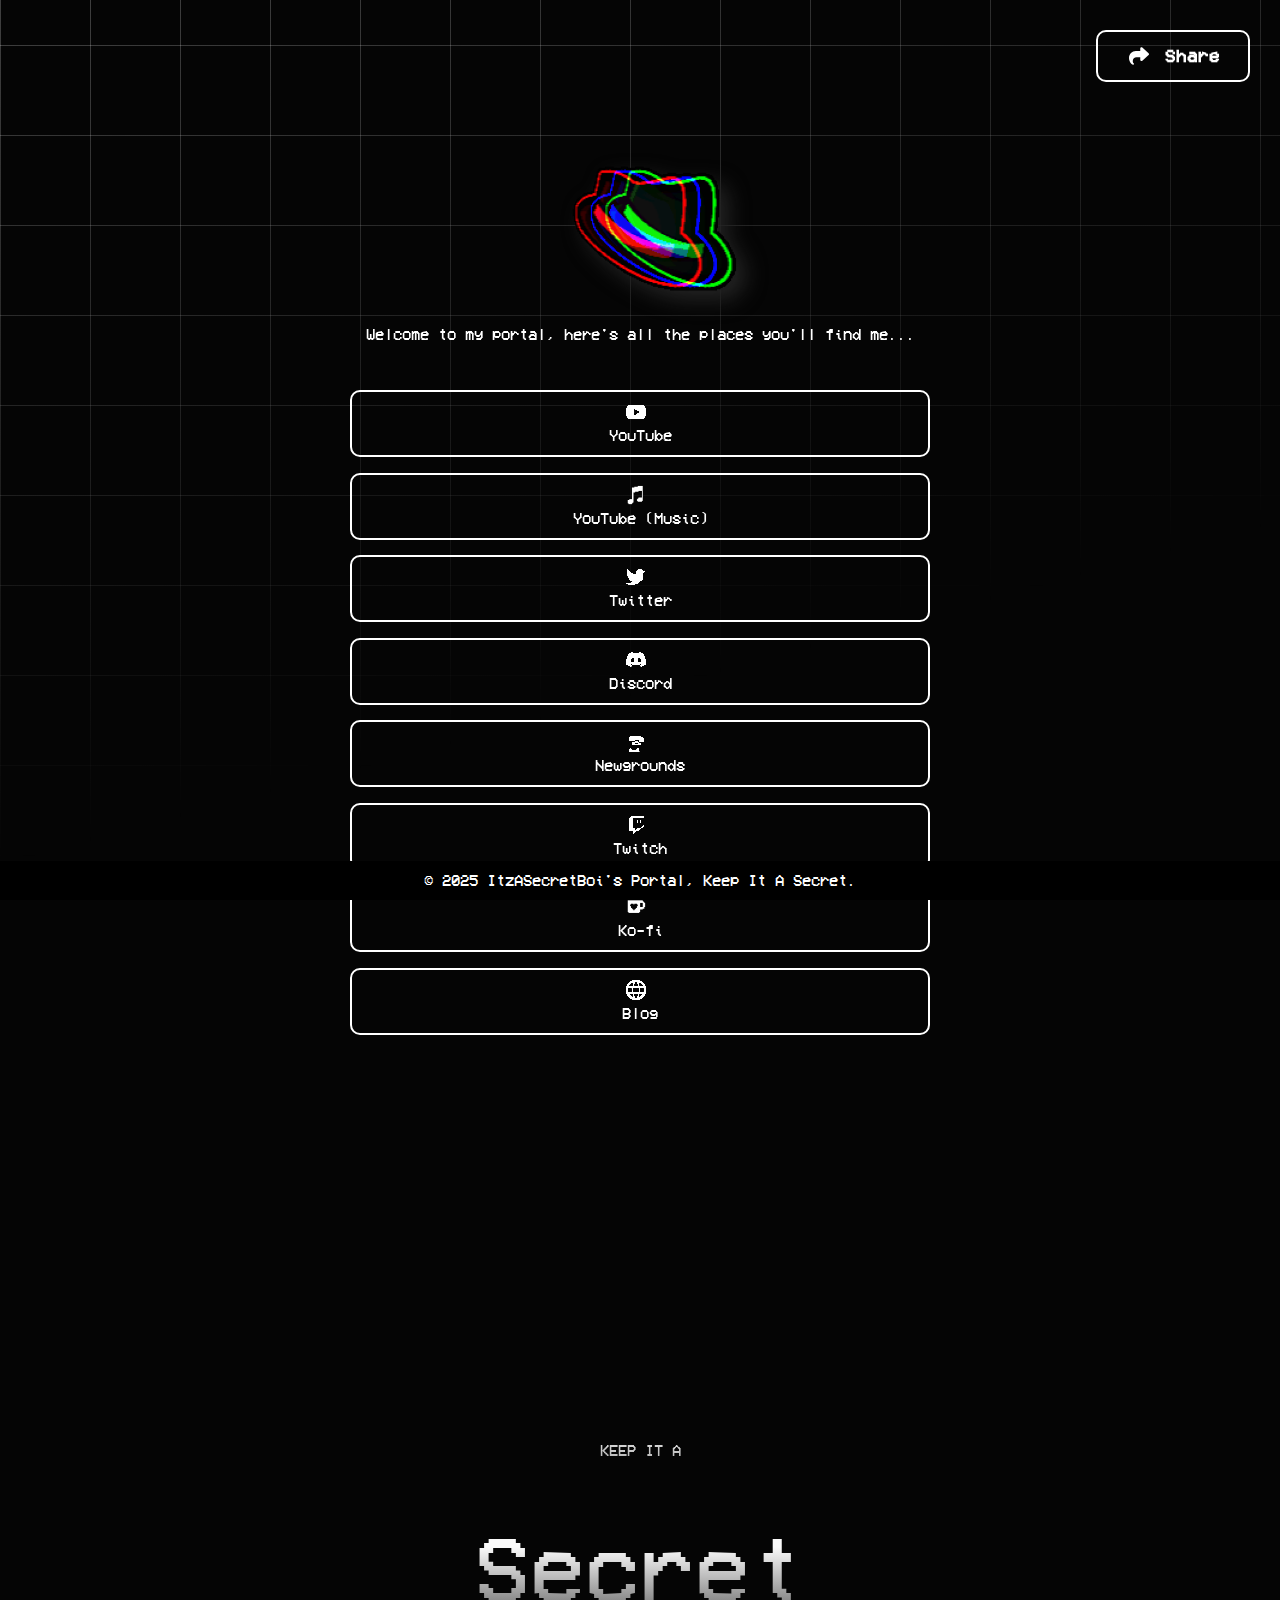
<file: index.html>
<!DOCTYPE html>
<html lang="en">
<head>
    <meta charset="UTF-8">
    <meta name="viewport" content="width=device-width, initial-scale=1.0">
    <link rel="icon" type="image/png" href="./shh!/favicon.png">
</head>
<body>
<html lang="en" class="fontawesome-i2svg-active fontawesome-i2svg-complete irczpigbg idc0_347"><head><meta http-equiv="Content-Type" content="text/html; charset=UTF-8">

<style type="text/css">:host,:root{--fa-font-solid:normal 900 1em/1 "Font Awesome 6 Solid";--fa-font-regular:normal 400 1em/1 "Font Awesome 6 Regular";--fa-font-light:normal 300 1em/1 "Font Awesome 6 Light";--fa-font-thin:normal 100 1em/1 "Font Awesome 6 Thin";--fa-font-duotone:normal 900 1em/1 "Font Awesome 6 Duotone";--fa-font-sharp-solid:normal 900 1em/1 "Font Awesome 6 Sharp";--fa-font-brands:normal 400 1em/1 "Font Awesome 6 Brands"}svg:not(:host).svg-inline--fa,svg:not(:root).svg-inline--fa{overflow:visible;box-sizing:content-box}.svg-inline--fa{display:var(--fa-display,inline-block);height:1em;overflow:visible;vertical-align:-.125em}.svg-inline--fa.fa-2xs{vertical-align:.1em}.svg-inline--fa.fa-xs{vertical-align:0}.svg-inline--fa.fa-sm{vertical-align:-.0714285705em}.svg-inline--fa.fa-lg{vertical-align:-.2em}.svg-inline--fa.fa-xl{vertical-align:-.25em}.svg-inline--fa.fa-2xl{vertical-align:-.3125em}.svg-inline--fa.fa-pull-left{margin-right:var(--fa-pull-margin,.3em);width:auto}.svg-inline--fa.fa-pull-right{margin-left:var(--fa-pull-margin,.3em);width:auto}.svg-inline--fa.fa-li{width:var(--fa-li-width,2em);top:.25em}.svg-inline--fa.fa-fw{width:var(--fa-fw-width,1.25em)}.fa-layers svg.svg-inline--fa{bottom:0;left:0;margin:auto;position:absolute;right:0;top:0}.fa-layers-counter,.fa-layers-text{display:inline-block;position:absolute;text-align:center}.fa-layers{display:inline-block;height:1em;position:relative;text-align:center;vertical-align:-.125em;width:1em}.fa-layers svg.svg-inline--fa{-webkit-transform-origin:center center;transform-origin:center center}.fa-layers-text{left:50%;top:50%;-webkit-transform:translate(-50%,-50%);transform:translate(-50%,-50%);-webkit-transform-origin:center center;transform-origin:center center}.fa-layers-counter{background-color:var(--fa-counter-background-color,#ff253a);border-radius:var(--fa-counter-border-radius,1em);box-sizing:border-box;color:var(--fa-inverse,#fff);line-height:var(--fa-counter-line-height,1);max-width:var(--fa-counter-max-width,5em);min-width:var(--fa-counter-min-width,1.5em);overflow:hidden;padding:var(--fa-counter-padding,.25em .5em);right:var(--fa-right,0);text-overflow:ellipsis;top:var(--fa-top,0);-webkit-transform:scale(var(--fa-counter-scale,.25));transform:scale(var(--fa-counter-scale,.25));-webkit-transform-origin:top right;transform-origin:top right}.fa-layers-bottom-right{bottom:var(--fa-bottom,0);right:var(--fa-right,0);top:auto;-webkit-transform:scale(var(--fa-layers-scale,.25));transform:scale(var(--fa-layers-scale,.25));-webkit-transform-origin:bottom right;transform-origin:bottom right}.fa-layers-bottom-left{bottom:var(--fa-bottom,0);left:var(--fa-left,0);right:auto;top:auto;-webkit-transform:scale(var(--fa-layers-scale,.25));transform:scale(var(--fa-layers-scale,.25));-webkit-transform-origin:bottom left;transform-origin:bottom left}.fa-layers-top-right{top:var(--fa-top,0);right:var(--fa-right,0);-webkit-transform:scale(var(--fa-layers-scale,.25));transform:scale(var(--fa-layers-scale,.25));-webkit-transform-origin:top right;transform-origin:top right}.fa-layers-top-left{left:var(--fa-left,0);right:auto;top:var(--fa-top,0);-webkit-transform:scale(var(--fa-layers-scale,.25));transform:scale(var(--fa-layers-scale,.25));-webkit-transform-origin:top left;transform-origin:top left}.fa-1x{font-size:1em}.fa-2x{font-size:2em}.fa-3x{font-size:3em}.fa-4x{font-size:4em}.fa-5x{font-size:5em}.fa-6x{font-size:6em}.fa-7x{font-size:7em}.fa-8x{font-size:8em}.fa-9x{font-size:9em}.fa-10x{font-size:10em}.fa-2xs{font-size:.625em;line-height:.1em;vertical-align:.225em}.fa-xs{font-size:.75em;line-height:.0833333337em;vertical-align:.125em}.fa-sm{font-size:.875em;line-height:.0714285718em;vertical-align:.0535714295em}.fa-lg{font-size:1.25em;line-height:.05em;vertical-align:-.075em}.fa-xl{font-size:1.5em;line-height:.0416666682em;vertical-align:-.125em}.fa-2xl{font-size:2em;line-height:.03125em;vertical-align:-.1875em}.fa-fw{text-align:center;width:1.25em}.fa-ul{list-style-type:none;margin-left:var(--fa-li-margin,2.5em);padding-left:0}.fa-ul>li{position:relative}.fa-li{left:calc(var(--fa-li-width,2em) * -1);position:absolute;text-align:center;width:var(--fa-li-width,2em);line-height:inherit}.fa-border{border-color:var(--fa-border-color,#eee);border-radius:var(--fa-border-radius,.1em);border-style:var(--fa-border-style,solid);border-width:var(--fa-border-width,.08em);padding:var(--fa-border-padding,.2em .25em .15em)}.fa-pull-left{float:left;margin-right:var(--fa-pull-margin,.3em)}.fa-pull-right{float:right;margin-left:var(--fa-pull-margin,.3em)}.fa-beat{-webkit-animation-name:fa-beat;animation-name:fa-beat;-webkit-animation-delay:var(--fa-animation-delay,0s);animation-delay:var(--fa-animation-delay,0s);-webkit-animation-direction:var(--fa-animation-direction,normal);animation-direction:var(--fa-animation-direction,normal);-webkit-animation-duration:var(--fa-animation-duration,1s);animation-duration:var(--fa-animation-duration,1s);-webkit-animation-iteration-count:var(--fa-animation-iteration-count,infinite);animation-iteration-count:var(--fa-animation-iteration-count,infinite);-webkit-animation-timing-function:var(--fa-animation-timing,ease-in-out);animation-timing-function:var(--fa-animation-timing,ease-in-out)}.fa-bounce{-webkit-animation-name:fa-bounce;animation-name:fa-bounce;-webkit-animation-delay:var(--fa-animation-delay,0s);animation-delay:var(--fa-animation-delay,0s);-webkit-animation-direction:var(--fa-animation-direction,normal);animation-direction:var(--fa-animation-direction,normal);-webkit-animation-duration:var(--fa-animation-duration,1s);animation-duration:var(--fa-animation-duration,1s);-webkit-animation-iteration-count:var(--fa-animation-iteration-count,infinite);animation-iteration-count:var(--fa-animation-iteration-count,infinite);-webkit-animation-timing-function:var(--fa-animation-timing,cubic-bezier(.28,.84,.42,1));animation-timing-function:var(--fa-animation-timing,cubic-bezier(.28,.84,.42,1))}.fa-fade{-webkit-animation-name:fa-fade;animation-name:fa-fade;-webkit-animation-delay:var(--fa-animation-delay,0s);animation-delay:var(--fa-animation-delay,0s);-webkit-animation-direction:var(--fa-animation-direction,normal);animation-direction:var(--fa-animation-direction,normal);-webkit-animation-duration:var(--fa-animation-duration,1s);animation-duration:var(--fa-animation-duration,1s);-webkit-animation-iteration-count:var(--fa-animation-iteration-count,infinite);animation-iteration-count:var(--fa-animation-iteration-count,infinite);-webkit-animation-timing-function:var(--fa-animation-timing,cubic-bezier(.4,0,.6,1));animation-timing-function:var(--fa-animation-timing,cubic-bezier(.4,0,.6,1))}.fa-beat-fade{-webkit-animation-name:fa-beat-fade;animation-name:fa-beat-fade;-webkit-animation-delay:var(--fa-animation-delay,0s);animation-delay:var(--fa-animation-delay,0s);-webkit-animation-direction:var(--fa-animation-direction,normal);animation-direction:var(--fa-animation-direction,normal);-webkit-animation-duration:var(--fa-animation-duration,1s);animation-duration:var(--fa-animation-duration,1s);-webkit-animation-iteration-count:var(--fa-animation-iteration-count,infinite);animation-iteration-count:var(--fa-animation-iteration-count,infinite);-webkit-animation-timing-function:var(--fa-animation-timing,cubic-bezier(.4,0,.6,1));animation-timing-function:var(--fa-animation-timing,cubic-bezier(.4,0,.6,1))}.fa-flip{-webkit-animation-name:fa-flip;animation-name:fa-flip;-webkit-animation-delay:var(--fa-animation-delay,0s);animation-delay:var(--fa-animation-delay,0s);-webkit-animation-direction:var(--fa-animation-direction,normal);animation-direction:var(--fa-animation-direction,normal);-webkit-animation-duration:var(--fa-animation-duration,1s);animation-duration:var(--fa-animation-duration,1s);-webkit-animation-iteration-count:var(--fa-animation-iteration-count,infinite);animation-iteration-count:var(--fa-animation-iteration-count,infinite);-webkit-animation-timing-function:var(--fa-animation-timing,ease-in-out);animation-timing-function:var(--fa-animation-timing,ease-in-out)}.fa-shake{-webkit-animation-name:fa-shake;animation-name:fa-shake;-webkit-animation-delay:var(--fa-animation-delay,0s);animation-delay:var(--fa-animation-delay,0s);-webkit-animation-direction:var(--fa-animation-direction,normal);animation-direction:var(--fa-animation-direction,normal);-webkit-animation-duration:var(--fa-animation-duration,1s);animation-duration:var(--fa-animation-duration,1s);-webkit-animation-iteration-count:var(--fa-animation-iteration-count,infinite);animation-iteration-count:var(--fa-animation-iteration-count,infinite);-webkit-animation-timing-function:var(--fa-animation-timing,linear);animation-timing-function:var(--fa-animation-timing,linear)}.fa-spin{-webkit-animation-name:fa-spin;animation-name:fa-spin;-webkit-animation-delay:var(--fa-animation-delay,0s);animation-delay:var(--fa-animation-delay,0s);-webkit-animation-direction:var(--fa-animation-direction,normal);animation-direction:var(--fa-animation-direction,normal);-webkit-animation-duration:var(--fa-animation-duration,2s);animation-duration:var(--fa-animation-duration,2s);-webkit-animation-iteration-count:var(--fa-animation-iteration-count,infinite);animation-iteration-count:var(--fa-animation-iteration-count,infinite);-webkit-animation-timing-function:var(--fa-animation-timing,linear);animation-timing-function:var(--fa-animation-timing,linear)}.fa-spin-reverse{--fa-animation-direction:reverse}.fa-pulse,.fa-spin-pulse{-webkit-animation-name:fa-spin;animation-name:fa-spin;-webkit-animation-direction:var(--fa-animation-direction,normal);animation-direction:var(--fa-animation-direction,normal);-webkit-animation-duration:var(--fa-animation-duration,1s);animation-duration:var(--fa-animation-duration,1s);-webkit-animation-iteration-count:var(--fa-animation-iteration-count,infinite);animation-iteration-count:var(--fa-animation-iteration-count,infinite);-webkit-animation-timing-function:var(--fa-animation-timing,steps(8));animation-timing-function:var(--fa-animation-timing,steps(8))}@media (prefers-reduced-motion:reduce){.fa-beat,.fa-beat-fade,.fa-bounce,.fa-fade,.fa-flip,.fa-pulse,.fa-shake,.fa-spin,.fa-spin-pulse{-webkit-animation-delay:-1ms;animation-delay:-1ms;-webkit-animation-duration:1ms;animation-duration:1ms;-webkit-animation-iteration-count:1;animation-iteration-count:1;transition-delay:0s;transition-duration:0s}}@-webkit-keyframes fa-beat{0%,90%{-webkit-transform:scale(1);transform:scale(1)}45%{-webkit-transform:scale(var(--fa-beat-scale,1.25));transform:scale(var(--fa-beat-scale,1.25))}}@keyframes fa-beat{0%,90%{-webkit-transform:scale(1);transform:scale(1)}45%{-webkit-transform:scale(var(--fa-beat-scale,1.25));transform:scale(var(--fa-beat-scale,1.25))}}@-webkit-keyframes fa-bounce{0%{-webkit-transform:scale(1,1) translateY(0);transform:scale(1,1) translateY(0)}10%{-webkit-transform:scale(var(--fa-bounce-start-scale-x,1.1),var(--fa-bounce-start-scale-y,.9)) translateY(0);transform:scale(var(--fa-bounce-start-scale-x,1.1),var(--fa-bounce-start-scale-y,.9)) translateY(0)}30%{-webkit-transform:scale(var(--fa-bounce-jump-scale-x,.9),var(--fa-bounce-jump-scale-y,1.1)) translateY(var(--fa-bounce-height,-.5em));transform:scale(var(--fa-bounce-jump-scale-x,.9),var(--fa-bounce-jump-scale-y,1.1)) translateY(var(--fa-bounce-height,-.5em))}50%{-webkit-transform:scale(var(--fa-bounce-land-scale-x,1.05),var(--fa-bounce-land-scale-y,.95)) translateY(0);transform:scale(var(--fa-bounce-land-scale-x,1.05),var(--fa-bounce-land-scale-y,.95)) translateY(0)}57%{-webkit-transform:scale(1,1) translateY(var(--fa-bounce-rebound,-.125em));transform:scale(1,1) translateY(var(--fa-bounce-rebound,-.125em))}64%{-webkit-transform:scale(1,1) translateY(0);transform:scale(1,1) translateY(0)}100%{-webkit-transform:scale(1,1) translateY(0);transform:scale(1,1) translateY(0)}}@keyframes fa-bounce{0%{-webkit-transform:scale(1,1) translateY(0);transform:scale(1,1) translateY(0)}10%{-webkit-transform:scale(var(--fa-bounce-start-scale-x,1.1),var(--fa-bounce-start-scale-y,.9)) translateY(0);transform:scale(var(--fa-bounce-start-scale-x,1.1),var(--fa-bounce-start-scale-y,.9)) translateY(0)}30%{-webkit-transform:scale(var(--fa-bounce-jump-scale-x,.9),var(--fa-bounce-jump-scale-y,1.1)) translateY(var(--fa-bounce-height,-.5em));transform:scale(var(--fa-bounce-jump-scale-x,.9),var(--fa-bounce-jump-scale-y,1.1)) translateY(var(--fa-bounce-height,-.5em))}50%{-webkit-transform:scale(var(--fa-bounce-land-scale-x,1.05),var(--fa-bounce-land-scale-y,.95)) translateY(0);transform:scale(var(--fa-bounce-land-scale-x,1.05),var(--fa-bounce-land-scale-y,.95)) translateY(0)}57%{-webkit-transform:scale(1,1) translateY(var(--fa-bounce-rebound,-.125em));transform:scale(1,1) translateY(var(--fa-bounce-rebound,-.125em))}64%{-webkit-transform:scale(1,1) translateY(0);transform:scale(1,1) translateY(0)}100%{-webkit-transform:scale(1,1) translateY(0);transform:scale(1,1) translateY(0)}}@-webkit-keyframes fa-fade{50%{opacity:var(--fa-fade-opacity,.4)}}@keyframes fa-fade{50%{opacity:var(--fa-fade-opacity,.4)}}@-webkit-keyframes fa-beat-fade{0%,100%{opacity:var(--fa-beat-fade-opacity,.4);-webkit-transform:scale(1);transform:scale(1)}50%{opacity:1;-webkit-transform:scale(var(--fa-beat-fade-scale,1.125));transform:scale(var(--fa-beat-fade-scale,1.125))}}@keyframes fa-beat-fade{0%,100%{opacity:var(--fa-beat-fade-opacity,.4);-webkit-transform:scale(1);transform:scale(1)}50%{opacity:1;-webkit-transform:scale(var(--fa-beat-fade-scale,1.125));transform:scale(var(--fa-beat-fade-scale,1.125))}}@-webkit-keyframes fa-flip{50%{-webkit-transform:rotate3d(var(--fa-flip-x,0),var(--fa-flip-y,1),var(--fa-flip-z,0),var(--fa-flip-angle,-180deg));transform:rotate3d(var(--fa-flip-x,0),var(--fa-flip-y,1),var(--fa-flip-z,0),var(--fa-flip-angle,-180deg))}}@keyframes fa-flip{50%{-webkit-transform:rotate3d(var(--fa-flip-x,0),var(--fa-flip-y,1),var(--fa-flip-z,0),var(--fa-flip-angle,-180deg));transform:rotate3d(var(--fa-flip-x,0),var(--fa-flip-y,1),var(--fa-flip-z,0),var(--fa-flip-angle,-180deg))}}@-webkit-keyframes fa-shake{0%{-webkit-transform:rotate(-15deg);transform:rotate(-15deg)}4%{-webkit-transform:rotate(15deg);transform:rotate(15deg)}24%,8%{-webkit-transform:rotate(-18deg);transform:rotate(-18deg)}12%,28%{-webkit-transform:rotate(18deg);transform:rotate(18deg)}16%{-webkit-transform:rotate(-22deg);transform:rotate(-22deg)}20%{-webkit-transform:rotate(22deg);transform:rotate(22deg)}32%{-webkit-transform:rotate(-12deg);transform:rotate(-12deg)}36%{-webkit-transform:rotate(12deg);transform:rotate(12deg)}100%,40%{-webkit-transform:rotate(0);transform:rotate(0)}}@keyframes fa-shake{0%{-webkit-transform:rotate(-15deg);transform:rotate(-15deg)}4%{-webkit-transform:rotate(15deg);transform:rotate(15deg)}24%,8%{-webkit-transform:rotate(-18deg);transform:rotate(-18deg)}12%,28%{-webkit-transform:rotate(18deg);transform:rotate(18deg)}16%{-webkit-transform:rotate(-22deg);transform:rotate(-22deg)}20%{-webkit-transform:rotate(22deg);transform:rotate(22deg)}32%{-webkit-transform:rotate(-12deg);transform:rotate(-12deg)}36%{-webkit-transform:rotate(12deg);transform:rotate(12deg)}100%,40%{-webkit-transform:rotate(0);transform:rotate(0)}}@-webkit-keyframes fa-spin{0%{-webkit-transform:rotate(0);transform:rotate(0)}100%{-webkit-transform:rotate(360deg);transform:rotate(360deg)}}@keyframes fa-spin{0%{-webkit-transform:rotate(0);transform:rotate(0)}100%{-webkit-transform:rotate(360deg);transform:rotate(360deg)}}.fa-rotate-90{-webkit-transform:rotate(90deg);transform:rotate(90deg)}.fa-rotate-180{-webkit-transform:rotate(180deg);transform:rotate(180deg)}.fa-rotate-270{-webkit-transform:rotate(270deg);transform:rotate(270deg)}.fa-flip-horizontal{-webkit-transform:scale(-1,1);transform:scale(-1,1)}.fa-flip-vertical{-webkit-transform:scale(1,-1);transform:scale(1,-1)}.fa-flip-both,.fa-flip-horizontal.fa-flip-vertical{-webkit-transform:scale(-1,-1);transform:scale(-1,-1)}.fa-rotate-by{-webkit-transform:rotate(var(--fa-rotate-angle,none));transform:rotate(var(--fa-rotate-angle,none))}.fa-stack{display:inline-block;vertical-align:middle;height:2em;position:relative;width:2.5em}.fa-stack-1x,.fa-stack-2x{bottom:0;left:0;margin:auto;position:absolute;right:0;top:0;z-index:var(--fa-stack-z-index,auto)}.svg-inline--fa.fa-stack-1x{height:1em;width:1.25em}.svg-inline--fa.fa-stack-2x{height:2em;width:2.5em}.fa-inverse{color:var(--fa-inverse,#fff)}.fa-sr-only,.sr-only{position:absolute;width:1px;height:1px;padding:0;margin:-1px;overflow:hidden;clip:rect(0,0,0,0);white-space:nowrap;border-width:0}.fa-sr-only-focusable:not(:focus),.sr-only-focusable:not(:focus){position:absolute;width:1px;height:1px;padding:0;margin:-1px;overflow:hidden;clip:rect(0,0,0,0);white-space:nowrap;border-width:0}.svg-inline--fa .fa-primary{fill:var(--fa-primary-color,currentColor);opacity:var(--fa-primary-opacity,1)}.svg-inline--fa .fa-secondary{fill:var(--fa-secondary-color,currentColor);opacity:var(--fa-secondary-opacity,.4)}.svg-inline--fa.fa-swap-opacity .fa-primary{opacity:var(--fa-secondary-opacity,.4)}.svg-inline--fa.fa-swap-opacity .fa-secondary{opacity:var(--fa-primary-opacity,1)}.svg-inline--fa mask .fa-primary,.svg-inline--fa mask .fa-secondary{fill:#000}.fa-duotone.fa-inverse,.fad.fa-inverse{color:var(--fa-inverse,#fff)}</style><style> 
/* latin */
@font-face { font-family: 'Karla'; font-style: normal; font-weight: 400;
  font-stretch: 100%; font-display: swap; src: url('themes/galaxy/extra/custom-assets/karla-latin-400-normal.woff2'), url('themes/galaxy/extra/custom-assets/karla-latin-400-normal.woff'); 
  unicode-range: U+0000-00FF,U+0131,U+0152-0153,U+02BB-02BC,U+02C6,U+02DA,U+02DC,U+2000-206F,U+2074,U+20AC,U+2122,U+2191,U+2193,U+2212,U+2215,U+FEFF,U+FFFD;
}

/* latin-ext */
@font-face { font-family: 'Karla'; font-style: normal; font-weight: 400;
  font-stretch: 100%; font-display: swap; src: url('themes/galaxy/extra/custom-assets/karla-latin-ext-400-normal.woff2'), url('themes/galaxy/extra/custom-assets/karla-latin-ext-400-normal.woff'); 
  unicode-range: U+0100-024F,U+0259,U+1E00-1EFF,U+2020,U+20A0-20AB,U+20AD-20CF,U+2113,U+2C60-2C7F,U+A720-A7FF;
}

/* latin */
@font-face { font-family: 'Karla'; font-style: normal; font-weight: 700;
  font-stretch: 100%; font-display: swap; src: url('themes/galaxy/extra/custom-assets/karla-latin-700-normal.woff2'), url('themes/galaxy/extra/custom-assets/karla-latin-700-normal.woff'); 
  unicode-range: U+0000-00FF,U+0131,U+0152-0153,U+02BB-02BC,U+02C6,U+02DA,U+02DC,U+2000-206F,U+2074,U+20AC,U+2122,U+2191,U+2193,U+2212,U+2215,U+FEFF,U+FFFD;
}

/* latin-ext */
@font-face { font-family: 'Karla'; font-style: normal; font-weight: 700;
  font-stretch: 100%; font-display: swap; src: url('themes/galaxy/extra/custom-assets/karla-latin-ext-700-normal.woff2'), url('themes/galaxy/extra/custom-assets/karla-latin-ext-700-normal.woff'); 
  unicode-range: U+0100-024F,U+0259,U+1E00-1EFF,U+2020,U+20A0-20AB,U+20AD-20CF,U+2113,U+2C60-2C7F,U+A720-A7FF;
}

html {
    font-size: 100%; }

  :root {
    --bgColor: #223344;
    --bgColor2: #090a0f;
    --accentColor: #FFF;
    --font: 'Karla', sans-serif;
    --delay: .3s; }

</style>

    <title>ItzASecretBoi's Portal</title>
  
  <meta name="description" content="">
  <meta name="author" content="ItzASecretBoi">
  <meta name="viewport" content="width=device-width, initial-scale=1">
  
<!--#### BEGIN Meta Tags social media preview images  ####-->
  <!-- This shows a preview for title, description and avatar image of users profiles if shared on social media sites -->

    <!-- Facebook Meta Tags -->
    <meta property="og:url" content="@ItzASecretBoi">
    <meta property="og:type" content="website">
    <meta property="og:title" content="ItzASecretBoi">
    <meta property="og:description" content="">
        <meta property="og:image" content="assets/img/1.png">
        
    <!-- Twitter Meta Tags -->
    <meta name="twitter:card" content="summary_large_image">
    <meta property="twitter:domain" content="@ItzASecretBoi">
    <meta property="twitter:url" content="@ItzASecretBoi">
    <meta name="twitter:title" content="ItzASecretBoi">
    <meta name="twitter:description" content="">
        <meta name="twitter:image" content="assets/img/1.png">
    
<!--#### END Meta Tags social media preview images  ####-->

<style>
/*!
 * Font Awesome Free 6.2.1 by @fontawesome - https://fontawesome.com
 * License - https://fontawesome.com/license/free (Icons: CC BY 4.0, Fonts: SIL OFL 1.1, Code: MIT License)
 * Copyright 2022 Fonticons, Inc.
 */
.fa {
  font-family: var(--fa-style-family, "Font Awesome 6 Free");
  font-weight: var(--fa-style, 900); }

.fa,
.fa-classic,
.fa-sharp,
.fas,
.fa-solid,
.far,
.fa-regular,
.fab,
.fa-brands {
  -moz-osx-font-smoothing: grayscale;
  -webkit-font-smoothing: antialiased;
  display: var(--fa-display, inline-block);
  font-style: normal;
  font-variant: normal;
  line-height: 1;
  text-rendering: auto; }

.fas,
.fa-classic,
.fa-solid,
.far,
.fa-regular {
  font-family: 'Font Awesome 6 Free'; }

.fab,
.fa-brands {
  font-family: 'Font Awesome 6 Brands'; }

.fa-1x {
  font-size: 1em; }

.fa-2x {
  font-size: 2em; }

.fa-3x {
  font-size: 3em; }

.fa-4x {
  font-size: 4em; }

.fa-5x {
  font-size: 5em; }

.fa-6x {
  font-size: 6em; }

.fa-7x {
  font-size: 7em; }

.fa-8x {
  font-size: 8em; }

.fa-9x {
  font-size: 9em; }

.fa-10x {
  font-size: 10em; }

.fa-2xs {
  font-size: 0.625em;
  line-height: 0.1em;
  vertical-align: 0.225em; }

.fa-xs {
  font-size: 0.75em;
  line-height: 0.08333em;
  vertical-align: 0.125em; }

.fa-sm {
  font-size: 0.875em;
  line-height: 0.07143em;
  vertical-align: 0.05357em; }

.fa-lg {
  font-size: 1.25em;
  line-height: 0.05em;
  vertical-align: -0.075em; }

.fa-xl {
  font-size: 1.5em;
  line-height: 0.04167em;
  vertical-align: -0.125em; }

.fa-2xl {
  font-size: 2em;
  line-height: 0.03125em;
  vertical-align: -0.1875em; }

.fa-fw {
  text-align: center;
  width: 1.25em; }

.fa-ul {
  list-style-type: none;
  margin-left: var(--fa-li-margin, 2.5em);
  padding-left: 0; }
  .fa-ul > li {
    position: relative; }

.fa-li {
  left: calc(var(--fa-li-width, 2em) * -1);
  position: absolute;
  text-align: center;
  width: var(--fa-li-width, 2em);
  line-height: inherit; }

.fa-border {
  border-color: var(--fa-border-color, #eee);
  border-radius: var(--fa-border-radius, 0.1em);
  border-style: var(--fa-border-style, solid);
  border-width: var(--fa-border-width, 0.08em);
  padding: var(--fa-border-padding, 0.2em 0.25em 0.15em); }

.fa-pull-left {
  float: left;
  margin-right: var(--fa-pull-margin, 0.3em); }

.fa-pull-right {
  float: right;
  margin-left: var(--fa-pull-margin, 0.3em); }

.fa-beat {
  -webkit-animation-name: fa-beat;
          animation-name: fa-beat;
  -webkit-animation-delay: var(--fa-animation-delay, 0s);
          animation-delay: var(--fa-animation-delay, 0s);
  -webkit-animation-direction: var(--fa-animation-direction, normal);
          animation-direction: var(--fa-animation-direction, normal);
  -webkit-animation-duration: var(--fa-animation-duration, 1s);
          animation-duration: var(--fa-animation-duration, 1s);
  -webkit-animation-iteration-count: var(--fa-animation-iteration-count, infinite);
          animation-iteration-count: var(--fa-animation-iteration-count, infinite);
  -webkit-animation-timing-function: var(--fa-animation-timing, ease-in-out);
          animation-timing-function: var(--fa-animation-timing, ease-in-out); }

.fa-bounce {
  -webkit-animation-name: fa-bounce;
          animation-name: fa-bounce;
  -webkit-animation-delay: var(--fa-animation-delay, 0s);
          animation-delay: var(--fa-animation-delay, 0s);
  -webkit-animation-direction: var(--fa-animation-direction, normal);
          animation-direction: var(--fa-animation-direction, normal);
  -webkit-animation-duration: var(--fa-animation-duration, 1s);
          animation-duration: var(--fa-animation-duration, 1s);
  -webkit-animation-iteration-count: var(--fa-animation-iteration-count, infinite);
          animation-iteration-count: var(--fa-animation-iteration-count, infinite);
  -webkit-animation-timing-function: var(--fa-animation-timing, cubic-bezier(0.28, 0.84, 0.42, 1));
          animation-timing-function: var(--fa-animation-timing, cubic-bezier(0.28, 0.84, 0.42, 1)); }

.fa-fade {
  -webkit-animation-name: fa-fade;
          animation-name: fa-fade;
  -webkit-animation-delay: var(--fa-animation-delay, 0s);
          animation-delay: var(--fa-animation-delay, 0s);
  -webkit-animation-direction: var(--fa-animation-direction, normal);
          animation-direction: var(--fa-animation-direction, normal);
  -webkit-animation-duration: var(--fa-animation-duration, 1s);
          animation-duration: var(--fa-animation-duration, 1s);
  -webkit-animation-iteration-count: var(--fa-animation-iteration-count, infinite);
          animation-iteration-count: var(--fa-animation-iteration-count, infinite);
  -webkit-animation-timing-function: var(--fa-animation-timing, cubic-bezier(0.4, 0, 0.6, 1));
          animation-timing-function: var(--fa-animation-timing, cubic-bezier(0.4, 0, 0.6, 1)); }

.fa-beat-fade {
  -webkit-animation-name: fa-beat-fade;
          animation-name: fa-beat-fade;
  -webkit-animation-delay: var(--fa-animation-delay, 0s);
          animation-delay: var(--fa-animation-delay, 0s);
  -webkit-animation-direction: var(--fa-animation-direction, normal);
          animation-direction: var(--fa-animation-direction, normal);
  -webkit-animation-duration: var(--fa-animation-duration, 1s);
          animation-duration: var(--fa-animation-duration, 1s);
  -webkit-animation-iteration-count: var(--fa-animation-iteration-count, infinite);
          animation-iteration-count: var(--fa-animation-iteration-count, infinite);
  -webkit-animation-timing-function: var(--fa-animation-timing, cubic-bezier(0.4, 0, 0.6, 1));
          animation-timing-function: var(--fa-animation-timing, cubic-bezier(0.4, 0, 0.6, 1)); }

.fa-flip {
  -webkit-animation-name: fa-flip;
          animation-name: fa-flip;
  -webkit-animation-delay: var(--fa-animation-delay, 0s);
          animation-delay: var(--fa-animation-delay, 0s);
  -webkit-animation-direction: var(--fa-animation-direction, normal);
          animation-direction: var(--fa-animation-direction, normal);
  -webkit-animation-duration: var(--fa-animation-duration, 1s);
          animation-duration: var(--fa-animation-duration, 1s);
  -webkit-animation-iteration-count: var(--fa-animation-iteration-count, infinite);
          animation-iteration-count: var(--fa-animation-iteration-count, infinite);
  -webkit-animation-timing-function: var(--fa-animation-timing, ease-in-out);
          animation-timing-function: var(--fa-animation-timing, ease-in-out); }

.fa-shake {
  -webkit-animation-name: fa-shake;
          animation-name: fa-shake;
  -webkit-animation-delay: var(--fa-animation-delay, 0s);
          animation-delay: var(--fa-animation-delay, 0s);
  -webkit-animation-direction: var(--fa-animation-direction, normal);
          animation-direction: var(--fa-animation-direction, normal);
  -webkit-animation-duration: var(--fa-animation-duration, 1s);
          animation-duration: var(--fa-animation-duration, 1s);
  -webkit-animation-iteration-count: var(--fa-animation-iteration-count, infinite);
          animation-iteration-count: var(--fa-animation-iteration-count, infinite);
  -webkit-animation-timing-function: var(--fa-animation-timing, linear);
          animation-timing-function: var(--fa-animation-timing, linear); }

.fa-spin {
  -webkit-animation-name: fa-spin;
          animation-name: fa-spin;
  -webkit-animation-delay: var(--fa-animation-delay, 0s);
          animation-delay: var(--fa-animation-delay, 0s);
  -webkit-animation-direction: var(--fa-animation-direction, normal);
          animation-direction: var(--fa-animation-direction, normal);
  -webkit-animation-duration: var(--fa-animation-duration, 2s);
          animation-duration: var(--fa-animation-duration, 2s);
  -webkit-animation-iteration-count: var(--fa-animation-iteration-count, infinite);
          animation-iteration-count: var(--fa-animation-iteration-count, infinite);
  -webkit-animation-timing-function: var(--fa-animation-timing, linear);
          animation-timing-function: var(--fa-animation-timing, linear); }

.fa-spin-reverse {
  --fa-animation-direction: reverse; }

.fa-pulse,
.fa-spin-pulse {
  -webkit-animation-name: fa-spin;
          animation-name: fa-spin;
  -webkit-animation-direction: var(--fa-animation-direction, normal);
          animation-direction: var(--fa-animation-direction, normal);
  -webkit-animation-duration: var(--fa-animation-duration, 1s);
          animation-duration: var(--fa-animation-duration, 1s);
  -webkit-animation-iteration-count: var(--fa-animation-iteration-count, infinite);
          animation-iteration-count: var(--fa-animation-iteration-count, infinite);
  -webkit-animation-timing-function: var(--fa-animation-timing, steps(8));
          animation-timing-function: var(--fa-animation-timing, steps(8)); }

@media (prefers-reduced-motion: reduce) {
  .fa-beat,
  .fa-bounce,
  .fa-fade,
  .fa-beat-fade,
  .fa-flip,
  .fa-pulse,
  .fa-shake,
  .fa-spin,
  .fa-spin-pulse {
    -webkit-animation-delay: -1ms;
            animation-delay: -1ms;
    -webkit-animation-duration: 1ms;
            animation-duration: 1ms;
    -webkit-animation-iteration-count: 1;
            animation-iteration-count: 1;
    transition-delay: 0s;
    transition-duration: 0s; } }

@-webkit-keyframes fa-beat {
  0%, 90% {
    -webkit-transform: scale(1);
            transform: scale(1); }
  45% {
    -webkit-transform: scale(var(--fa-beat-scale, 1.25));
            transform: scale(var(--fa-beat-scale, 1.25)); } }

@keyframes fa-beat {
  0%, 90% {
    -webkit-transform: scale(1);
            transform: scale(1); }
  45% {
    -webkit-transform: scale(var(--fa-beat-scale, 1.25));
            transform: scale(var(--fa-beat-scale, 1.25)); } }

@-webkit-keyframes fa-bounce {
  0% {
    -webkit-transform: scale(1, 1) translateY(0);
            transform: scale(1, 1) translateY(0); }
  10% {
    -webkit-transform: scale(var(--fa-bounce-start-scale-x, 1.1), var(--fa-bounce-start-scale-y, 0.9)) translateY(0);
            transform: scale(var(--fa-bounce-start-scale-x, 1.1), var(--fa-bounce-start-scale-y, 0.9)) translateY(0); }
  30% {
    -webkit-transform: scale(var(--fa-bounce-jump-scale-x, 0.9), var(--fa-bounce-jump-scale-y, 1.1)) translateY(var(--fa-bounce-height, -0.5em));
            transform: scale(var(--fa-bounce-jump-scale-x, 0.9), var(--fa-bounce-jump-scale-y, 1.1)) translateY(var(--fa-bounce-height, -0.5em)); }
  50% {
    -webkit-transform: scale(var(--fa-bounce-land-scale-x, 1.05), var(--fa-bounce-land-scale-y, 0.95)) translateY(0);
            transform: scale(var(--fa-bounce-land-scale-x, 1.05), var(--fa-bounce-land-scale-y, 0.95)) translateY(0); }
  57% {
    -webkit-transform: scale(1, 1) translateY(var(--fa-bounce-rebound, -0.125em));
            transform: scale(1, 1) translateY(var(--fa-bounce-rebound, -0.125em)); }
  64% {
    -webkit-transform: scale(1, 1) translateY(0);
            transform: scale(1, 1) translateY(0); }
  100% {
    -webkit-transform: scale(1, 1) translateY(0);
            transform: scale(1, 1) translateY(0); } }

@keyframes fa-bounce {
  0% {
    -webkit-transform: scale(1, 1) translateY(0);
            transform: scale(1, 1) translateY(0); }
  10% {
    -webkit-transform: scale(var(--fa-bounce-start-scale-x, 1.1), var(--fa-bounce-start-scale-y, 0.9)) translateY(0);
            transform: scale(var(--fa-bounce-start-scale-x, 1.1), var(--fa-bounce-start-scale-y, 0.9)) translateY(0); }
  30% {
    -webkit-transform: scale(var(--fa-bounce-jump-scale-x, 0.9), var(--fa-bounce-jump-scale-y, 1.1)) translateY(var(--fa-bounce-height, -0.5em));
            transform: scale(var(--fa-bounce-jump-scale-x, 0.9), var(--fa-bounce-jump-scale-y, 1.1)) translateY(var(--fa-bounce-height, -0.5em)); }
  50% {
    -webkit-transform: scale(var(--fa-bounce-land-scale-x, 1.05), var(--fa-bounce-land-scale-y, 0.95)) translateY(0);
            transform: scale(var(--fa-bounce-land-scale-x, 1.05), var(--fa-bounce-land-scale-y, 0.95)) translateY(0); }
  57% {
    -webkit-transform: scale(1, 1) translateY(var(--fa-bounce-rebound, -0.125em));
            transform: scale(1, 1) translateY(var(--fa-bounce-rebound, -0.125em)); }
  64% {
    -webkit-transform: scale(1, 1) translateY(0);
            transform: scale(1, 1) translateY(0); }
  100% {
    -webkit-transform: scale(1, 1) translateY(0);
            transform: scale(1, 1) translateY(0); } }

@-webkit-keyframes fa-fade {
  50% {
    opacity: var(--fa-fade-opacity, 0.4); } }

@keyframes fa-fade {
  50% {
    opacity: var(--fa-fade-opacity, 0.4); } }

@-webkit-keyframes fa-beat-fade {
  0%, 100% {
    opacity: var(--fa-beat-fade-opacity, 0.4);
    -webkit-transform: scale(1);
            transform: scale(1); }
  50% {
    opacity: 1;
    -webkit-transform: scale(var(--fa-beat-fade-scale, 1.125));
            transform: scale(var(--fa-beat-fade-scale, 1.125)); } }

@keyframes fa-beat-fade {
  0%, 100% {
    opacity: var(--fa-beat-fade-opacity, 0.4);
    -webkit-transform: scale(1);
            transform: scale(1); }
  50% {
    opacity: 1;
    -webkit-transform: scale(var(--fa-beat-fade-scale, 1.125));
            transform: scale(var(--fa-beat-fade-scale, 1.125)); } }

@-webkit-keyframes fa-flip {
  50% {
    -webkit-transform: rotate3d(var(--fa-flip-x, 0), var(--fa-flip-y, 1), var(--fa-flip-z, 0), var(--fa-flip-angle, -180deg));
            transform: rotate3d(var(--fa-flip-x, 0), var(--fa-flip-y, 1), var(--fa-flip-z, 0), var(--fa-flip-angle, -180deg)); } }

@keyframes fa-flip {
  50% {
    -webkit-transform: rotate3d(var(--fa-flip-x, 0), var(--fa-flip-y, 1), var(--fa-flip-z, 0), var(--fa-flip-angle, -180deg));
            transform: rotate3d(var(--fa-flip-x, 0), var(--fa-flip-y, 1), var(--fa-flip-z, 0), var(--fa-flip-angle, -180deg)); } }

@-webkit-keyframes fa-shake {
  0% {
    -webkit-transform: rotate(-15deg);
            transform: rotate(-15deg); }
  4% {
    -webkit-transform: rotate(15deg);
            transform: rotate(15deg); }
  8%, 24% {
    -webkit-transform: rotate(-18deg);
            transform: rotate(-18deg); }
  12%, 28% {
    -webkit-transform: rotate(18deg);
            transform: rotate(18deg); }
  16% {
    -webkit-transform: rotate(-22deg);
            transform: rotate(-22deg); }
  20% {
    -webkit-transform: rotate(22deg);
            transform: rotate(22deg); }
  32% {
    -webkit-transform: rotate(-12deg);
            transform: rotate(-12deg); }
  36% {
    -webkit-transform: rotate(12deg);
            transform: rotate(12deg); }
  40%, 100% {
    -webkit-transform: rotate(0deg);
            transform: rotate(0deg); } }

@keyframes fa-shake {
  0% {
    -webkit-transform: rotate(-15deg);
            transform: rotate(-15deg); }
  4% {
    -webkit-transform: rotate(15deg);
            transform: rotate(15deg); }
  8%, 24% {
    -webkit-transform: rotate(-18deg);
            transform: rotate(-18deg); }
  12%, 28% {
    -webkit-transform: rotate(18deg);
            transform: rotate(18deg); }
  16% {
    -webkit-transform: rotate(-22deg);
            transform: rotate(-22deg); }
  20% {
    -webkit-transform: rotate(22deg);
            transform: rotate(22deg); }
  32% {
    -webkit-transform: rotate(-12deg);
            transform: rotate(-12deg); }
  36% {
    -webkit-transform: rotate(12deg);
            transform: rotate(12deg); }
  40%, 100% {
    -webkit-transform: rotate(0deg);
            transform: rotate(0deg); } }

@-webkit-keyframes fa-spin {
  0% {
    -webkit-transform: rotate(0deg);
            transform: rotate(0deg); }
  100% {
    -webkit-transform: rotate(360deg);
            transform: rotate(360deg); } }

@keyframes fa-spin {
  0% {
    -webkit-transform: rotate(0deg);
            transform: rotate(0deg); }
  100% {
    -webkit-transform: rotate(360deg);
            transform: rotate(360deg); } }

.fa-rotate-90 {
  -webkit-transform: rotate(90deg);
          transform: rotate(90deg); }

.fa-rotate-180 {
  -webkit-transform: rotate(180deg);
          transform: rotate(180deg); }

.fa-rotate-270 {
  -webkit-transform: rotate(270deg);
          transform: rotate(270deg); }

.fa-flip-horizontal {
  -webkit-transform: scale(-1, 1);
          transform: scale(-1, 1); }

.fa-flip-vertical {
  -webkit-transform: scale(1, -1);
          transform: scale(1, -1); }

.fa-flip-both,
.fa-flip-horizontal.fa-flip-vertical {
  -webkit-transform: scale(-1, -1);
          transform: scale(-1, -1); }

.fa-rotate-by {
  -webkit-transform: rotate(var(--fa-rotate-angle, none));
          transform: rotate(var(--fa-rotate-angle, none)); }

.fa-stack {
  display: inline-block;
  height: 2em;
  line-height: 2em;
  position: relative;
  vertical-align: middle;
  width: 2.5em; }

.fa-stack-1x,
.fa-stack-2x {
  left: 0;
  position: absolute;
  text-align: center;
  width: 100%;
  z-index: var(--fa-stack-z-index, auto); }

.fa-stack-1x {
  line-height: inherit; }

.fa-stack-2x {
  font-size: 2em; }

.fa-inverse {
  color: var(--fa-inverse, #fff); }

  .fa-twitter:before {
  content: "\f099"; }
  .fa-square-youtube:before {
  content: "\f431"; }

.fa-youtube-square:before {
  content: "\f431"; }
  
:root, :host {
  --fa-style-family-classic: 'Font Awesome 6 Free';
  --fa-font-regular: normal 400 1em/1 'Font Awesome 6 Free'; }

@font-face {
  font-family: 'Font Awesome 6 Free';
  font-style: normal;
  font-weight: 400;
  font-display: block;
  src: url("assets/webfonts/fa-regular-400.woff2") format("woff2"), url("assets/webfonts/fa-regular-400.ttf") format("truetype"); }

.far,
.fa-regular {
  font-weight: 400; }
:root, :host {
  --fa-style-family-classic: 'Font Awesome 6 Free';
  --fa-font-solid: normal 900 1em/1 'Font Awesome 6 Free'; }

@font-face {
  font-family: 'Font Awesome 6 Free';
  font-style: normal;
  font-weight: 900;
  font-display: block;
  src: url("assets/webfonts/fa-solid-900.woff2") format("woff2"), url("assets/webfonts/fa-solid-900.ttf") format("truetype"); }

.fas,
.fa-solid {
  font-weight: 900; }
@font-face {
  font-family: 'Font Awesome 5 Brands';
  font-display: block;
  font-weight: 400;
  src: url("assets/webfonts/fa-brands-400.woff2") format("woff2"), url("assets/webfonts/fa-brands-400.ttf") format("truetype"); }

@font-face {
  font-family: 'Font Awesome 5 Free';
  font-display: block;
  font-weight: 900;
  src: url("assets/webfonts/fa-solid-900.woff2") format("woff2"), url("assets/webfonts/fa-solid-900.ttf") format("truetype"); }

@font-face {
  font-family: 'Font Awesome 5 Free';
  font-display: block;
  font-weight: 400;
  src: url("assets/webfonts/fa-regular-400.woff2") format("woff2"), url("assets/webfonts/fa-regular-400.ttf") format("truetype"); }
@font-face {
  font-family: 'FontAwesome';
  font-display: block;
  src: url("assets/webfonts/fa-solid-900.woff2") format("woff2"), url("assets/webfonts/fa-solid-900.ttf") format("truetype"); }

@font-face {
  font-family: 'FontAwesome';
  font-display: block;
  src: url("assets/webfonts/fa-brands-400.woff2") format("woff2"), url("assets/webfonts/fa-brands-400.ttf") format("truetype"); }

@font-face {
  font-family: 'FontAwesome';
  font-display: block;
  src: url("assets/webfonts/fa-regular-400.woff2") format("woff2"), url("assets/webfonts/fa-regular-400.ttf") format("truetype");
  unicode-range: U+F003,U+F006,U+F014,U+F016-F017,U+F01A-F01B,U+F01D,U+F022,U+F03E,U+F044,U+F046,U+F05C-F05D,U+F06E,U+F070,U+F087-F088,U+F08A,U+F094,U+F096-F097,U+F09D,U+F0A0,U+F0A2,U+F0A4-F0A7,U+F0C5,U+F0C7,U+F0E5-F0E6,U+F0EB,U+F0F6-F0F8,U+F10C,U+F114-F115,U+F118-F11A,U+F11C-F11D,U+F133,U+F147,U+F14E,U+F150-F152,U+F185-F186,U+F18E,U+F190-F192,U+F196,U+F1C1-F1C9,U+F1D9,U+F1DB,U+F1E3,U+F1EA,U+F1F7,U+F1F9,U+F20A,U+F247-F248,U+F24A,U+F24D,U+F255-F25B,U+F25D,U+F271-F274,U+F278,U+F27B,U+F28C,U+F28E,U+F29C,U+F2B5,U+F2B7,U+F2BA,U+F2BC,U+F2BE,U+F2C0-F2C1,U+F2C3,U+F2D0,U+F2D2,U+F2D4,U+F2DC; }

@font-face {
  font-family: 'FontAwesome';
  font-display: block;
  src: url("assets/webfonts/fa-v4compatibility.woff2") format("woff2"), url("assets/webfonts/fa-v4compatibility.ttf") format("truetype");
  unicode-range: U+F041,U+F047,U+F065-F066,U+F07D-F07E,U+F080,U+F08B,U+F08E,U+F090,U+F09A,U+F0AC,U+F0AE,U+F0B2,U+F0D0,U+F0D6,U+F0E4,U+F0EC,U+F10A-F10B,U+F123,U+F13E,U+F148-F149,U+F14C,U+F156,U+F15E,U+F160-F161,U+F163,U+F175-F178,U+F195,U+F1F8,U+F219,U+F27A; }
</style>

<style>

  /* cyrillic */
  @font-face {
    font-family: 'Open Sans';
    font-style: normal;
    font-weight: 400;
    font-stretch: 100%;
    font-display: swap;
    src: url(assets/fonts/OpenSans/open-sans-cyrillic-400-normal.woff2 ) format('woff2'), url(assets/fonts/OpenSans/open-sans-cyrillic-400-normal.woff ) format('woff'); 
    unicode-range: U+0400-045F, U+0490-0491, U+04B0-04B1, U+2116;
  }
  
  /* cyrillic-ext */
  @font-face {
    font-family: 'Open Sans';
    font-style: normal;
    font-weight: 400;
    font-stretch: 100%;
    font-display: swap;
    src: url(assets/fonts/OpenSans/open-sans-cyrillic-ext-400-normal.woff2 ) format('woff2'), url(assets/fonts/OpenSans/open-sans-cyrillic-ext-400-normal.woff ) format('woff'); 
    unicode-range: U+0460-052F, U+1C80-1C88, U+20B4, U+2DE0-2DFF, U+A640-A69F, U+FE2E-FE2F;
  }
  
  /* greek */
  @font-face {
    font-family: 'Open Sans';
    font-style: normal;
    font-weight: 400;
    font-stretch: 100%;
    font-display: swap;
    src: url(assets/fonts/OpenSans/open-sans-greek-400-normal.woff2 ) format('woff2'), url(assets/fonts/OpenSans/open-sans-greek-400-normal.woff ) format('woff'); 
    unicode-range: U+0370-03FF;
  }
  
  /* greek-ext */
  @font-face {
    font-family: 'Open Sans';
    font-style: normal;
    font-weight: 400;
    font-stretch: 100%;
    font-display: swap;
    src: url(assets/fonts/OpenSans/open-sans-greek-ext-400-normal.woff2 ) format('woff2'), url(assets/fonts/OpenSans/open-sans-greek-ext-400-normal.woff ) format('woff'); 
    unicode-range: U+1F00-1FFF;
  }
  
  /* hebrew */
  @font-face {
    font-family: 'Open Sans';
    font-style: normal;
    font-weight: 400;
    font-stretch: 100%;
    font-display: swap;
    src: url(assets/fonts/OpenSans/open-sans-hebrew-400-normal.woff2 ) format('woff2'), url(assets/fonts/OpenSans/open-sans-hebrew-400-normal.woff ) format('woff'); 
    unicode-range: U+0590-05FF, U+200C-2010, U+20AA, U+25CC, U+FB1D-FB4F;
  }
  
  /* latin */
  @font-face {
    font-family: 'Open Sans';
    font-style: normal;
    font-weight: 400;
    font-stretch: 100%;
    font-display: swap;
    src: url(assets/fonts/OpenSans/open-sans-latin-400-normal.woff2 ) format('woff2'), url(assets/fonts/OpenSans/open-sans-latin-400-normal.woff ) format('woff'); 
    unicode-range: U+0000-00FF, U+0131, U+0152-0153, U+02BB-02BC, U+02C6, U+02DA, U+02DC, U+2000-206F, U+2074, U+20AC, U+2122, U+2191, U+2193, U+2212, U+2215, U+FEFF, U+FFFD;
  }
  
  /* latin-ext */
  @font-face {
    font-family: 'Open Sans';
    font-style: normal;
    font-weight: 400;
    font-stretch: 100%;
    font-display: swap;
    src: url(assets/fonts/OpenSans/open-sans-latin-ext-400-normal.woff2 ) format('woff2'), url(assets/fonts/OpenSans/open-sans-latin-ext-400-normal.woff ) format('woff'); 
    unicode-range: U+0100-024F, U+0259, U+1E00-1EFF, U+2020, U+20A0-20AB, U+20AD-20CF, U+2113, U+2C60-2C7F, U+A720-A7FF;
  }
  
  /* vietnamese */
  @font-face {
    font-family: 'Open Sans';
    font-style: normal;
    font-weight: 400;
    font-stretch: 100%;
    font-display: swap;
    src: url(assets/fonts/OpenSans/open-sans-vietnamese-400-normal.woff2 ) format('woff2'), url(assets/fonts/OpenSans/open-sans-vietnamese-400-normal.woff ) format('woff'); 
    unicode-range: U+0102-0103, U+0110-0111, U+0128-0129, U+0168-0169, U+01A0-01A1, U+01AF-01B0, U+1EA0-1EF9, U+20AB;
  }
  
  /* cyrillic */
  @font-face {
    font-family: 'Open Sans';
    font-style: normal;
    font-weight: 600;
    font-stretch: 100%;
    font-display: swap;
    src: url(assets/fonts/OpenSans/open-sans-cyrillic-600-normal.woff2 ) format('woff2'), url(assets/fonts/OpenSans/open-sans-cyrillic-600-normal.woff ) format('woff'); 
    unicode-range: U+0400-045F, U+0490-0491, U+04B0-04B1, U+2116;
  }
  
  /* cyrillic-ext */
  @font-face {
    font-family: 'Open Sans';
    font-style: normal;
    font-weight: 600;
    font-stretch: 100%;
    font-display: swap;
    src: url(assets/fonts/OpenSans/open-sans-cyrillic-ext-600-normal.woff2 ) format('woff2'), url(assets/fonts/OpenSans/open-sans-cyrillic-ext-600-normal.woff ) format('woff'); 
    unicode-range: U+0460-052F, U+1C80-1C88, U+20B4, U+2DE0-2DFF, U+A640-A69F, U+FE2E-FE2F;
  }
  
  /* greek */
  @font-face {
    font-family: 'Open Sans';
    font-style: normal;
    font-weight: 600;
    font-stretch: 100%;
    font-display: swap;
    src: url(assets/fonts/OpenSans/open-sans-greek-600-normal.woff2 ) format('woff2'), url(assets/fonts/OpenSans/open-sans-greek-600-normal.woff ) format('woff'); 
    unicode-range: U+0370-03FF;
  }
  
  /* greek-ext */
  @font-face {
    font-family: 'Open Sans';
    font-style: normal;
    font-weight: 600;
    font-stretch: 100%;
    font-display: swap;
    src: url(assets/fonts/OpenSans/open-sans-greek-ext-600-normal.woff2 ) format('woff2'), url(assets/fonts/OpenSans/open-sans-greek-ext-600-normal.woff ) format('woff'); 
    unicode-range: U+1F00-1FFF;
  }
  
  /* hebrew */
  @font-face {
    font-family: 'Open Sans';
    font-style: normal;
    font-weight: 600;
    font-stretch: 100%;
    font-display: swap;
    src: url(assets/fonts/OpenSans/open-sans-hebrew-600-normal.woff2 ) format('woff2'), url(assets/fonts/OpenSans/open-sans-hebrew-600-normal.woff ) format('woff'); 
    unicode-range: U+0590-05FF, U+200C-2010, U+20AA, U+25CC, U+FB1D-FB4F;
  }
  
  /* latin */
  @font-face {
    font-family: 'Open Sans';
    font-style: normal;
    font-weight: 600;
    font-stretch: 100%;
    font-display: swap;
    src: url(assets/fonts/OpenSans/open-sans-latin-600-normal.woff2 ) format('woff2'), url(assets/fonts/OpenSans/open-sans-latin-600-normal.woff ) format('woff'); 
    unicode-range: U+0000-00FF, U+0131, U+0152-0153, U+02BB-02BC, U+02C6, U+02DA, U+02DC, U+2000-206F, U+2074, U+20AC, U+2122, U+2191, U+2193, U+2212, U+2215, U+FEFF, U+FFFD;
  }
  
  /* latin-ext */
  @font-face {
    font-family: 'Open Sans';
    font-style: normal;
    font-weight: 600;
    font-stretch: 100%;
    font-display: swap;
    src: url(assets/fonts/OpenSans/open-sans-latin-ext-600-normal.woff2 ) format('woff2'), url(assets/fonts/OpenSans/open-sans-latin-ext-600-normal.woff ) format('woff'); 
    unicode-range: U+0100-024F, U+0259, U+1E00-1EFF, U+2020, U+20A0-20AB, U+20AD-20CF, U+2113, U+2C60-2C7F, U+A720-A7FF;
  }
  
  /* vietnamese */
  @font-face {
    font-family: 'Open Sans';
    font-style: normal;
    font-weight: 600;
    font-stretch: 100%;
    font-display: swap;
    src: url(assets/fonts/OpenSans/open-sans-vietnamese-600-normal.woff2 ) format('woff2'), url(assets/fonts/OpenSans/open-sans-vietnamese-600-normal.woff ) format('woff'); 
    unicode-range: U+0102-0103, U+0110-0111, U+0128-0129, U+0168-0169, U+01A0-01A1, U+01AF-01B0, U+1EA0-1EF9, U+20AB;
  }
  
  /* cyrillic */
  @font-face {
    font-family: 'Open Sans';
    font-style: normal;
    font-weight: 800;
    font-stretch: 100%;
    font-display: swap;
    src: url(assets/fonts/OpenSans/open-sans-cyrillic-800-normal.woff2 ) format('woff2'), url(assets/fonts/OpenSans/open-sans-cyrillic-800-normal.woff ) format('woff'); 
    unicode-range: U+0400-045F, U+0490-0491, U+04B0-04B1, U+2116;
  }
  
  /* cyrillic-ext */
  @font-face {
    font-family: 'Open Sans';
    font-style: normal;
    font-weight: 800;
    font-stretch: 100%;
    font-display: swap;
    src: url(assets/fonts/OpenSans/open-sans-cyrillic-ext-800-normal.woff2 ) format('woff2'), url(assets/fonts/OpenSans/open-sans-cyrillic-ext-800-normal.woff ) format('woff'); 
    unicode-range: U+0460-052F, U+1C80-1C88, U+20B4, U+2DE0-2DFF, U+A640-A69F, U+FE2E-FE2F;
  }
  
  /* greek */
  @font-face {
    font-family: 'Open Sans';
    font-style: normal;
    font-weight: 800;
    font-stretch: 100%;
    font-display: swap;
    src: url(assets/fonts/OpenSans/open-sans-greek-800-normal.woff2 ) format('woff2'), url(assets/fonts/OpenSans/open-sans-greek-800-normal.woff ) format('woff'); 
    unicode-range: U+0370-03FF;
  }
  
  /* greek-ext */
  @font-face {
    font-family: 'Open Sans';
    font-style: normal;
    font-weight: 800;
    font-stretch: 100%;
    font-display: swap;
    src: url(assets/fonts/OpenSans/open-sans-greek-ext-800-normal.woff2 ) format('woff2'), url(assets/fonts/OpenSans/open-sans-greek-ext-800-normal.woff ) format('woff'); 
    unicode-range: U+1F00-1FFF;
  }
  
  /* hebrew */
  @font-face {
    font-family: 'Open Sans';
    font-style: normal;
    font-weight: 800;
    font-stretch: 100%;
    font-display: swap;
    src: url(assets/fonts/OpenSans/open-sans-hebrew-800-normal.woff2 ) format('woff2'), url(assets/fonts/OpenSans/open-sans-hebrew-800-normal.woff ) format('woff'); 
    unicode-range: U+0590-05FF, U+200C-2010, U+20AA, U+25CC, U+FB1D-FB4F;
  }
  
  /* latin */
  @font-face {
    font-family: 'Open Sans';
    font-style: normal;
    font-weight: 800;
    font-stretch: 100%;
    font-display: swap;
    src: url(assets/fonts/OpenSans/open-sans-latin-800-normal.woff2 ) format('woff2'), url(assets/fonts/OpenSans/open-sans-latin-800-normal.woff ) format('woff'); 
    unicode-range: U+0000-00FF, U+0131, U+0152-0153, U+02BB-02BC, U+02C6, U+02DA, U+02DC, U+2000-206F, U+2074, U+20AC, U+2122, U+2191, U+2193, U+2212, U+2215, U+FEFF, U+FFFD;
  }
  
  /* latin-ext */
  @font-face {
    font-family: 'Open Sans';
    font-style: normal;
    font-weight: 800;
    font-stretch: 100%;
    font-display: swap;
    src: url(assets/fonts/OpenSans/open-sans-latin-ext-800-normal.woff2 ) format('woff2'), url(assets/fonts/OpenSans/open-sans-latin-ext-800-normal.woff ) format('woff'); 
    unicode-range: U+0100-024F, U+0259, U+1E00-1EFF, U+2020, U+20A0-20AB, U+20AD-20CF, U+2113, U+2C60-2C7F, U+A720-A7FF;
  }
  
  /* vietnamese */
  @font-face {
    font-family: 'Open Sans';
    font-style: normal;
    font-weight: 800;
    font-stretch: 100%;
    font-display: swap;
    src: url(assets/fonts/OpenSans/open-sans-vietnamese-800-normal.woff2 ) format('woff2'), url(assets/fonts/OpenSans/open-sans-vietnamese-800-normal.woff ) format('woff'); 
    unicode-range: U+0102-0103, U+0110-0111, U+0128-0129, U+0168-0169, U+01A0-01A1, U+01AF-01B0, U+1EA0-1EF9, U+20AB;
  }
  </style>
  <style>
  /* cyrillic */
  @font-face {
    font-family: 'Inter';
    font-style: normal;
    font-weight: 300;
    font-stretch: 100%;
    font-display: swap;
    src: url(assets/fonts/Inter/inter-cyrillic-300-normal.woff2) format('woff2'), url(assets/fonts/Inter/inter-cyrillic-300-normal.woff) format('woff'); 
    unicode-range: U+0301,U+0400-045F,U+0490-0491,U+04B0-04B1,U+2116;
  }
  
  /* cyrillic-ext */
  @font-face {
    font-family: 'Inter';
    font-style: normal;
    font-weight: 300;
    font-stretch: 100%;
    font-display: swap;
    src: url(assets/fonts/Inter/inter-cyrillic-ext-300-normal.woff2) format('woff2'), url(assets/fonts/Inter/inter-cyrillic-ext-300-normal.woff) format('woff'); 
    unicode-range: U+0460-052F,U+1C80-1C88,U+20B4,U+2DE0-2DFF,U+A640-A69F,U+FE2E-FE2F;
  }
  
  /* greek */
  @font-face {
    font-family: 'Inter';
    font-style: normal;
    font-weight: 300;
    font-stretch: 100%;
    font-display: swap;
    src: url(assets/fonts/Inter/inter-greek-300-normal.woff2) format('woff2'), url(assets/fonts/Inter/inter-greek-300-normal.woff) format('woff'); 
    unicode-range: U+0370-03FF;
  }
  
  /* greek-ext */
  @font-face {
    font-family: 'Inter';
    font-style: normal;
    font-weight: 300;
    font-stretch: 100%;
    font-display: swap;
    src: url(assets/fonts/Inter/inter-greek-ext-300-normal.woff2) format('woff2'), url(assets/fonts/Inter/inter-greek-ext-300-normal.woff) format('woff'); 
    unicode-range: U+1F00-1FFF;
  }
  
  /* latin */
  @font-face {
    font-family: 'Inter';
    font-style: normal;
    font-weight: 300;
    font-stretch: 100%;
    font-display: swap;
    src: url(assets/fonts/Inter/inter-latin-300-normal.woff2) format('woff2'), url(assets/fonts/Inter/inter-latin-300-normal.woff) format('woff'); 
    unicode-range: U+0000-00FF,U+0131,U+0152-0153,U+02BB-02BC,U+02C6,U+02DA,U+02DC,U+2000-206F,U+2074,U+20AC,U+2122,U+2191,U+2193,U+2212,U+2215,U+FEFF,U+FFFD;
  }
  
  /* latin-ext */
  @font-face {
    font-family: 'Inter';
    font-style: normal;
    font-weight: 300;
    font-stretch: 100%;
    font-display: swap;
    src: url(assets/fonts/Inter/inter-latin-ext-300-normal.woff2) format('woff2'), url(assets/fonts/Inter/inter-latin-ext-300-normal.woff) format('woff'); 
    unicode-range: U+0100-024F,U+0259,U+1E00-1EFF,U+2020,U+20A0-20AB,U+20AD-20CF,U+2113,U+2C60-2C7F,U+A720-A7FF;
  }
  
  /* vietnamese */
  @font-face {
    font-family: 'Inter';
    font-style: normal;
    font-weight: 300;
    font-stretch: 100%;
    font-display: swap;
    src: url(assets/fonts/Inter/inter-vietnamese-300-normal.woff2) format('woff2'), url(assets/fonts/Inter/inter-vietnamese-300-normal.woff) format('woff'); 
    unicode-range: U+0102-0103,U+0110-0111,U+0128-0129,U+0168-0169,U+01A0-01A1,U+01AF-01B0,U+1EA0-1EF9,U+20AB;
  }
  
  /* cyrillic */
  @font-face {
    font-family: 'Inter';
    font-style: normal;
    font-weight: 400;
    font-stretch: 100%;
    font-display: swap;
    src: url(assets/fonts/Inter/inter-cyrillic-400-normal.woff2) format('woff2'), url(assets/fonts/Inter/inter-cyrillic-400-normal.woff) format('woff'); 
    unicode-range: U+0301,U+0400-045F,U+0490-0491,U+04B0-04B1,U+2116;
  }
  
  /* cyrillic-ext */
  @font-face {
    font-family: 'Inter';
    font-style: normal;
    font-weight: 400;
    font-stretch: 100%;
    font-display: swap;
    src: url(assets/fonts/Inter/inter-cyrillic-ext-400-normal.woff2) format('woff2'), url(assets/fonts/Inter/inter-cyrillic-ext-400-normal.woff) format('woff'); 
    unicode-range: U+0460-052F,U+1C80-1C88,U+20B4,U+2DE0-2DFF,U+A640-A69F,U+FE2E-FE2F;
  }
  
  /* greek */
  @font-face {
    font-family: 'Inter';
    font-style: normal;
    font-weight: 400;
    font-stretch: 100%;
    font-display: swap;
    src: url(assets/fonts/Inter/inter-greek-400-normal.woff2) format('woff2'), url(assets/fonts/Inter/inter-greek-400-normal.woff) format('woff'); 
    unicode-range: U+0370-03FF;
  }
  
  /* greek-ext */
  @font-face {
    font-family: 'Inter';
    font-style: normal;
    font-weight: 400;
    font-stretch: 100%;
    font-display: swap;
    src: url(assets/fonts/Inter/inter-greek-ext-400-normal.woff2) format('woff2'), url(assets/fonts/Inter/inter-greek-ext-400-normal.woff) format('woff'); 
    unicode-range: U+1F00-1FFF;
  }
  
  /* latin */
  @font-face {
    font-family: 'Inter';
    font-style: normal;
    font-weight: 400;
    font-stretch: 100%;
    font-display: swap;
    src: url(assets/fonts/Inter/inter-latin-400-normal.woff2) format('woff2'), url(assets/fonts/Inter/inter-latin-400-normal.woff) format('woff'); 
    unicode-range: U+0000-00FF,U+0131,U+0152-0153,U+02BB-02BC,U+02C6,U+02DA,U+02DC,U+2000-206F,U+2074,U+20AC,U+2122,U+2191,U+2193,U+2212,U+2215,U+FEFF,U+FFFD;
  }
  
  /* latin-ext */
  @font-face {
    font-family: 'Inter';
    font-style: normal;
    font-weight: 400;
    font-stretch: 100%;
    font-display: swap;
    src: url(assets/fonts/Inter/inter-latin-ext-400-normal.woff2) format('woff2'), url(assets/fonts/Inter/inter-latin-ext-400-normal.woff) format('woff'); 
    unicode-range: U+0100-024F,U+0259,U+1E00-1EFF,U+2020,U+20A0-20AB,U+20AD-20CF,U+2113,U+2C60-2C7F,U+A720-A7FF;
  }
  
  /* vietnamese */
  @font-face {
    font-family: 'Inter';
    font-style: normal;
    font-weight: 400;
    font-stretch: 100%;
    font-display: swap;
    src: url(assets/fonts/Inter/inter-vietnamese-400-normal.woff2) format('woff2'), url(assets/fonts/Inter/inter-vietnamese-400-normal.woff) format('woff'); 
    unicode-range: U+0102-0103,U+0110-0111,U+0128-0129,U+0168-0169,U+01A0-01A1,U+01AF-01B0,U+1EA0-1EF9,U+20AB;
  }
  
  /* cyrillic */
  @font-face {
    font-family: 'Inter';
    font-style: normal;
    font-weight: 500;
    font-stretch: 100%;
    font-display: swap;
    src: url(assets/fonts/Inter/inter-cyrillic-500-normal.woff2) format('woff2'), url(assets/fonts/Inter/inter-cyrillic-500-normal.woff) format('woff'); 
    unicode-range: U+0301,U+0400-045F,U+0490-0491,U+04B0-04B1,U+2116;
  }
  
  /* cyrillic-ext */
  @font-face {
    font-family: 'Inter';
    font-style: normal;
    font-weight: 500;
    font-stretch: 100%;
    font-display: swap;
    src: url(assets/fonts/Inter/inter-cyrillic-ext-500-normal.woff2) format('woff2'), url(assets/fonts/Inter/inter-cyrillic-ext-500-normal.woff) format('woff'); 
    unicode-range: U+0460-052F,U+1C80-1C88,U+20B4,U+2DE0-2DFF,U+A640-A69F,U+FE2E-FE2F;
  }
  
  /* greek */
  @font-face {
    font-family: 'Inter';
    font-style: normal;
    font-weight: 500;
    font-stretch: 100%;
    font-display: swap;
    src: url(assets/fonts/Inter/inter-greek-500-normal.woff2) format('woff2'), url(assets/fonts/Inter/inter-greek-500-normal.woff) format('woff'); 
    unicode-range: U+0370-03FF;
  }
  
  /* greek-ext */
  @font-face {
    font-family: 'Inter';
    font-style: normal;
    font-weight: 500;
    font-stretch: 100%;
    font-display: swap;
    src: url(assets/fonts/Inter/inter-greek-ext-500-normal.woff2) format('woff2'), url(assets/fonts/Inter/inter-greek-ext-500-normal.woff) format('woff'); 
    unicode-range: U+1F00-1FFF;
  }
  
  /* latin */
  @font-face {
    font-family: 'Inter';
    font-style: normal;
    font-weight: 500;
    font-stretch: 100%;
    font-display: swap;
    src: url(assets/fonts/Inter/inter-latin-500-normal.woff2) format('woff2'), url(assets/fonts/Inter/inter-latin-500-normal.woff) format('woff'); 
    unicode-range: U+0000-00FF,U+0131,U+0152-0153,U+02BB-02BC,U+02C6,U+02DA,U+02DC,U+2000-206F,U+2074,U+20AC,U+2122,U+2191,U+2193,U+2212,U+2215,U+FEFF,U+FFFD;
  }
  
  /* latin-ext */
  @font-face {
    font-family: 'Inter';
    font-style: normal;
    font-weight: 500;
    font-stretch: 100%;
    font-display: swap;
    src: url(assets/fonts/Inter/inter-latin-ext-500-normal.woff2) format('woff2'), url(assets/fonts/Inter/inter-latin-ext-500-normal.woff) format('woff'); 
    unicode-range: U+0100-024F,U+0259,U+1E00-1EFF,U+2020,U+20A0-20AB,U+20AD-20CF,U+2113,U+2C60-2C7F,U+A720-A7FF;
  }
  
  /* vietnamese */
  @font-face {
    font-family: 'Inter';
    font-style: normal;
    font-weight: 500;
    font-stretch: 100%;
    font-display: swap;
    src: url(assets/fonts/Inter/inter-vietnamese-500-normal.woff2) format('woff2'), url(assets/fonts/Inter/inter-vietnamese-500-normal.woff) format('woff'); 
    unicode-range: U+0102-0103,U+0110-0111,U+0128-0129,U+0168-0169,U+01A0-01A1,U+01AF-01B0,U+1EA0-1EF9,U+20AB;
  }
  
  /* cyrillic */
  @font-face {
    font-family: 'Inter';
    font-style: normal;
    font-weight: 600;
    font-stretch: 100%;
    font-display: swap;
    src: url(assets/fonts/Inter/inter-cyrillic-600-normal.woff2) format('woff2'), url(assets/fonts/Inter/inter-cyrillic-600-normal.woff) format('woff'); 
    unicode-range: U+0301,U+0400-045F,U+0490-0491,U+04B0-04B1,U+2116;
  }
  
  /* cyrillic-ext */
  @font-face {
    font-family: 'Inter';
    font-style: normal;
    font-weight: 600;
    font-stretch: 100%;
    font-display: swap;
    src: url(assets/fonts/Inter/inter-cyrillic-ext-600-normal.woff2) format('woff2'), url(assets/fonts/Inter/inter-cyrillic-ext-600-normal.woff) format('woff'); 
    unicode-range: U+0460-052F,U+1C80-1C88,U+20B4,U+2DE0-2DFF,U+A640-A69F,U+FE2E-FE2F;
  }
  
  /* greek */
  @font-face {
    font-family: 'Inter';
    font-style: normal;
    font-weight: 600;
    font-stretch: 100%;
    font-display: swap;
    src: url(assets/fonts/Inter/inter-greek-600-normal.woff2) format('woff2'), url(assets/fonts/Inter/inter-greek-600-normal.woff) format('woff'); 
    unicode-range: U+0370-03FF;
  }
  
  /* greek-ext */
  @font-face {
    font-family: 'Inter';
    font-style: normal;
    font-weight: 600;
    font-stretch: 100%;
    font-display: swap;
    src: url(assets/fonts/Inter/inter-greek-ext-600-normal.woff2) format('woff2'), url(assets/fonts/Inter/inter-greek-ext-600-normal.woff) format('woff'); 
    unicode-range: U+1F00-1FFF;
  }
  
  /* latin */
  @font-face {
    font-family: 'Inter';
    font-style: normal;
    font-weight: 600;
    font-stretch: 100%;
    font-display: swap;
    src: url(assets/fonts/Inter/inter-latin-600-normal.woff2) format('woff2'), url(assets/fonts/Inter/inter-latin-600-normal.woff) format('woff'); 
    unicode-range: U+0000-00FF,U+0131,U+0152-0153,U+02BB-02BC,U+02C6,U+02DA,U+02DC,U+2000-206F,U+2074,U+20AC,U+2122,U+2191,U+2193,U+2212,U+2215,U+FEFF,U+FFFD;
  }
  
  /* latin-ext */
  @font-face {
    font-family: 'Inter';
    font-style: normal;
    font-weight: 600;
    font-stretch: 100%;
    font-display: swap;
    src: url(assets/fonts/Inter/inter-latin-ext-600-normal.woff2) format('woff2'), url(assets/fonts/Inter/inter-latin-ext-600-normal.woff) format('woff'); 
    unicode-range: U+0100-024F,U+0259,U+1E00-1EFF,U+2020,U+20A0-20AB,U+20AD-20CF,U+2113,U+2C60-2C7F,U+A720-A7FF;
  }
  
  /* vietnamese */
  @font-face {
    font-family: 'Inter';
    font-style: normal;
    font-weight: 600;
    font-stretch: 100%;
    font-display: swap;
    src: url(assets/fonts/Inter/inter-vietnamese-600-normal.woff2) format('woff2'), url(assets/fonts/Inter/inter-vietnamese-600-normal.woff) format('woff'); 
    unicode-range: U+0102-0103,U+0110-0111,U+0128-0129,U+0168-0169,U+01A0-01A1,U+01AF-01B0,U+1EA0-1EF9,U+20AB;
  }
  
  /* cyrillic */
  @font-face {
    font-family: 'Inter';
    font-style: normal;
    font-weight: 700;
    font-stretch: 100%;
    font-display: swap;
    src: url(assets/fonts/Inter/inter-cyrillic-700-normal.woff2) format('woff2'), url(assets/fonts/Inter/inter-cyrillic-700-normal.woff) format('woff'); 
    unicode-range: U+0301,U+0400-045F,U+0490-0491,U+04B0-04B1,U+2116;
  }
  
  /* cyrillic-ext */
  @font-face {
    font-family: 'Inter';
    font-style: normal;
    font-weight: 700;
    font-stretch: 100%;
    font-display: swap;
    src: url(assets/fonts/Inter/inter-cyrillic-ext-700-normal.woff2) format('woff2'), url(assets/fonts/Inter/inter-cyrillic-ext-700-normal.woff) format('woff'); 
    unicode-range: U+0460-052F,U+1C80-1C88,U+20B4,U+2DE0-2DFF,U+A640-A69F,U+FE2E-FE2F;
  }
  
  /* greek */
  @font-face {
    font-family: 'Inter';
    font-style: normal;
    font-weight: 700;
    font-stretch: 100%;
    font-display: swap;
    src: url(assets/fonts/Inter/inter-greek-700-normal.woff2) format('woff2'), url(assets/fonts/Inter/inter-greek-700-normal.woff) format('woff'); 
    unicode-range: U+0370-03FF;
  }
  
  /* greek-ext */
  @font-face {
    font-family: 'Inter';
    font-style: normal;
    font-weight: 700;
    font-stretch: 100%;
    font-display: swap;
    src: url(assets/fonts/Inter/inter-greek-ext-700-normal.woff2) format('woff2'), url(assets/fonts/Inter/inter-greek-ext-700-normal.woff) format('woff'); 
    unicode-range: U+1F00-1FFF;
  }
  
  /* latin */
  @font-face {
    font-family: 'Inter';
    font-style: normal;
    font-weight: 700;
    font-stretch: 100%;
    font-display: swap;
    src: url(assets/fonts/Inter/inter-latin-700-normal.woff2) format('woff2'), url(assets/fonts/Inter/inter-latin-700-normal.woff) format('woff'); 
    unicode-range: U+0000-00FF,U+0131,U+0152-0153,U+02BB-02BC,U+02C6,U+02DA,U+02DC,U+2000-206F,U+2074,U+20AC,U+2122,U+2191,U+2193,U+2212,U+2215,U+FEFF,U+FFFD;
  }
  
  /* latin-ext */
  @font-face {
    font-family: 'Inter';
    font-style: normal;
    font-weight: 700;
    font-stretch: 100%;
    font-display: swap;
    src: url(assets/fonts/Inter/inter-latin-ext-700-normal.woff2) format('woff2'), url(assets/fonts/Inter/inter-latin-ext-700-normal.woff) format('woff'); 
    unicode-range: U+0100-024F,U+0259,U+1E00-1EFF,U+2020,U+20A0-20AB,U+20AD-20CF,U+2113,U+2C60-2C7F,U+A720-A7FF;
  }
  
  /* vietnamese */
  @font-face {
    font-family: 'Inter';
    font-style: normal;
    font-weight: 700;
    font-stretch: 100%;
    font-display: swap;
    src: url(assets/fonts/Inter/inter-vietnamese-700-normal.woff2) format('woff2'), url(assets/fonts/Inter/inter-vietnamese-700-normal.woff) format('woff'); 
    unicode-range: U+0102-0103,U+0110-0111,U+0128-0129,U+0168-0169,U+01A0-01A1,U+01AF-01B0,U+1EA0-1EF9,U+20AB;
  }
  
  </style> 
  <style>/*! normalize.css v3.0.2 | MIT License | git.io/normalize */

/**
 * 1. Set default font family to sans-serif.
 * 2. Prevent iOS text size adjust after orientation change, without disabling
 *    user zoom.
 */

html {
  font-family: sans-serif; /* 1 */
  -ms-text-size-adjust: 100%; /* 2 */
  -webkit-text-size-adjust: 100%; /* 2 */
}

/**
 * Remove default margin.
 */

body {
  margin: 0;
}

/* HTML5 display definitions
   ========================================================================== */

/**
 * Correct `block` display not defined for any HTML5 element in IE 8/9.
 * Correct `block` display not defined for `details` or `summary` in IE 10/11
 * and Firefox.
 * Correct `block` display not defined for `main` in IE 11.
 */

article,
aside,
details,
figcaption,
figure,
footer,
header,
hgroup,
main,
menu,
nav,
section,
summary {
  display: block;
}

/**
 * 1. Correct `inline-block` display not defined in IE 8/9.
 * 2. Normalize vertical alignment of `progress` in Chrome, Firefox, and Opera.
 */

audio,
canvas,
progress,
video {
  display: inline-block; /* 1 */
  vertical-align: baseline; /* 2 */
}

/**
 * Prevent modern browsers from displaying `audio` without controls.
 * Remove excess height in iOS 5 devices.
 */

audio:not([controls]) {
  display: none;
  height: 0;
}

/**
 * Address `[hidden]` styling not present in IE 8/9/10.
 * Hide the `template` element in IE 8/9/11, Safari, and Firefox < 22.
 */

[hidden],
template {
  display: none;
}

/* Links
   ========================================================================== */

/**
 * Remove the gray background color from active links in IE 10.
 */

a {
  background-color: transparent;
}

/**
 * Improve readability when focused and also mouse hovered in all browsers.
 */

a:active,
a:hover {
  outline: 0;
}

/* Text-level semantics
   ========================================================================== */

/**
 * Address styling not present in IE 8/9/10/11, Safari, and Chrome.
 */

abbr[title] {
  border-bottom: 1px dotted;
}

/**
 * Address style set to `bolder` in Firefox 4+, Safari, and Chrome.
 */

b,
strong {
  font-weight: bold;
}

/**
 * Address styling not present in Safari and Chrome.
 */

dfn {
  font-style: italic;
}

/**
 * Address variable `h1` font-size and margin within `section` and `article`
 * contexts in Firefox 4+, Safari, and Chrome.
 */

h1 {
  font-size: 2em;
  margin: 0.67em 0;
}

/**
 * Address styling not present in IE 8/9.
 */

mark {
  background: #ff0;
  color: #000;
}

/**
 * Address inconsistent and variable font size in all browsers.
 */

small {
  font-size: 80%;
}

/**
 * Prevent `sub` and `sup` affecting `line-height` in all browsers.
 */

sub,
sup {
  font-size: 75%;
  line-height: 0;
  position: relative;
  vertical-align: baseline;
}

sup {
  top: -0.5em;
}

sub {
  bottom: -0.25em;
}

/* Embedded content
   ========================================================================== */

/**
 * Remove border when inside `a` element in IE 8/9/10.
 */

img {
  border: 0;
}

/**
 * Correct overflow not hidden in IE 9/10/11.
 */

svg:not(:root) {
  overflow: hidden;
}

/* Grouping content
   ========================================================================== */

/**
 * Address margin not present in IE 8/9 and Safari.
 */

figure {
  margin: 1em 40px;
}

/**
 * Address differences between Firefox and other browsers.
 */

hr {
  -moz-box-sizing: content-box;
  box-sizing: content-box;
  height: 0;
}

/**
 * Contain overflow in all browsers.
 */

pre {
  overflow: auto;
}

/**
 * Address odd `em`-unit font size rendering in all browsers.
 */

code,
kbd,
pre,
samp {
  font-family: monospace, monospace;
  font-size: 1em;
}

/* Forms
   ========================================================================== */

/**
 * Known limitation: by default, Chrome and Safari on OS X allow very limited
 * styling of `select`, unless a `border` property is set.
 */

/**
 * 1. Correct color not being inherited.
 *    Known issue: affects color of disabled elements.
 * 2. Correct font properties not being inherited.
 * 3. Address margins set differently in Firefox 4+, Safari, and Chrome.
 */

button,
input,
optgroup,
select,
textarea {
  color: inherit; /* 1 */
  font: inherit; /* 2 */
  margin: 0; /* 3 */
}

/**
 * Address `overflow` set to `hidden` in IE 8/9/10/11.
 */

button {
  overflow: visible;
}

/**
 * Address inconsistent `text-transform` inheritance for `button` and `select`.
 * All other form control elements do not inherit `text-transform` values.
 * Correct `button` style inheritance in Firefox, IE 8/9/10/11, and Opera.
 * Correct `select` style inheritance in Firefox.
 */

button,
select {
  text-transform: none;
}

/**
 * 1. Avoid the WebKit bug in Android 4.0.* where (2) destroys native `audio`
 *    and `video` controls.
 * 2. Correct inability to style clickable `input` types in iOS.
 * 3. Improve usability and consistency of cursor style between image-type
 *    `input` and others.
 */

button,
html input[type="button"], /* 1 */
input[type="reset"],
input[type="submit"] {
  -webkit-appearance: button; /* 2 */
  cursor: pointer; /* 3 */
}

/**
 * Re-set default cursor for disabled elements.
 */

button[disabled],
html input[disabled] {
  cursor: default;
}

/**
 * Remove inner padding and border in Firefox 4+.
 */

button::-moz-focus-inner,
input::-moz-focus-inner {
  border: 0;
  padding: 0;
}

/**
 * Address Firefox 4+ setting `line-height` on `input` using `!important` in
 * the UA stylesheet.
 */

input {
  line-height: normal;
}

/**
 * It's recommended that you don't attempt to style these elements.
 * Firefox's implementation doesn't respect box-sizing, padding, or width.
 *
 * 1. Address box sizing set to `content-box` in IE 8/9/10.
 * 2. Remove excess padding in IE 8/9/10.
 */

input[type="checkbox"],
input[type="radio"] {
  box-sizing: border-box; /* 1 */
  padding: 0; /* 2 */
}

/**
 * Fix the cursor style for Chrome's increment/decrement buttons. For certain
 * `font-size` values of the `input`, it causes the cursor style of the
 * decrement button to change from `default` to `text`.
 */

input[type="number"]::-webkit-inner-spin-button,
input[type="number"]::-webkit-outer-spin-button {
  height: auto;
}

/**
 * 1. Address `appearance` set to `searchfield` in Safari and Chrome.
 * 2. Address `box-sizing` set to `border-box` in Safari and Chrome
 *    (include `-moz` to future-proof).
 */

input[type="search"] {
  -webkit-appearance: textfield; /* 1 */
  -moz-box-sizing: content-box;
  -webkit-box-sizing: content-box; /* 2 */
  box-sizing: content-box;
}

/**
 * Remove inner padding and search cancel button in Safari and Chrome on OS X.
 * Safari (but not Chrome) clips the cancel button when the search input has
 * padding (and `textfield` appearance).
 */

input[type="search"]::-webkit-search-cancel-button,
input[type="search"]::-webkit-search-decoration {
  -webkit-appearance: none;
}

/**
 * Define consistent border, margin, and padding.
 */

fieldset {
  border: 1px solid #c0c0c0;
  margin: 0 2px;
  padding: 0.35em 0.625em 0.75em;
}

/**
 * 1. Correct `color` not being inherited in IE 8/9/10/11.
 * 2. Remove padding so people aren't caught out if they zero out fieldsets.
 */

legend {
  border: 0; /* 1 */
  padding: 0; /* 2 */
}

/**
 * Remove default vertical scrollbar in IE 8/9/10/11.
 */

textarea {
  overflow: auto;
}

/**
 * Don't inherit the `font-weight` (applied by a rule above).
 * NOTE: the default cannot safely be changed in Chrome and Safari on OS X.
 */

optgroup {
  font-weight: bold;
}

/* Tables
   ========================================================================== */

/**
 * Remove most spacing between table cells.
 */

table {
  border-collapse: collapse;
  border-spacing: 0;
}

td,
th {
  padding: 0;
}</style>
  <style>
/* Rotating entrances */
.rotate {
  animation-name: rotate;
  animation-duration: 3s;
  animation-fill-mode: both;
  transform-origin: center;
}

@keyframes rotate {
  from {
    transform: rotate3d(0, 0, 1, -200deg);
  }

  to {
    transform: translate3d(0, 0, 0);
  }
}

.logo-container {
  position: relative;
  text-align: center;
  color: white;
}

.logo-centered {
  position: absolute;
  top: 50%;
  left: 50%;
  font-family: ll;
  font-size: 78px;
  font-weight: 100;
  transform: translate(-50%, -50%);
}

.parent-footer {
    margin: auto;
    top: 35px;
    position: relative;
    right: 123px;
}
.image-footer1 {
    position: relative;
    width: 32px !important;
    min-width:32px;
}

.image-footer2 {
    position: relative;
    bottom: 7px;
    right: 27px;
    width: 12px !important;
    min-width: 13px;
    height: auto;
}

.parent-footers {
    margin: auto;
    top: 39px;
    position: relative;
    right: 12px;
}
.image-footers1 {
    position: relative;
    width: 32px !important;
    min-width:32px;
}

.image-footers2 {
    position: relative;
    bottom: 0px;
    right: 26px;
    width: 12px !important;
    min-width: 13px;
    height: auto;
}

.text-footers {
    padding-left: 22px;
}

.sections {
    padding-left: 50px;
}

@keyframes spin {
  100% {transform: rotate(1turn); }
}

section:hover #footer_spin{
	  animation-play-state: running;
}

section #footer_spin{
  animation: spin 4s linear infinite;
  animation-play-state: paused; 
}

.toggle {
  display: flex;
  align-items: center;
  justify-content: space-around;
  max-width: 140px;
  transform: scale(0.7);
}
.toggle span {
  margin: 0 0.5rem;
}
.toggle input[type=checkbox] {
  height: 0;
  width: 0;
  visibility: hidden;
}
.toggle input[type=checkbox]:checked + label {
  background: teal;
}
.toggle input[type=checkbox]:checked + label:after {
  left: calc(100% - 2px);
  transform: translateX(-100%);
}
.toggle label {
  cursor: pointer;
  width: 75px;
  height: 34px;
  background: rgba(0, 0, 0, 0.27);
  display: block;
  border-radius: 40px;
  position: relative;
}
.toggle label:after {
  content: "";
  position: absolute;
  top: 2px;
  left: 2px;
  width: 30px;
  height: 30px;
  background: #fff;
  border-radius: 40px;
  transition: 0.3s;
}</style>

<link rel="icon" type="image/svg+xml" href="https://devs.beer/assets/linkstack/images/logo.svg">
  

  <!-- LinkStack Theme: "galaxy" -->

  <!-- Theme details: -->
  <meta name="designer" href="theme/@ItzASecretBoi" content="theme/@ItzASecretBoi">

  <link rel="stylesheet" href="./shh!/share.button.css">
    <link rel="stylesheet" href="./shh!/brands.css">
    <link rel="stylesheet" href="./shh!/skeleton-auto.css">
  <link rel="stylesheet" href="./shh!/animations.css">

<style>.container{word-break: break-word;}</style>
</head><body>

<div align="right" class="sharediv">
  <div>
    <span class="sharebutton button-hover icon-hover share-button" data-share="" tabindex="0" role="button" aria-label="Share this page">
      <svg style="color: black;" class="svg-inline--fa fa-share sharebutton-img share-icon hvr-icon" aria-hidden="true" focusable="false" data-prefix="fas" data-icon="share" role="img" xmlns="http://www.w3.org/2000/svg" viewBox="0 0 512 512" data-fa-i2svg=""><path fill="currentColor" d="M307 34.8c-11.5 5.1-19 16.6-19 29.2v64H176C78.8 128 0 206.8 0 304C0 417.3 81.5 467.9 100.2 478.1c2.5 1.4 5.3 1.9 8.1 1.9c10.9 0 19.7-8.9 19.7-19.7c0-7.5-4.3-14.4-9.8-19.5C108.8 431.9 96 414.4 96 384c0-53 43-96 96-96h96v64c0 12.6 7.4 24.1 19 29.2s25 3 34.4-5.4l160-144c6.7-6.1 10.6-14.7 10.6-23.8s-3.8-17.7-10.6-23.8l-160-144c-9.4-8.5-22.9-10.6-34.4-5.4z"></path></svg><!-- <i style="color: black;" class="fa-solid fa-share sharebutton-img share-icon hvr-icon"></i> Font Awesome fontawesome.com -->
      <span class="sharebutton-mb">Share</span>
    </span>
  </div>
</div>
<span class="copy-icon" tabindex="0" role="button" aria-label="Copy URL to clipboard">
</span>

<script>
  const shareButtons = document.querySelectorAll('.share-button');
  shareButtons.forEach(button => {
    button.addEventListener('click', () => {
      const valueToShare = button.dataset.share;
      if (navigator.share) {
        navigator.share({
          title: "Share this page",
          url: valueToShare
        })
        .catch(err => console.error('Error:', err));
      } else {
        navigator.clipboard.writeText(valueToShare)
        .then(() => {
          alert("URL has been copied to your clipboard!");
        })
        .catch(err => {
          alert('Error', err);
        });
      }
    });
  });
</script>


<style>
  .center-icon {
		height: 15vh;
		width: 15vh;
		background-size: contain;
		background-repeat: no-repeat;
		-webkit-filter: drop-shadow(5px 5px 5px #222);
		filter: drop-shadow(10px 10px 10px #222);
	}
</style>



  <div class="container">
    <div class="row">
      <div class="column" style="margin-top: 5%">
        <!-- Your Image Here -->
        <img alt="avatar" class="center-icon fadein" src="./shh!/logolarge.gif" style="object-fit: cover; width: 300px; height: 200px;">

          
        <!-- Your Name -->
        
<!-- Short Bio -->
<style>
  .description-parent * {
    margin-bottom: 1em;
    color: white; /* Set text color to white */
  }

  .description-parent {
    padding-bottom: 30px;
  }
</style>

<center>
  <div class="fadein description-parent">
    <p class="fadein">
      Welcome to my portal, here's all the places you'll find me...
    </p>
  </div>
</center>

<style>
  @font-face {
      font-family: 'MyCustomFont';
      src: url('./shh!/VCR_OSD_MONO_1.001.ttf') format('woff2'), /* Modern Browsers */
           url('./shh!/VCR_OSD_MONO_1.001.ttf') format('woff'); /* Older Browsers */
      /* Add additional formats if needed */
  }

  body {
      font-family: 'MyCustomFont', sans-serif; /* Apply the font to the entire document */
  }

  .custom-heading {
      font-family: 'MyCustomFont', sans-serif; /* Apply the font to specific elements */
  }
</style>
  
  <!-- Icons -->
  
  <!-- Buttons -->

  <div style="--delay: 1s" class="button-entrance">
    <a class="button button-twitter button button-hover icon-hover" rel="noopener noreferrer nofollow" href="https://youtube.com/@itzasecretboi" target="_blank">
      <div style="text-align: center;">
        <img alt="twitter" class="icon hvr-icon" src="./shh!/youtube.png">
        <div>YouTube</div>
      </div>
    </a>
  </div>

  <div style="--delay: 1s" class="button-entrance">
    <a class="button button-twitter button button-hover icon-hover" rel="noopener noreferrer nofollow" href="https://www.youtube.com/channel/UCHqB3iS8N5oJsJh7uucV47w" target="_blank">
      <div style="text-align: center;">
        <img alt="twitter" class="icon hvr-icon" src="./shh!/music.png">
        <div>YouTube (Music)</div>
      </div>
    </a>
  </div>
  
  <div style="--delay: 2s" class="button-entrance">
    <a class="button button-twitter button button-hover icon-hover" rel="noopener noreferrer nofollow" href="https://twitter.com/itzasecretboi" target="_blank">
      <div style="text-align: center;">
        <img alt="twitter" class="icon hvr-icon" src="./shh!/twitter.png">
        <div>Twitter</div>
      </div>
    </a>
  </div>
  
  <div style="--delay: 3s" class="button-entrance">
    <a class="button button-youtube button button-hover icon-hover" rel="noopener noreferrer nofollow" href="https://discord.gg/G6H4VWTssg" target="_blank">
      <div style="text-align: center;">
        <img alt="youtube" class="icon hvr-icon" src="./shh!/discord.png">
        <div>Discord</div>
      </div>
    </a>
  </div>
  
  <div style="--delay: 3s" class="button-entrance">
    <a class="button button-youtube button button-hover icon-hover" rel="noopener noreferrer nofollow" href="https://itzasecretboi.newgrounds.com" target="_blank" style="display: flex; flex-direction: column; align-items: center;">
      <div>
        <img alt="youtube" class="icon hvr-icon" src="./shh!/newgrounds1.png">
      </div>
      <div>Newgrounds</div>
    </a>
  </div>
  
  <div style="--delay: 4s" class="button-entrance">
    <a class="button button-twitter button button-hover icon-hover" rel="noopener noreferrer nofollow" href="https://www.twitch.tv/itzasecretboi" target="_blank">
      <div style="text-align: center;">
        <img alt="twitch" class="icon hvr-icon" src="./shh!/twitch.svg">
        <div>Twitch</div>
      </div>
    </a>
  </div>

  <div style="--delay: 4s" class="button-entrance">
    <a class="button button-twitter button button-hover icon-hover" rel="noopener noreferrer nofollow" href="https://ko-fi.com/itzasecretboi" target="_blank">
      <div style="text-align: center;">
        <img alt="kofi" class="icon hvr-icon" src="./shh!/kofi.png">
        <div>Ko-fi</div>
      </div>
    </a>
  </div>

  <div style="--delay: 4s" class="button-entrance">
    <a class="button button-twitter button button-hover icon-hover" rel="noopener noreferrer nofollow" href="https://itzasecretboi.github.io/ItzASecretBlog/" target="_blank">
      <div style="text-align: center;">
        <img alt="Blog" class="icon hvr-icon" src="./shh!/website.png">
        <div>Blog</div>
      </div>
    </a>
  </div>
  
  

  <div class="container">
    <div class="footer fadein" style="margin:5% 0px 35px 0px;">
    </div>
  
  </div>
  </div>
  </div>
  </div>

  <style>
    /* Style for the footer */
    footer {
        position: fixed;
        bottom: 0;
        width: 100%;
        background-color: #000000;
        color: #ffffff;
        text-align: center;
        padding: 10px 0;
    }
</style>
</head>
<body>
<!-- Your website content goes here -->

<link rel="stylesheet/less" type="text/css" href="./shh!/animations.less">

<!--<script src="./shh!/animations.js"></script>-->

<!-- Footer -->

<footer>
    &copy; 2025 ItzASecretBoi's Portal, Keep It A Secret.
</footer>
</body>
<section>
  <h1><span>Keep it a</span><span>Secret</span></h1>
</section>
</body></html>
</file>
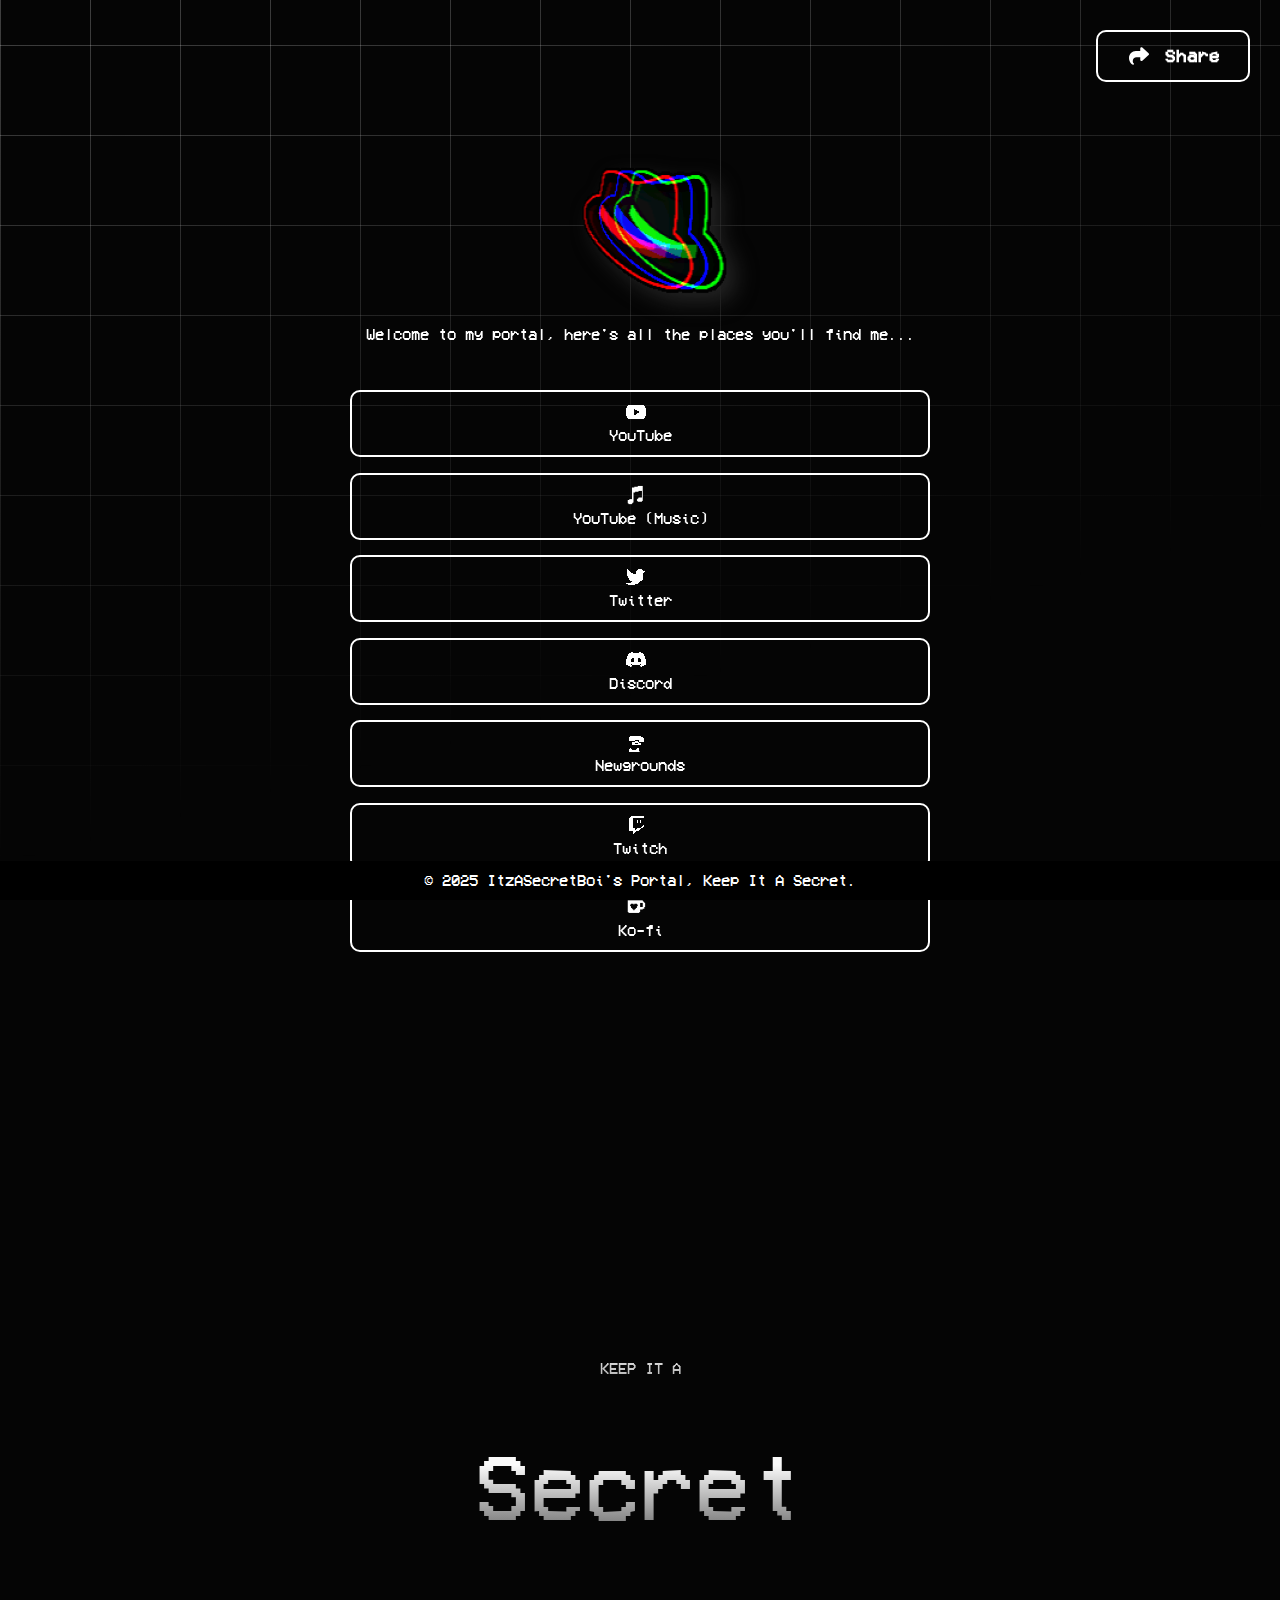
<file: AllMyLinks/index.html>
<!DOCTYPE html>
<html lang="en">
<head>
    <meta charset="UTF-8">
    <meta name="viewport" content="width=device-width, initial-scale=1.0">
    <link rel="icon" type="image/png" href="./shh!/favicon.png">
</head>
<body>
<html lang="en" class="fontawesome-i2svg-active fontawesome-i2svg-complete irczpigbg idc0_347"><head><meta http-equiv="Content-Type" content="text/html; charset=UTF-8">

<style type="text/css">:host,:root{--fa-font-solid:normal 900 1em/1 "Font Awesome 6 Solid";--fa-font-regular:normal 400 1em/1 "Font Awesome 6 Regular";--fa-font-light:normal 300 1em/1 "Font Awesome 6 Light";--fa-font-thin:normal 100 1em/1 "Font Awesome 6 Thin";--fa-font-duotone:normal 900 1em/1 "Font Awesome 6 Duotone";--fa-font-sharp-solid:normal 900 1em/1 "Font Awesome 6 Sharp";--fa-font-brands:normal 400 1em/1 "Font Awesome 6 Brands"}svg:not(:host).svg-inline--fa,svg:not(:root).svg-inline--fa{overflow:visible;box-sizing:content-box}.svg-inline--fa{display:var(--fa-display,inline-block);height:1em;overflow:visible;vertical-align:-.125em}.svg-inline--fa.fa-2xs{vertical-align:.1em}.svg-inline--fa.fa-xs{vertical-align:0}.svg-inline--fa.fa-sm{vertical-align:-.0714285705em}.svg-inline--fa.fa-lg{vertical-align:-.2em}.svg-inline--fa.fa-xl{vertical-align:-.25em}.svg-inline--fa.fa-2xl{vertical-align:-.3125em}.svg-inline--fa.fa-pull-left{margin-right:var(--fa-pull-margin,.3em);width:auto}.svg-inline--fa.fa-pull-right{margin-left:var(--fa-pull-margin,.3em);width:auto}.svg-inline--fa.fa-li{width:var(--fa-li-width,2em);top:.25em}.svg-inline--fa.fa-fw{width:var(--fa-fw-width,1.25em)}.fa-layers svg.svg-inline--fa{bottom:0;left:0;margin:auto;position:absolute;right:0;top:0}.fa-layers-counter,.fa-layers-text{display:inline-block;position:absolute;text-align:center}.fa-layers{display:inline-block;height:1em;position:relative;text-align:center;vertical-align:-.125em;width:1em}.fa-layers svg.svg-inline--fa{-webkit-transform-origin:center center;transform-origin:center center}.fa-layers-text{left:50%;top:50%;-webkit-transform:translate(-50%,-50%);transform:translate(-50%,-50%);-webkit-transform-origin:center center;transform-origin:center center}.fa-layers-counter{background-color:var(--fa-counter-background-color,#ff253a);border-radius:var(--fa-counter-border-radius,1em);box-sizing:border-box;color:var(--fa-inverse,#fff);line-height:var(--fa-counter-line-height,1);max-width:var(--fa-counter-max-width,5em);min-width:var(--fa-counter-min-width,1.5em);overflow:hidden;padding:var(--fa-counter-padding,.25em .5em);right:var(--fa-right,0);text-overflow:ellipsis;top:var(--fa-top,0);-webkit-transform:scale(var(--fa-counter-scale,.25));transform:scale(var(--fa-counter-scale,.25));-webkit-transform-origin:top right;transform-origin:top right}.fa-layers-bottom-right{bottom:var(--fa-bottom,0);right:var(--fa-right,0);top:auto;-webkit-transform:scale(var(--fa-layers-scale,.25));transform:scale(var(--fa-layers-scale,.25));-webkit-transform-origin:bottom right;transform-origin:bottom right}.fa-layers-bottom-left{bottom:var(--fa-bottom,0);left:var(--fa-left,0);right:auto;top:auto;-webkit-transform:scale(var(--fa-layers-scale,.25));transform:scale(var(--fa-layers-scale,.25));-webkit-transform-origin:bottom left;transform-origin:bottom left}.fa-layers-top-right{top:var(--fa-top,0);right:var(--fa-right,0);-webkit-transform:scale(var(--fa-layers-scale,.25));transform:scale(var(--fa-layers-scale,.25));-webkit-transform-origin:top right;transform-origin:top right}.fa-layers-top-left{left:var(--fa-left,0);right:auto;top:var(--fa-top,0);-webkit-transform:scale(var(--fa-layers-scale,.25));transform:scale(var(--fa-layers-scale,.25));-webkit-transform-origin:top left;transform-origin:top left}.fa-1x{font-size:1em}.fa-2x{font-size:2em}.fa-3x{font-size:3em}.fa-4x{font-size:4em}.fa-5x{font-size:5em}.fa-6x{font-size:6em}.fa-7x{font-size:7em}.fa-8x{font-size:8em}.fa-9x{font-size:9em}.fa-10x{font-size:10em}.fa-2xs{font-size:.625em;line-height:.1em;vertical-align:.225em}.fa-xs{font-size:.75em;line-height:.0833333337em;vertical-align:.125em}.fa-sm{font-size:.875em;line-height:.0714285718em;vertical-align:.0535714295em}.fa-lg{font-size:1.25em;line-height:.05em;vertical-align:-.075em}.fa-xl{font-size:1.5em;line-height:.0416666682em;vertical-align:-.125em}.fa-2xl{font-size:2em;line-height:.03125em;vertical-align:-.1875em}.fa-fw{text-align:center;width:1.25em}.fa-ul{list-style-type:none;margin-left:var(--fa-li-margin,2.5em);padding-left:0}.fa-ul>li{position:relative}.fa-li{left:calc(var(--fa-li-width,2em) * -1);position:absolute;text-align:center;width:var(--fa-li-width,2em);line-height:inherit}.fa-border{border-color:var(--fa-border-color,#eee);border-radius:var(--fa-border-radius,.1em);border-style:var(--fa-border-style,solid);border-width:var(--fa-border-width,.08em);padding:var(--fa-border-padding,.2em .25em .15em)}.fa-pull-left{float:left;margin-right:var(--fa-pull-margin,.3em)}.fa-pull-right{float:right;margin-left:var(--fa-pull-margin,.3em)}.fa-beat{-webkit-animation-name:fa-beat;animation-name:fa-beat;-webkit-animation-delay:var(--fa-animation-delay,0s);animation-delay:var(--fa-animation-delay,0s);-webkit-animation-direction:var(--fa-animation-direction,normal);animation-direction:var(--fa-animation-direction,normal);-webkit-animation-duration:var(--fa-animation-duration,1s);animation-duration:var(--fa-animation-duration,1s);-webkit-animation-iteration-count:var(--fa-animation-iteration-count,infinite);animation-iteration-count:var(--fa-animation-iteration-count,infinite);-webkit-animation-timing-function:var(--fa-animation-timing,ease-in-out);animation-timing-function:var(--fa-animation-timing,ease-in-out)}.fa-bounce{-webkit-animation-name:fa-bounce;animation-name:fa-bounce;-webkit-animation-delay:var(--fa-animation-delay,0s);animation-delay:var(--fa-animation-delay,0s);-webkit-animation-direction:var(--fa-animation-direction,normal);animation-direction:var(--fa-animation-direction,normal);-webkit-animation-duration:var(--fa-animation-duration,1s);animation-duration:var(--fa-animation-duration,1s);-webkit-animation-iteration-count:var(--fa-animation-iteration-count,infinite);animation-iteration-count:var(--fa-animation-iteration-count,infinite);-webkit-animation-timing-function:var(--fa-animation-timing,cubic-bezier(.28,.84,.42,1));animation-timing-function:var(--fa-animation-timing,cubic-bezier(.28,.84,.42,1))}.fa-fade{-webkit-animation-name:fa-fade;animation-name:fa-fade;-webkit-animation-delay:var(--fa-animation-delay,0s);animation-delay:var(--fa-animation-delay,0s);-webkit-animation-direction:var(--fa-animation-direction,normal);animation-direction:var(--fa-animation-direction,normal);-webkit-animation-duration:var(--fa-animation-duration,1s);animation-duration:var(--fa-animation-duration,1s);-webkit-animation-iteration-count:var(--fa-animation-iteration-count,infinite);animation-iteration-count:var(--fa-animation-iteration-count,infinite);-webkit-animation-timing-function:var(--fa-animation-timing,cubic-bezier(.4,0,.6,1));animation-timing-function:var(--fa-animation-timing,cubic-bezier(.4,0,.6,1))}.fa-beat-fade{-webkit-animation-name:fa-beat-fade;animation-name:fa-beat-fade;-webkit-animation-delay:var(--fa-animation-delay,0s);animation-delay:var(--fa-animation-delay,0s);-webkit-animation-direction:var(--fa-animation-direction,normal);animation-direction:var(--fa-animation-direction,normal);-webkit-animation-duration:var(--fa-animation-duration,1s);animation-duration:var(--fa-animation-duration,1s);-webkit-animation-iteration-count:var(--fa-animation-iteration-count,infinite);animation-iteration-count:var(--fa-animation-iteration-count,infinite);-webkit-animation-timing-function:var(--fa-animation-timing,cubic-bezier(.4,0,.6,1));animation-timing-function:var(--fa-animation-timing,cubic-bezier(.4,0,.6,1))}.fa-flip{-webkit-animation-name:fa-flip;animation-name:fa-flip;-webkit-animation-delay:var(--fa-animation-delay,0s);animation-delay:var(--fa-animation-delay,0s);-webkit-animation-direction:var(--fa-animation-direction,normal);animation-direction:var(--fa-animation-direction,normal);-webkit-animation-duration:var(--fa-animation-duration,1s);animation-duration:var(--fa-animation-duration,1s);-webkit-animation-iteration-count:var(--fa-animation-iteration-count,infinite);animation-iteration-count:var(--fa-animation-iteration-count,infinite);-webkit-animation-timing-function:var(--fa-animation-timing,ease-in-out);animation-timing-function:var(--fa-animation-timing,ease-in-out)}.fa-shake{-webkit-animation-name:fa-shake;animation-name:fa-shake;-webkit-animation-delay:var(--fa-animation-delay,0s);animation-delay:var(--fa-animation-delay,0s);-webkit-animation-direction:var(--fa-animation-direction,normal);animation-direction:var(--fa-animation-direction,normal);-webkit-animation-duration:var(--fa-animation-duration,1s);animation-duration:var(--fa-animation-duration,1s);-webkit-animation-iteration-count:var(--fa-animation-iteration-count,infinite);animation-iteration-count:var(--fa-animation-iteration-count,infinite);-webkit-animation-timing-function:var(--fa-animation-timing,linear);animation-timing-function:var(--fa-animation-timing,linear)}.fa-spin{-webkit-animation-name:fa-spin;animation-name:fa-spin;-webkit-animation-delay:var(--fa-animation-delay,0s);animation-delay:var(--fa-animation-delay,0s);-webkit-animation-direction:var(--fa-animation-direction,normal);animation-direction:var(--fa-animation-direction,normal);-webkit-animation-duration:var(--fa-animation-duration,2s);animation-duration:var(--fa-animation-duration,2s);-webkit-animation-iteration-count:var(--fa-animation-iteration-count,infinite);animation-iteration-count:var(--fa-animation-iteration-count,infinite);-webkit-animation-timing-function:var(--fa-animation-timing,linear);animation-timing-function:var(--fa-animation-timing,linear)}.fa-spin-reverse{--fa-animation-direction:reverse}.fa-pulse,.fa-spin-pulse{-webkit-animation-name:fa-spin;animation-name:fa-spin;-webkit-animation-direction:var(--fa-animation-direction,normal);animation-direction:var(--fa-animation-direction,normal);-webkit-animation-duration:var(--fa-animation-duration,1s);animation-duration:var(--fa-animation-duration,1s);-webkit-animation-iteration-count:var(--fa-animation-iteration-count,infinite);animation-iteration-count:var(--fa-animation-iteration-count,infinite);-webkit-animation-timing-function:var(--fa-animation-timing,steps(8));animation-timing-function:var(--fa-animation-timing,steps(8))}@media (prefers-reduced-motion:reduce){.fa-beat,.fa-beat-fade,.fa-bounce,.fa-fade,.fa-flip,.fa-pulse,.fa-shake,.fa-spin,.fa-spin-pulse{-webkit-animation-delay:-1ms;animation-delay:-1ms;-webkit-animation-duration:1ms;animation-duration:1ms;-webkit-animation-iteration-count:1;animation-iteration-count:1;transition-delay:0s;transition-duration:0s}}@-webkit-keyframes fa-beat{0%,90%{-webkit-transform:scale(1);transform:scale(1)}45%{-webkit-transform:scale(var(--fa-beat-scale,1.25));transform:scale(var(--fa-beat-scale,1.25))}}@keyframes fa-beat{0%,90%{-webkit-transform:scale(1);transform:scale(1)}45%{-webkit-transform:scale(var(--fa-beat-scale,1.25));transform:scale(var(--fa-beat-scale,1.25))}}@-webkit-keyframes fa-bounce{0%{-webkit-transform:scale(1,1) translateY(0);transform:scale(1,1) translateY(0)}10%{-webkit-transform:scale(var(--fa-bounce-start-scale-x,1.1),var(--fa-bounce-start-scale-y,.9)) translateY(0);transform:scale(var(--fa-bounce-start-scale-x,1.1),var(--fa-bounce-start-scale-y,.9)) translateY(0)}30%{-webkit-transform:scale(var(--fa-bounce-jump-scale-x,.9),var(--fa-bounce-jump-scale-y,1.1)) translateY(var(--fa-bounce-height,-.5em));transform:scale(var(--fa-bounce-jump-scale-x,.9),var(--fa-bounce-jump-scale-y,1.1)) translateY(var(--fa-bounce-height,-.5em))}50%{-webkit-transform:scale(var(--fa-bounce-land-scale-x,1.05),var(--fa-bounce-land-scale-y,.95)) translateY(0);transform:scale(var(--fa-bounce-land-scale-x,1.05),var(--fa-bounce-land-scale-y,.95)) translateY(0)}57%{-webkit-transform:scale(1,1) translateY(var(--fa-bounce-rebound,-.125em));transform:scale(1,1) translateY(var(--fa-bounce-rebound,-.125em))}64%{-webkit-transform:scale(1,1) translateY(0);transform:scale(1,1) translateY(0)}100%{-webkit-transform:scale(1,1) translateY(0);transform:scale(1,1) translateY(0)}}@keyframes fa-bounce{0%{-webkit-transform:scale(1,1) translateY(0);transform:scale(1,1) translateY(0)}10%{-webkit-transform:scale(var(--fa-bounce-start-scale-x,1.1),var(--fa-bounce-start-scale-y,.9)) translateY(0);transform:scale(var(--fa-bounce-start-scale-x,1.1),var(--fa-bounce-start-scale-y,.9)) translateY(0)}30%{-webkit-transform:scale(var(--fa-bounce-jump-scale-x,.9),var(--fa-bounce-jump-scale-y,1.1)) translateY(var(--fa-bounce-height,-.5em));transform:scale(var(--fa-bounce-jump-scale-x,.9),var(--fa-bounce-jump-scale-y,1.1)) translateY(var(--fa-bounce-height,-.5em))}50%{-webkit-transform:scale(var(--fa-bounce-land-scale-x,1.05),var(--fa-bounce-land-scale-y,.95)) translateY(0);transform:scale(var(--fa-bounce-land-scale-x,1.05),var(--fa-bounce-land-scale-y,.95)) translateY(0)}57%{-webkit-transform:scale(1,1) translateY(var(--fa-bounce-rebound,-.125em));transform:scale(1,1) translateY(var(--fa-bounce-rebound,-.125em))}64%{-webkit-transform:scale(1,1) translateY(0);transform:scale(1,1) translateY(0)}100%{-webkit-transform:scale(1,1) translateY(0);transform:scale(1,1) translateY(0)}}@-webkit-keyframes fa-fade{50%{opacity:var(--fa-fade-opacity,.4)}}@keyframes fa-fade{50%{opacity:var(--fa-fade-opacity,.4)}}@-webkit-keyframes fa-beat-fade{0%,100%{opacity:var(--fa-beat-fade-opacity,.4);-webkit-transform:scale(1);transform:scale(1)}50%{opacity:1;-webkit-transform:scale(var(--fa-beat-fade-scale,1.125));transform:scale(var(--fa-beat-fade-scale,1.125))}}@keyframes fa-beat-fade{0%,100%{opacity:var(--fa-beat-fade-opacity,.4);-webkit-transform:scale(1);transform:scale(1)}50%{opacity:1;-webkit-transform:scale(var(--fa-beat-fade-scale,1.125));transform:scale(var(--fa-beat-fade-scale,1.125))}}@-webkit-keyframes fa-flip{50%{-webkit-transform:rotate3d(var(--fa-flip-x,0),var(--fa-flip-y,1),var(--fa-flip-z,0),var(--fa-flip-angle,-180deg));transform:rotate3d(var(--fa-flip-x,0),var(--fa-flip-y,1),var(--fa-flip-z,0),var(--fa-flip-angle,-180deg))}}@keyframes fa-flip{50%{-webkit-transform:rotate3d(var(--fa-flip-x,0),var(--fa-flip-y,1),var(--fa-flip-z,0),var(--fa-flip-angle,-180deg));transform:rotate3d(var(--fa-flip-x,0),var(--fa-flip-y,1),var(--fa-flip-z,0),var(--fa-flip-angle,-180deg))}}@-webkit-keyframes fa-shake{0%{-webkit-transform:rotate(-15deg);transform:rotate(-15deg)}4%{-webkit-transform:rotate(15deg);transform:rotate(15deg)}24%,8%{-webkit-transform:rotate(-18deg);transform:rotate(-18deg)}12%,28%{-webkit-transform:rotate(18deg);transform:rotate(18deg)}16%{-webkit-transform:rotate(-22deg);transform:rotate(-22deg)}20%{-webkit-transform:rotate(22deg);transform:rotate(22deg)}32%{-webkit-transform:rotate(-12deg);transform:rotate(-12deg)}36%{-webkit-transform:rotate(12deg);transform:rotate(12deg)}100%,40%{-webkit-transform:rotate(0);transform:rotate(0)}}@keyframes fa-shake{0%{-webkit-transform:rotate(-15deg);transform:rotate(-15deg)}4%{-webkit-transform:rotate(15deg);transform:rotate(15deg)}24%,8%{-webkit-transform:rotate(-18deg);transform:rotate(-18deg)}12%,28%{-webkit-transform:rotate(18deg);transform:rotate(18deg)}16%{-webkit-transform:rotate(-22deg);transform:rotate(-22deg)}20%{-webkit-transform:rotate(22deg);transform:rotate(22deg)}32%{-webkit-transform:rotate(-12deg);transform:rotate(-12deg)}36%{-webkit-transform:rotate(12deg);transform:rotate(12deg)}100%,40%{-webkit-transform:rotate(0);transform:rotate(0)}}@-webkit-keyframes fa-spin{0%{-webkit-transform:rotate(0);transform:rotate(0)}100%{-webkit-transform:rotate(360deg);transform:rotate(360deg)}}@keyframes fa-spin{0%{-webkit-transform:rotate(0);transform:rotate(0)}100%{-webkit-transform:rotate(360deg);transform:rotate(360deg)}}.fa-rotate-90{-webkit-transform:rotate(90deg);transform:rotate(90deg)}.fa-rotate-180{-webkit-transform:rotate(180deg);transform:rotate(180deg)}.fa-rotate-270{-webkit-transform:rotate(270deg);transform:rotate(270deg)}.fa-flip-horizontal{-webkit-transform:scale(-1,1);transform:scale(-1,1)}.fa-flip-vertical{-webkit-transform:scale(1,-1);transform:scale(1,-1)}.fa-flip-both,.fa-flip-horizontal.fa-flip-vertical{-webkit-transform:scale(-1,-1);transform:scale(-1,-1)}.fa-rotate-by{-webkit-transform:rotate(var(--fa-rotate-angle,none));transform:rotate(var(--fa-rotate-angle,none))}.fa-stack{display:inline-block;vertical-align:middle;height:2em;position:relative;width:2.5em}.fa-stack-1x,.fa-stack-2x{bottom:0;left:0;margin:auto;position:absolute;right:0;top:0;z-index:var(--fa-stack-z-index,auto)}.svg-inline--fa.fa-stack-1x{height:1em;width:1.25em}.svg-inline--fa.fa-stack-2x{height:2em;width:2.5em}.fa-inverse{color:var(--fa-inverse,#fff)}.fa-sr-only,.sr-only{position:absolute;width:1px;height:1px;padding:0;margin:-1px;overflow:hidden;clip:rect(0,0,0,0);white-space:nowrap;border-width:0}.fa-sr-only-focusable:not(:focus),.sr-only-focusable:not(:focus){position:absolute;width:1px;height:1px;padding:0;margin:-1px;overflow:hidden;clip:rect(0,0,0,0);white-space:nowrap;border-width:0}.svg-inline--fa .fa-primary{fill:var(--fa-primary-color,currentColor);opacity:var(--fa-primary-opacity,1)}.svg-inline--fa .fa-secondary{fill:var(--fa-secondary-color,currentColor);opacity:var(--fa-secondary-opacity,.4)}.svg-inline--fa.fa-swap-opacity .fa-primary{opacity:var(--fa-secondary-opacity,.4)}.svg-inline--fa.fa-swap-opacity .fa-secondary{opacity:var(--fa-primary-opacity,1)}.svg-inline--fa mask .fa-primary,.svg-inline--fa mask .fa-secondary{fill:#000}.fa-duotone.fa-inverse,.fad.fa-inverse{color:var(--fa-inverse,#fff)}</style><style> 
/* latin */
@font-face { font-family: 'Karla'; font-style: normal; font-weight: 400;
  font-stretch: 100%; font-display: swap; src: url('themes/galaxy/extra/custom-assets/karla-latin-400-normal.woff2'), url('themes/galaxy/extra/custom-assets/karla-latin-400-normal.woff'); 
  unicode-range: U+0000-00FF,U+0131,U+0152-0153,U+02BB-02BC,U+02C6,U+02DA,U+02DC,U+2000-206F,U+2074,U+20AC,U+2122,U+2191,U+2193,U+2212,U+2215,U+FEFF,U+FFFD;
}

/* latin-ext */
@font-face { font-family: 'Karla'; font-style: normal; font-weight: 400;
  font-stretch: 100%; font-display: swap; src: url('themes/galaxy/extra/custom-assets/karla-latin-ext-400-normal.woff2'), url('themes/galaxy/extra/custom-assets/karla-latin-ext-400-normal.woff'); 
  unicode-range: U+0100-024F,U+0259,U+1E00-1EFF,U+2020,U+20A0-20AB,U+20AD-20CF,U+2113,U+2C60-2C7F,U+A720-A7FF;
}

/* latin */
@font-face { font-family: 'Karla'; font-style: normal; font-weight: 700;
  font-stretch: 100%; font-display: swap; src: url('themes/galaxy/extra/custom-assets/karla-latin-700-normal.woff2'), url('themes/galaxy/extra/custom-assets/karla-latin-700-normal.woff'); 
  unicode-range: U+0000-00FF,U+0131,U+0152-0153,U+02BB-02BC,U+02C6,U+02DA,U+02DC,U+2000-206F,U+2074,U+20AC,U+2122,U+2191,U+2193,U+2212,U+2215,U+FEFF,U+FFFD;
}

/* latin-ext */
@font-face { font-family: 'Karla'; font-style: normal; font-weight: 700;
  font-stretch: 100%; font-display: swap; src: url('themes/galaxy/extra/custom-assets/karla-latin-ext-700-normal.woff2'), url('themes/galaxy/extra/custom-assets/karla-latin-ext-700-normal.woff'); 
  unicode-range: U+0100-024F,U+0259,U+1E00-1EFF,U+2020,U+20A0-20AB,U+20AD-20CF,U+2113,U+2C60-2C7F,U+A720-A7FF;
}

html {
    font-size: 100%; }

  :root {
    --bgColor: #223344;
    --bgColor2: #090a0f;
    --accentColor: #FFF;
    --font: 'Karla', sans-serif;
    --delay: .3s; }

</style>

    <title>ItzASecretBoi's Portal</title>
  
  <meta name="description" content="">
  <meta name="author" content="ItzASecretBoi">
  <meta name="viewport" content="width=device-width, initial-scale=1">
  
<!--#### BEGIN Meta Tags social media preview images  ####-->
  <!-- This shows a preview for title, description and avatar image of users profiles if shared on social media sites -->

    <!-- Facebook Meta Tags -->
    <meta property="og:url" content="@ItzASecretBoi">
    <meta property="og:type" content="website">
    <meta property="og:title" content="ItzASecretBoi">
    <meta property="og:description" content="">
        <meta property="og:image" content="assets/img/1.png">
        
    <!-- Twitter Meta Tags -->
    <meta name="twitter:card" content="summary_large_image">
    <meta property="twitter:domain" content="@ItzASecretBoi">
    <meta property="twitter:url" content="@ItzASecretBoi">
    <meta name="twitter:title" content="ItzASecretBoi">
    <meta name="twitter:description" content="">
        <meta name="twitter:image" content="assets/img/1.png">
    
<!--#### END Meta Tags social media preview images  ####-->

<style>
/*!
 * Font Awesome Free 6.2.1 by @fontawesome - https://fontawesome.com
 * License - https://fontawesome.com/license/free (Icons: CC BY 4.0, Fonts: SIL OFL 1.1, Code: MIT License)
 * Copyright 2022 Fonticons, Inc.
 */
.fa {
  font-family: var(--fa-style-family, "Font Awesome 6 Free");
  font-weight: var(--fa-style, 900); }

.fa,
.fa-classic,
.fa-sharp,
.fas,
.fa-solid,
.far,
.fa-regular,
.fab,
.fa-brands {
  -moz-osx-font-smoothing: grayscale;
  -webkit-font-smoothing: antialiased;
  display: var(--fa-display, inline-block);
  font-style: normal;
  font-variant: normal;
  line-height: 1;
  text-rendering: auto; }

.fas,
.fa-classic,
.fa-solid,
.far,
.fa-regular {
  font-family: 'Font Awesome 6 Free'; }

.fab,
.fa-brands {
  font-family: 'Font Awesome 6 Brands'; }

.fa-1x {
  font-size: 1em; }

.fa-2x {
  font-size: 2em; }

.fa-3x {
  font-size: 3em; }

.fa-4x {
  font-size: 4em; }

.fa-5x {
  font-size: 5em; }

.fa-6x {
  font-size: 6em; }

.fa-7x {
  font-size: 7em; }

.fa-8x {
  font-size: 8em; }

.fa-9x {
  font-size: 9em; }

.fa-10x {
  font-size: 10em; }

.fa-2xs {
  font-size: 0.625em;
  line-height: 0.1em;
  vertical-align: 0.225em; }

.fa-xs {
  font-size: 0.75em;
  line-height: 0.08333em;
  vertical-align: 0.125em; }

.fa-sm {
  font-size: 0.875em;
  line-height: 0.07143em;
  vertical-align: 0.05357em; }

.fa-lg {
  font-size: 1.25em;
  line-height: 0.05em;
  vertical-align: -0.075em; }

.fa-xl {
  font-size: 1.5em;
  line-height: 0.04167em;
  vertical-align: -0.125em; }

.fa-2xl {
  font-size: 2em;
  line-height: 0.03125em;
  vertical-align: -0.1875em; }

.fa-fw {
  text-align: center;
  width: 1.25em; }

.fa-ul {
  list-style-type: none;
  margin-left: var(--fa-li-margin, 2.5em);
  padding-left: 0; }
  .fa-ul > li {
    position: relative; }

.fa-li {
  left: calc(var(--fa-li-width, 2em) * -1);
  position: absolute;
  text-align: center;
  width: var(--fa-li-width, 2em);
  line-height: inherit; }

.fa-border {
  border-color: var(--fa-border-color, #eee);
  border-radius: var(--fa-border-radius, 0.1em);
  border-style: var(--fa-border-style, solid);
  border-width: var(--fa-border-width, 0.08em);
  padding: var(--fa-border-padding, 0.2em 0.25em 0.15em); }

.fa-pull-left {
  float: left;
  margin-right: var(--fa-pull-margin, 0.3em); }

.fa-pull-right {
  float: right;
  margin-left: var(--fa-pull-margin, 0.3em); }

.fa-beat {
  -webkit-animation-name: fa-beat;
          animation-name: fa-beat;
  -webkit-animation-delay: var(--fa-animation-delay, 0s);
          animation-delay: var(--fa-animation-delay, 0s);
  -webkit-animation-direction: var(--fa-animation-direction, normal);
          animation-direction: var(--fa-animation-direction, normal);
  -webkit-animation-duration: var(--fa-animation-duration, 1s);
          animation-duration: var(--fa-animation-duration, 1s);
  -webkit-animation-iteration-count: var(--fa-animation-iteration-count, infinite);
          animation-iteration-count: var(--fa-animation-iteration-count, infinite);
  -webkit-animation-timing-function: var(--fa-animation-timing, ease-in-out);
          animation-timing-function: var(--fa-animation-timing, ease-in-out); }

.fa-bounce {
  -webkit-animation-name: fa-bounce;
          animation-name: fa-bounce;
  -webkit-animation-delay: var(--fa-animation-delay, 0s);
          animation-delay: var(--fa-animation-delay, 0s);
  -webkit-animation-direction: var(--fa-animation-direction, normal);
          animation-direction: var(--fa-animation-direction, normal);
  -webkit-animation-duration: var(--fa-animation-duration, 1s);
          animation-duration: var(--fa-animation-duration, 1s);
  -webkit-animation-iteration-count: var(--fa-animation-iteration-count, infinite);
          animation-iteration-count: var(--fa-animation-iteration-count, infinite);
  -webkit-animation-timing-function: var(--fa-animation-timing, cubic-bezier(0.28, 0.84, 0.42, 1));
          animation-timing-function: var(--fa-animation-timing, cubic-bezier(0.28, 0.84, 0.42, 1)); }

.fa-fade {
  -webkit-animation-name: fa-fade;
          animation-name: fa-fade;
  -webkit-animation-delay: var(--fa-animation-delay, 0s);
          animation-delay: var(--fa-animation-delay, 0s);
  -webkit-animation-direction: var(--fa-animation-direction, normal);
          animation-direction: var(--fa-animation-direction, normal);
  -webkit-animation-duration: var(--fa-animation-duration, 1s);
          animation-duration: var(--fa-animation-duration, 1s);
  -webkit-animation-iteration-count: var(--fa-animation-iteration-count, infinite);
          animation-iteration-count: var(--fa-animation-iteration-count, infinite);
  -webkit-animation-timing-function: var(--fa-animation-timing, cubic-bezier(0.4, 0, 0.6, 1));
          animation-timing-function: var(--fa-animation-timing, cubic-bezier(0.4, 0, 0.6, 1)); }

.fa-beat-fade {
  -webkit-animation-name: fa-beat-fade;
          animation-name: fa-beat-fade;
  -webkit-animation-delay: var(--fa-animation-delay, 0s);
          animation-delay: var(--fa-animation-delay, 0s);
  -webkit-animation-direction: var(--fa-animation-direction, normal);
          animation-direction: var(--fa-animation-direction, normal);
  -webkit-animation-duration: var(--fa-animation-duration, 1s);
          animation-duration: var(--fa-animation-duration, 1s);
  -webkit-animation-iteration-count: var(--fa-animation-iteration-count, infinite);
          animation-iteration-count: var(--fa-animation-iteration-count, infinite);
  -webkit-animation-timing-function: var(--fa-animation-timing, cubic-bezier(0.4, 0, 0.6, 1));
          animation-timing-function: var(--fa-animation-timing, cubic-bezier(0.4, 0, 0.6, 1)); }

.fa-flip {
  -webkit-animation-name: fa-flip;
          animation-name: fa-flip;
  -webkit-animation-delay: var(--fa-animation-delay, 0s);
          animation-delay: var(--fa-animation-delay, 0s);
  -webkit-animation-direction: var(--fa-animation-direction, normal);
          animation-direction: var(--fa-animation-direction, normal);
  -webkit-animation-duration: var(--fa-animation-duration, 1s);
          animation-duration: var(--fa-animation-duration, 1s);
  -webkit-animation-iteration-count: var(--fa-animation-iteration-count, infinite);
          animation-iteration-count: var(--fa-animation-iteration-count, infinite);
  -webkit-animation-timing-function: var(--fa-animation-timing, ease-in-out);
          animation-timing-function: var(--fa-animation-timing, ease-in-out); }

.fa-shake {
  -webkit-animation-name: fa-shake;
          animation-name: fa-shake;
  -webkit-animation-delay: var(--fa-animation-delay, 0s);
          animation-delay: var(--fa-animation-delay, 0s);
  -webkit-animation-direction: var(--fa-animation-direction, normal);
          animation-direction: var(--fa-animation-direction, normal);
  -webkit-animation-duration: var(--fa-animation-duration, 1s);
          animation-duration: var(--fa-animation-duration, 1s);
  -webkit-animation-iteration-count: var(--fa-animation-iteration-count, infinite);
          animation-iteration-count: var(--fa-animation-iteration-count, infinite);
  -webkit-animation-timing-function: var(--fa-animation-timing, linear);
          animation-timing-function: var(--fa-animation-timing, linear); }

.fa-spin {
  -webkit-animation-name: fa-spin;
          animation-name: fa-spin;
  -webkit-animation-delay: var(--fa-animation-delay, 0s);
          animation-delay: var(--fa-animation-delay, 0s);
  -webkit-animation-direction: var(--fa-animation-direction, normal);
          animation-direction: var(--fa-animation-direction, normal);
  -webkit-animation-duration: var(--fa-animation-duration, 2s);
          animation-duration: var(--fa-animation-duration, 2s);
  -webkit-animation-iteration-count: var(--fa-animation-iteration-count, infinite);
          animation-iteration-count: var(--fa-animation-iteration-count, infinite);
  -webkit-animation-timing-function: var(--fa-animation-timing, linear);
          animation-timing-function: var(--fa-animation-timing, linear); }

.fa-spin-reverse {
  --fa-animation-direction: reverse; }

.fa-pulse,
.fa-spin-pulse {
  -webkit-animation-name: fa-spin;
          animation-name: fa-spin;
  -webkit-animation-direction: var(--fa-animation-direction, normal);
          animation-direction: var(--fa-animation-direction, normal);
  -webkit-animation-duration: var(--fa-animation-duration, 1s);
          animation-duration: var(--fa-animation-duration, 1s);
  -webkit-animation-iteration-count: var(--fa-animation-iteration-count, infinite);
          animation-iteration-count: var(--fa-animation-iteration-count, infinite);
  -webkit-animation-timing-function: var(--fa-animation-timing, steps(8));
          animation-timing-function: var(--fa-animation-timing, steps(8)); }

@media (prefers-reduced-motion: reduce) {
  .fa-beat,
  .fa-bounce,
  .fa-fade,
  .fa-beat-fade,
  .fa-flip,
  .fa-pulse,
  .fa-shake,
  .fa-spin,
  .fa-spin-pulse {
    -webkit-animation-delay: -1ms;
            animation-delay: -1ms;
    -webkit-animation-duration: 1ms;
            animation-duration: 1ms;
    -webkit-animation-iteration-count: 1;
            animation-iteration-count: 1;
    transition-delay: 0s;
    transition-duration: 0s; } }

@-webkit-keyframes fa-beat {
  0%, 90% {
    -webkit-transform: scale(1);
            transform: scale(1); }
  45% {
    -webkit-transform: scale(var(--fa-beat-scale, 1.25));
            transform: scale(var(--fa-beat-scale, 1.25)); } }

@keyframes fa-beat {
  0%, 90% {
    -webkit-transform: scale(1);
            transform: scale(1); }
  45% {
    -webkit-transform: scale(var(--fa-beat-scale, 1.25));
            transform: scale(var(--fa-beat-scale, 1.25)); } }

@-webkit-keyframes fa-bounce {
  0% {
    -webkit-transform: scale(1, 1) translateY(0);
            transform: scale(1, 1) translateY(0); }
  10% {
    -webkit-transform: scale(var(--fa-bounce-start-scale-x, 1.1), var(--fa-bounce-start-scale-y, 0.9)) translateY(0);
            transform: scale(var(--fa-bounce-start-scale-x, 1.1), var(--fa-bounce-start-scale-y, 0.9)) translateY(0); }
  30% {
    -webkit-transform: scale(var(--fa-bounce-jump-scale-x, 0.9), var(--fa-bounce-jump-scale-y, 1.1)) translateY(var(--fa-bounce-height, -0.5em));
            transform: scale(var(--fa-bounce-jump-scale-x, 0.9), var(--fa-bounce-jump-scale-y, 1.1)) translateY(var(--fa-bounce-height, -0.5em)); }
  50% {
    -webkit-transform: scale(var(--fa-bounce-land-scale-x, 1.05), var(--fa-bounce-land-scale-y, 0.95)) translateY(0);
            transform: scale(var(--fa-bounce-land-scale-x, 1.05), var(--fa-bounce-land-scale-y, 0.95)) translateY(0); }
  57% {
    -webkit-transform: scale(1, 1) translateY(var(--fa-bounce-rebound, -0.125em));
            transform: scale(1, 1) translateY(var(--fa-bounce-rebound, -0.125em)); }
  64% {
    -webkit-transform: scale(1, 1) translateY(0);
            transform: scale(1, 1) translateY(0); }
  100% {
    -webkit-transform: scale(1, 1) translateY(0);
            transform: scale(1, 1) translateY(0); } }

@keyframes fa-bounce {
  0% {
    -webkit-transform: scale(1, 1) translateY(0);
            transform: scale(1, 1) translateY(0); }
  10% {
    -webkit-transform: scale(var(--fa-bounce-start-scale-x, 1.1), var(--fa-bounce-start-scale-y, 0.9)) translateY(0);
            transform: scale(var(--fa-bounce-start-scale-x, 1.1), var(--fa-bounce-start-scale-y, 0.9)) translateY(0); }
  30% {
    -webkit-transform: scale(var(--fa-bounce-jump-scale-x, 0.9), var(--fa-bounce-jump-scale-y, 1.1)) translateY(var(--fa-bounce-height, -0.5em));
            transform: scale(var(--fa-bounce-jump-scale-x, 0.9), var(--fa-bounce-jump-scale-y, 1.1)) translateY(var(--fa-bounce-height, -0.5em)); }
  50% {
    -webkit-transform: scale(var(--fa-bounce-land-scale-x, 1.05), var(--fa-bounce-land-scale-y, 0.95)) translateY(0);
            transform: scale(var(--fa-bounce-land-scale-x, 1.05), var(--fa-bounce-land-scale-y, 0.95)) translateY(0); }
  57% {
    -webkit-transform: scale(1, 1) translateY(var(--fa-bounce-rebound, -0.125em));
            transform: scale(1, 1) translateY(var(--fa-bounce-rebound, -0.125em)); }
  64% {
    -webkit-transform: scale(1, 1) translateY(0);
            transform: scale(1, 1) translateY(0); }
  100% {
    -webkit-transform: scale(1, 1) translateY(0);
            transform: scale(1, 1) translateY(0); } }

@-webkit-keyframes fa-fade {
  50% {
    opacity: var(--fa-fade-opacity, 0.4); } }

@keyframes fa-fade {
  50% {
    opacity: var(--fa-fade-opacity, 0.4); } }

@-webkit-keyframes fa-beat-fade {
  0%, 100% {
    opacity: var(--fa-beat-fade-opacity, 0.4);
    -webkit-transform: scale(1);
            transform: scale(1); }
  50% {
    opacity: 1;
    -webkit-transform: scale(var(--fa-beat-fade-scale, 1.125));
            transform: scale(var(--fa-beat-fade-scale, 1.125)); } }

@keyframes fa-beat-fade {
  0%, 100% {
    opacity: var(--fa-beat-fade-opacity, 0.4);
    -webkit-transform: scale(1);
            transform: scale(1); }
  50% {
    opacity: 1;
    -webkit-transform: scale(var(--fa-beat-fade-scale, 1.125));
            transform: scale(var(--fa-beat-fade-scale, 1.125)); } }

@-webkit-keyframes fa-flip {
  50% {
    -webkit-transform: rotate3d(var(--fa-flip-x, 0), var(--fa-flip-y, 1), var(--fa-flip-z, 0), var(--fa-flip-angle, -180deg));
            transform: rotate3d(var(--fa-flip-x, 0), var(--fa-flip-y, 1), var(--fa-flip-z, 0), var(--fa-flip-angle, -180deg)); } }

@keyframes fa-flip {
  50% {
    -webkit-transform: rotate3d(var(--fa-flip-x, 0), var(--fa-flip-y, 1), var(--fa-flip-z, 0), var(--fa-flip-angle, -180deg));
            transform: rotate3d(var(--fa-flip-x, 0), var(--fa-flip-y, 1), var(--fa-flip-z, 0), var(--fa-flip-angle, -180deg)); } }

@-webkit-keyframes fa-shake {
  0% {
    -webkit-transform: rotate(-15deg);
            transform: rotate(-15deg); }
  4% {
    -webkit-transform: rotate(15deg);
            transform: rotate(15deg); }
  8%, 24% {
    -webkit-transform: rotate(-18deg);
            transform: rotate(-18deg); }
  12%, 28% {
    -webkit-transform: rotate(18deg);
            transform: rotate(18deg); }
  16% {
    -webkit-transform: rotate(-22deg);
            transform: rotate(-22deg); }
  20% {
    -webkit-transform: rotate(22deg);
            transform: rotate(22deg); }
  32% {
    -webkit-transform: rotate(-12deg);
            transform: rotate(-12deg); }
  36% {
    -webkit-transform: rotate(12deg);
            transform: rotate(12deg); }
  40%, 100% {
    -webkit-transform: rotate(0deg);
            transform: rotate(0deg); } }

@keyframes fa-shake {
  0% {
    -webkit-transform: rotate(-15deg);
            transform: rotate(-15deg); }
  4% {
    -webkit-transform: rotate(15deg);
            transform: rotate(15deg); }
  8%, 24% {
    -webkit-transform: rotate(-18deg);
            transform: rotate(-18deg); }
  12%, 28% {
    -webkit-transform: rotate(18deg);
            transform: rotate(18deg); }
  16% {
    -webkit-transform: rotate(-22deg);
            transform: rotate(-22deg); }
  20% {
    -webkit-transform: rotate(22deg);
            transform: rotate(22deg); }
  32% {
    -webkit-transform: rotate(-12deg);
            transform: rotate(-12deg); }
  36% {
    -webkit-transform: rotate(12deg);
            transform: rotate(12deg); }
  40%, 100% {
    -webkit-transform: rotate(0deg);
            transform: rotate(0deg); } }

@-webkit-keyframes fa-spin {
  0% {
    -webkit-transform: rotate(0deg);
            transform: rotate(0deg); }
  100% {
    -webkit-transform: rotate(360deg);
            transform: rotate(360deg); } }

@keyframes fa-spin {
  0% {
    -webkit-transform: rotate(0deg);
            transform: rotate(0deg); }
  100% {
    -webkit-transform: rotate(360deg);
            transform: rotate(360deg); } }

.fa-rotate-90 {
  -webkit-transform: rotate(90deg);
          transform: rotate(90deg); }

.fa-rotate-180 {
  -webkit-transform: rotate(180deg);
          transform: rotate(180deg); }

.fa-rotate-270 {
  -webkit-transform: rotate(270deg);
          transform: rotate(270deg); }

.fa-flip-horizontal {
  -webkit-transform: scale(-1, 1);
          transform: scale(-1, 1); }

.fa-flip-vertical {
  -webkit-transform: scale(1, -1);
          transform: scale(1, -1); }

.fa-flip-both,
.fa-flip-horizontal.fa-flip-vertical {
  -webkit-transform: scale(-1, -1);
          transform: scale(-1, -1); }

.fa-rotate-by {
  -webkit-transform: rotate(var(--fa-rotate-angle, none));
          transform: rotate(var(--fa-rotate-angle, none)); }

.fa-stack {
  display: inline-block;
  height: 2em;
  line-height: 2em;
  position: relative;
  vertical-align: middle;
  width: 2.5em; }

.fa-stack-1x,
.fa-stack-2x {
  left: 0;
  position: absolute;
  text-align: center;
  width: 100%;
  z-index: var(--fa-stack-z-index, auto); }

.fa-stack-1x {
  line-height: inherit; }

.fa-stack-2x {
  font-size: 2em; }

.fa-inverse {
  color: var(--fa-inverse, #fff); }

  .fa-twitter:before {
  content: "\f099"; }
  .fa-square-youtube:before {
  content: "\f431"; }

.fa-youtube-square:before {
  content: "\f431"; }
  
:root, :host {
  --fa-style-family-classic: 'Font Awesome 6 Free';
  --fa-font-regular: normal 400 1em/1 'Font Awesome 6 Free'; }

@font-face {
  font-family: 'Font Awesome 6 Free';
  font-style: normal;
  font-weight: 400;
  font-display: block;
  src: url("assets/webfonts/fa-regular-400.woff2") format("woff2"), url("assets/webfonts/fa-regular-400.ttf") format("truetype"); }

.far,
.fa-regular {
  font-weight: 400; }
:root, :host {
  --fa-style-family-classic: 'Font Awesome 6 Free';
  --fa-font-solid: normal 900 1em/1 'Font Awesome 6 Free'; }

@font-face {
  font-family: 'Font Awesome 6 Free';
  font-style: normal;
  font-weight: 900;
  font-display: block;
  src: url("assets/webfonts/fa-solid-900.woff2") format("woff2"), url("assets/webfonts/fa-solid-900.ttf") format("truetype"); }

.fas,
.fa-solid {
  font-weight: 900; }
@font-face {
  font-family: 'Font Awesome 5 Brands';
  font-display: block;
  font-weight: 400;
  src: url("assets/webfonts/fa-brands-400.woff2") format("woff2"), url("assets/webfonts/fa-brands-400.ttf") format("truetype"); }

@font-face {
  font-family: 'Font Awesome 5 Free';
  font-display: block;
  font-weight: 900;
  src: url("assets/webfonts/fa-solid-900.woff2") format("woff2"), url("assets/webfonts/fa-solid-900.ttf") format("truetype"); }

@font-face {
  font-family: 'Font Awesome 5 Free';
  font-display: block;
  font-weight: 400;
  src: url("assets/webfonts/fa-regular-400.woff2") format("woff2"), url("assets/webfonts/fa-regular-400.ttf") format("truetype"); }
@font-face {
  font-family: 'FontAwesome';
  font-display: block;
  src: url("assets/webfonts/fa-solid-900.woff2") format("woff2"), url("assets/webfonts/fa-solid-900.ttf") format("truetype"); }

@font-face {
  font-family: 'FontAwesome';
  font-display: block;
  src: url("assets/webfonts/fa-brands-400.woff2") format("woff2"), url("assets/webfonts/fa-brands-400.ttf") format("truetype"); }

@font-face {
  font-family: 'FontAwesome';
  font-display: block;
  src: url("assets/webfonts/fa-regular-400.woff2") format("woff2"), url("assets/webfonts/fa-regular-400.ttf") format("truetype");
  unicode-range: U+F003,U+F006,U+F014,U+F016-F017,U+F01A-F01B,U+F01D,U+F022,U+F03E,U+F044,U+F046,U+F05C-F05D,U+F06E,U+F070,U+F087-F088,U+F08A,U+F094,U+F096-F097,U+F09D,U+F0A0,U+F0A2,U+F0A4-F0A7,U+F0C5,U+F0C7,U+F0E5-F0E6,U+F0EB,U+F0F6-F0F8,U+F10C,U+F114-F115,U+F118-F11A,U+F11C-F11D,U+F133,U+F147,U+F14E,U+F150-F152,U+F185-F186,U+F18E,U+F190-F192,U+F196,U+F1C1-F1C9,U+F1D9,U+F1DB,U+F1E3,U+F1EA,U+F1F7,U+F1F9,U+F20A,U+F247-F248,U+F24A,U+F24D,U+F255-F25B,U+F25D,U+F271-F274,U+F278,U+F27B,U+F28C,U+F28E,U+F29C,U+F2B5,U+F2B7,U+F2BA,U+F2BC,U+F2BE,U+F2C0-F2C1,U+F2C3,U+F2D0,U+F2D2,U+F2D4,U+F2DC; }

@font-face {
  font-family: 'FontAwesome';
  font-display: block;
  src: url("assets/webfonts/fa-v4compatibility.woff2") format("woff2"), url("assets/webfonts/fa-v4compatibility.ttf") format("truetype");
  unicode-range: U+F041,U+F047,U+F065-F066,U+F07D-F07E,U+F080,U+F08B,U+F08E,U+F090,U+F09A,U+F0AC,U+F0AE,U+F0B2,U+F0D0,U+F0D6,U+F0E4,U+F0EC,U+F10A-F10B,U+F123,U+F13E,U+F148-F149,U+F14C,U+F156,U+F15E,U+F160-F161,U+F163,U+F175-F178,U+F195,U+F1F8,U+F219,U+F27A; }
</style>

<style>

  /* cyrillic */
  @font-face {
    font-family: 'Open Sans';
    font-style: normal;
    font-weight: 400;
    font-stretch: 100%;
    font-display: swap;
    src: url(assets/fonts/OpenSans/open-sans-cyrillic-400-normal.woff2 ) format('woff2'), url(assets/fonts/OpenSans/open-sans-cyrillic-400-normal.woff ) format('woff'); 
    unicode-range: U+0400-045F, U+0490-0491, U+04B0-04B1, U+2116;
  }
  
  /* cyrillic-ext */
  @font-face {
    font-family: 'Open Sans';
    font-style: normal;
    font-weight: 400;
    font-stretch: 100%;
    font-display: swap;
    src: url(assets/fonts/OpenSans/open-sans-cyrillic-ext-400-normal.woff2 ) format('woff2'), url(assets/fonts/OpenSans/open-sans-cyrillic-ext-400-normal.woff ) format('woff'); 
    unicode-range: U+0460-052F, U+1C80-1C88, U+20B4, U+2DE0-2DFF, U+A640-A69F, U+FE2E-FE2F;
  }
  
  /* greek */
  @font-face {
    font-family: 'Open Sans';
    font-style: normal;
    font-weight: 400;
    font-stretch: 100%;
    font-display: swap;
    src: url(assets/fonts/OpenSans/open-sans-greek-400-normal.woff2 ) format('woff2'), url(assets/fonts/OpenSans/open-sans-greek-400-normal.woff ) format('woff'); 
    unicode-range: U+0370-03FF;
  }
  
  /* greek-ext */
  @font-face {
    font-family: 'Open Sans';
    font-style: normal;
    font-weight: 400;
    font-stretch: 100%;
    font-display: swap;
    src: url(assets/fonts/OpenSans/open-sans-greek-ext-400-normal.woff2 ) format('woff2'), url(assets/fonts/OpenSans/open-sans-greek-ext-400-normal.woff ) format('woff'); 
    unicode-range: U+1F00-1FFF;
  }
  
  /* hebrew */
  @font-face {
    font-family: 'Open Sans';
    font-style: normal;
    font-weight: 400;
    font-stretch: 100%;
    font-display: swap;
    src: url(assets/fonts/OpenSans/open-sans-hebrew-400-normal.woff2 ) format('woff2'), url(assets/fonts/OpenSans/open-sans-hebrew-400-normal.woff ) format('woff'); 
    unicode-range: U+0590-05FF, U+200C-2010, U+20AA, U+25CC, U+FB1D-FB4F;
  }
  
  /* latin */
  @font-face {
    font-family: 'Open Sans';
    font-style: normal;
    font-weight: 400;
    font-stretch: 100%;
    font-display: swap;
    src: url(assets/fonts/OpenSans/open-sans-latin-400-normal.woff2 ) format('woff2'), url(assets/fonts/OpenSans/open-sans-latin-400-normal.woff ) format('woff'); 
    unicode-range: U+0000-00FF, U+0131, U+0152-0153, U+02BB-02BC, U+02C6, U+02DA, U+02DC, U+2000-206F, U+2074, U+20AC, U+2122, U+2191, U+2193, U+2212, U+2215, U+FEFF, U+FFFD;
  }
  
  /* latin-ext */
  @font-face {
    font-family: 'Open Sans';
    font-style: normal;
    font-weight: 400;
    font-stretch: 100%;
    font-display: swap;
    src: url(assets/fonts/OpenSans/open-sans-latin-ext-400-normal.woff2 ) format('woff2'), url(assets/fonts/OpenSans/open-sans-latin-ext-400-normal.woff ) format('woff'); 
    unicode-range: U+0100-024F, U+0259, U+1E00-1EFF, U+2020, U+20A0-20AB, U+20AD-20CF, U+2113, U+2C60-2C7F, U+A720-A7FF;
  }
  
  /* vietnamese */
  @font-face {
    font-family: 'Open Sans';
    font-style: normal;
    font-weight: 400;
    font-stretch: 100%;
    font-display: swap;
    src: url(assets/fonts/OpenSans/open-sans-vietnamese-400-normal.woff2 ) format('woff2'), url(assets/fonts/OpenSans/open-sans-vietnamese-400-normal.woff ) format('woff'); 
    unicode-range: U+0102-0103, U+0110-0111, U+0128-0129, U+0168-0169, U+01A0-01A1, U+01AF-01B0, U+1EA0-1EF9, U+20AB;
  }
  
  /* cyrillic */
  @font-face {
    font-family: 'Open Sans';
    font-style: normal;
    font-weight: 600;
    font-stretch: 100%;
    font-display: swap;
    src: url(assets/fonts/OpenSans/open-sans-cyrillic-600-normal.woff2 ) format('woff2'), url(assets/fonts/OpenSans/open-sans-cyrillic-600-normal.woff ) format('woff'); 
    unicode-range: U+0400-045F, U+0490-0491, U+04B0-04B1, U+2116;
  }
  
  /* cyrillic-ext */
  @font-face {
    font-family: 'Open Sans';
    font-style: normal;
    font-weight: 600;
    font-stretch: 100%;
    font-display: swap;
    src: url(assets/fonts/OpenSans/open-sans-cyrillic-ext-600-normal.woff2 ) format('woff2'), url(assets/fonts/OpenSans/open-sans-cyrillic-ext-600-normal.woff ) format('woff'); 
    unicode-range: U+0460-052F, U+1C80-1C88, U+20B4, U+2DE0-2DFF, U+A640-A69F, U+FE2E-FE2F;
  }
  
  /* greek */
  @font-face {
    font-family: 'Open Sans';
    font-style: normal;
    font-weight: 600;
    font-stretch: 100%;
    font-display: swap;
    src: url(assets/fonts/OpenSans/open-sans-greek-600-normal.woff2 ) format('woff2'), url(assets/fonts/OpenSans/open-sans-greek-600-normal.woff ) format('woff'); 
    unicode-range: U+0370-03FF;
  }
  
  /* greek-ext */
  @font-face {
    font-family: 'Open Sans';
    font-style: normal;
    font-weight: 600;
    font-stretch: 100%;
    font-display: swap;
    src: url(assets/fonts/OpenSans/open-sans-greek-ext-600-normal.woff2 ) format('woff2'), url(assets/fonts/OpenSans/open-sans-greek-ext-600-normal.woff ) format('woff'); 
    unicode-range: U+1F00-1FFF;
  }
  
  /* hebrew */
  @font-face {
    font-family: 'Open Sans';
    font-style: normal;
    font-weight: 600;
    font-stretch: 100%;
    font-display: swap;
    src: url(assets/fonts/OpenSans/open-sans-hebrew-600-normal.woff2 ) format('woff2'), url(assets/fonts/OpenSans/open-sans-hebrew-600-normal.woff ) format('woff'); 
    unicode-range: U+0590-05FF, U+200C-2010, U+20AA, U+25CC, U+FB1D-FB4F;
  }
  
  /* latin */
  @font-face {
    font-family: 'Open Sans';
    font-style: normal;
    font-weight: 600;
    font-stretch: 100%;
    font-display: swap;
    src: url(assets/fonts/OpenSans/open-sans-latin-600-normal.woff2 ) format('woff2'), url(assets/fonts/OpenSans/open-sans-latin-600-normal.woff ) format('woff'); 
    unicode-range: U+0000-00FF, U+0131, U+0152-0153, U+02BB-02BC, U+02C6, U+02DA, U+02DC, U+2000-206F, U+2074, U+20AC, U+2122, U+2191, U+2193, U+2212, U+2215, U+FEFF, U+FFFD;
  }
  
  /* latin-ext */
  @font-face {
    font-family: 'Open Sans';
    font-style: normal;
    font-weight: 600;
    font-stretch: 100%;
    font-display: swap;
    src: url(assets/fonts/OpenSans/open-sans-latin-ext-600-normal.woff2 ) format('woff2'), url(assets/fonts/OpenSans/open-sans-latin-ext-600-normal.woff ) format('woff'); 
    unicode-range: U+0100-024F, U+0259, U+1E00-1EFF, U+2020, U+20A0-20AB, U+20AD-20CF, U+2113, U+2C60-2C7F, U+A720-A7FF;
  }
  
  /* vietnamese */
  @font-face {
    font-family: 'Open Sans';
    font-style: normal;
    font-weight: 600;
    font-stretch: 100%;
    font-display: swap;
    src: url(assets/fonts/OpenSans/open-sans-vietnamese-600-normal.woff2 ) format('woff2'), url(assets/fonts/OpenSans/open-sans-vietnamese-600-normal.woff ) format('woff'); 
    unicode-range: U+0102-0103, U+0110-0111, U+0128-0129, U+0168-0169, U+01A0-01A1, U+01AF-01B0, U+1EA0-1EF9, U+20AB;
  }
  
  /* cyrillic */
  @font-face {
    font-family: 'Open Sans';
    font-style: normal;
    font-weight: 800;
    font-stretch: 100%;
    font-display: swap;
    src: url(assets/fonts/OpenSans/open-sans-cyrillic-800-normal.woff2 ) format('woff2'), url(assets/fonts/OpenSans/open-sans-cyrillic-800-normal.woff ) format('woff'); 
    unicode-range: U+0400-045F, U+0490-0491, U+04B0-04B1, U+2116;
  }
  
  /* cyrillic-ext */
  @font-face {
    font-family: 'Open Sans';
    font-style: normal;
    font-weight: 800;
    font-stretch: 100%;
    font-display: swap;
    src: url(assets/fonts/OpenSans/open-sans-cyrillic-ext-800-normal.woff2 ) format('woff2'), url(assets/fonts/OpenSans/open-sans-cyrillic-ext-800-normal.woff ) format('woff'); 
    unicode-range: U+0460-052F, U+1C80-1C88, U+20B4, U+2DE0-2DFF, U+A640-A69F, U+FE2E-FE2F;
  }
  
  /* greek */
  @font-face {
    font-family: 'Open Sans';
    font-style: normal;
    font-weight: 800;
    font-stretch: 100%;
    font-display: swap;
    src: url(assets/fonts/OpenSans/open-sans-greek-800-normal.woff2 ) format('woff2'), url(assets/fonts/OpenSans/open-sans-greek-800-normal.woff ) format('woff'); 
    unicode-range: U+0370-03FF;
  }
  
  /* greek-ext */
  @font-face {
    font-family: 'Open Sans';
    font-style: normal;
    font-weight: 800;
    font-stretch: 100%;
    font-display: swap;
    src: url(assets/fonts/OpenSans/open-sans-greek-ext-800-normal.woff2 ) format('woff2'), url(assets/fonts/OpenSans/open-sans-greek-ext-800-normal.woff ) format('woff'); 
    unicode-range: U+1F00-1FFF;
  }
  
  /* hebrew */
  @font-face {
    font-family: 'Open Sans';
    font-style: normal;
    font-weight: 800;
    font-stretch: 100%;
    font-display: swap;
    src: url(assets/fonts/OpenSans/open-sans-hebrew-800-normal.woff2 ) format('woff2'), url(assets/fonts/OpenSans/open-sans-hebrew-800-normal.woff ) format('woff'); 
    unicode-range: U+0590-05FF, U+200C-2010, U+20AA, U+25CC, U+FB1D-FB4F;
  }
  
  /* latin */
  @font-face {
    font-family: 'Open Sans';
    font-style: normal;
    font-weight: 800;
    font-stretch: 100%;
    font-display: swap;
    src: url(assets/fonts/OpenSans/open-sans-latin-800-normal.woff2 ) format('woff2'), url(assets/fonts/OpenSans/open-sans-latin-800-normal.woff ) format('woff'); 
    unicode-range: U+0000-00FF, U+0131, U+0152-0153, U+02BB-02BC, U+02C6, U+02DA, U+02DC, U+2000-206F, U+2074, U+20AC, U+2122, U+2191, U+2193, U+2212, U+2215, U+FEFF, U+FFFD;
  }
  
  /* latin-ext */
  @font-face {
    font-family: 'Open Sans';
    font-style: normal;
    font-weight: 800;
    font-stretch: 100%;
    font-display: swap;
    src: url(assets/fonts/OpenSans/open-sans-latin-ext-800-normal.woff2 ) format('woff2'), url(assets/fonts/OpenSans/open-sans-latin-ext-800-normal.woff ) format('woff'); 
    unicode-range: U+0100-024F, U+0259, U+1E00-1EFF, U+2020, U+20A0-20AB, U+20AD-20CF, U+2113, U+2C60-2C7F, U+A720-A7FF;
  }
  
  /* vietnamese */
  @font-face {
    font-family: 'Open Sans';
    font-style: normal;
    font-weight: 800;
    font-stretch: 100%;
    font-display: swap;
    src: url(assets/fonts/OpenSans/open-sans-vietnamese-800-normal.woff2 ) format('woff2'), url(assets/fonts/OpenSans/open-sans-vietnamese-800-normal.woff ) format('woff'); 
    unicode-range: U+0102-0103, U+0110-0111, U+0128-0129, U+0168-0169, U+01A0-01A1, U+01AF-01B0, U+1EA0-1EF9, U+20AB;
  }
  </style>
  <style>
  /* cyrillic */
  @font-face {
    font-family: 'Inter';
    font-style: normal;
    font-weight: 300;
    font-stretch: 100%;
    font-display: swap;
    src: url(assets/fonts/Inter/inter-cyrillic-300-normal.woff2) format('woff2'), url(assets/fonts/Inter/inter-cyrillic-300-normal.woff) format('woff'); 
    unicode-range: U+0301,U+0400-045F,U+0490-0491,U+04B0-04B1,U+2116;
  }
  
  /* cyrillic-ext */
  @font-face {
    font-family: 'Inter';
    font-style: normal;
    font-weight: 300;
    font-stretch: 100%;
    font-display: swap;
    src: url(assets/fonts/Inter/inter-cyrillic-ext-300-normal.woff2) format('woff2'), url(assets/fonts/Inter/inter-cyrillic-ext-300-normal.woff) format('woff'); 
    unicode-range: U+0460-052F,U+1C80-1C88,U+20B4,U+2DE0-2DFF,U+A640-A69F,U+FE2E-FE2F;
  }
  
  /* greek */
  @font-face {
    font-family: 'Inter';
    font-style: normal;
    font-weight: 300;
    font-stretch: 100%;
    font-display: swap;
    src: url(assets/fonts/Inter/inter-greek-300-normal.woff2) format('woff2'), url(assets/fonts/Inter/inter-greek-300-normal.woff) format('woff'); 
    unicode-range: U+0370-03FF;
  }
  
  /* greek-ext */
  @font-face {
    font-family: 'Inter';
    font-style: normal;
    font-weight: 300;
    font-stretch: 100%;
    font-display: swap;
    src: url(assets/fonts/Inter/inter-greek-ext-300-normal.woff2) format('woff2'), url(assets/fonts/Inter/inter-greek-ext-300-normal.woff) format('woff'); 
    unicode-range: U+1F00-1FFF;
  }
  
  /* latin */
  @font-face {
    font-family: 'Inter';
    font-style: normal;
    font-weight: 300;
    font-stretch: 100%;
    font-display: swap;
    src: url(assets/fonts/Inter/inter-latin-300-normal.woff2) format('woff2'), url(assets/fonts/Inter/inter-latin-300-normal.woff) format('woff'); 
    unicode-range: U+0000-00FF,U+0131,U+0152-0153,U+02BB-02BC,U+02C6,U+02DA,U+02DC,U+2000-206F,U+2074,U+20AC,U+2122,U+2191,U+2193,U+2212,U+2215,U+FEFF,U+FFFD;
  }
  
  /* latin-ext */
  @font-face {
    font-family: 'Inter';
    font-style: normal;
    font-weight: 300;
    font-stretch: 100%;
    font-display: swap;
    src: url(assets/fonts/Inter/inter-latin-ext-300-normal.woff2) format('woff2'), url(assets/fonts/Inter/inter-latin-ext-300-normal.woff) format('woff'); 
    unicode-range: U+0100-024F,U+0259,U+1E00-1EFF,U+2020,U+20A0-20AB,U+20AD-20CF,U+2113,U+2C60-2C7F,U+A720-A7FF;
  }
  
  /* vietnamese */
  @font-face {
    font-family: 'Inter';
    font-style: normal;
    font-weight: 300;
    font-stretch: 100%;
    font-display: swap;
    src: url(assets/fonts/Inter/inter-vietnamese-300-normal.woff2) format('woff2'), url(assets/fonts/Inter/inter-vietnamese-300-normal.woff) format('woff'); 
    unicode-range: U+0102-0103,U+0110-0111,U+0128-0129,U+0168-0169,U+01A0-01A1,U+01AF-01B0,U+1EA0-1EF9,U+20AB;
  }
  
  /* cyrillic */
  @font-face {
    font-family: 'Inter';
    font-style: normal;
    font-weight: 400;
    font-stretch: 100%;
    font-display: swap;
    src: url(assets/fonts/Inter/inter-cyrillic-400-normal.woff2) format('woff2'), url(assets/fonts/Inter/inter-cyrillic-400-normal.woff) format('woff'); 
    unicode-range: U+0301,U+0400-045F,U+0490-0491,U+04B0-04B1,U+2116;
  }
  
  /* cyrillic-ext */
  @font-face {
    font-family: 'Inter';
    font-style: normal;
    font-weight: 400;
    font-stretch: 100%;
    font-display: swap;
    src: url(assets/fonts/Inter/inter-cyrillic-ext-400-normal.woff2) format('woff2'), url(assets/fonts/Inter/inter-cyrillic-ext-400-normal.woff) format('woff'); 
    unicode-range: U+0460-052F,U+1C80-1C88,U+20B4,U+2DE0-2DFF,U+A640-A69F,U+FE2E-FE2F;
  }
  
  /* greek */
  @font-face {
    font-family: 'Inter';
    font-style: normal;
    font-weight: 400;
    font-stretch: 100%;
    font-display: swap;
    src: url(assets/fonts/Inter/inter-greek-400-normal.woff2) format('woff2'), url(assets/fonts/Inter/inter-greek-400-normal.woff) format('woff'); 
    unicode-range: U+0370-03FF;
  }
  
  /* greek-ext */
  @font-face {
    font-family: 'Inter';
    font-style: normal;
    font-weight: 400;
    font-stretch: 100%;
    font-display: swap;
    src: url(assets/fonts/Inter/inter-greek-ext-400-normal.woff2) format('woff2'), url(assets/fonts/Inter/inter-greek-ext-400-normal.woff) format('woff'); 
    unicode-range: U+1F00-1FFF;
  }
  
  /* latin */
  @font-face {
    font-family: 'Inter';
    font-style: normal;
    font-weight: 400;
    font-stretch: 100%;
    font-display: swap;
    src: url(assets/fonts/Inter/inter-latin-400-normal.woff2) format('woff2'), url(assets/fonts/Inter/inter-latin-400-normal.woff) format('woff'); 
    unicode-range: U+0000-00FF,U+0131,U+0152-0153,U+02BB-02BC,U+02C6,U+02DA,U+02DC,U+2000-206F,U+2074,U+20AC,U+2122,U+2191,U+2193,U+2212,U+2215,U+FEFF,U+FFFD;
  }
  
  /* latin-ext */
  @font-face {
    font-family: 'Inter';
    font-style: normal;
    font-weight: 400;
    font-stretch: 100%;
    font-display: swap;
    src: url(assets/fonts/Inter/inter-latin-ext-400-normal.woff2) format('woff2'), url(assets/fonts/Inter/inter-latin-ext-400-normal.woff) format('woff'); 
    unicode-range: U+0100-024F,U+0259,U+1E00-1EFF,U+2020,U+20A0-20AB,U+20AD-20CF,U+2113,U+2C60-2C7F,U+A720-A7FF;
  }
  
  /* vietnamese */
  @font-face {
    font-family: 'Inter';
    font-style: normal;
    font-weight: 400;
    font-stretch: 100%;
    font-display: swap;
    src: url(assets/fonts/Inter/inter-vietnamese-400-normal.woff2) format('woff2'), url(assets/fonts/Inter/inter-vietnamese-400-normal.woff) format('woff'); 
    unicode-range: U+0102-0103,U+0110-0111,U+0128-0129,U+0168-0169,U+01A0-01A1,U+01AF-01B0,U+1EA0-1EF9,U+20AB;
  }
  
  /* cyrillic */
  @font-face {
    font-family: 'Inter';
    font-style: normal;
    font-weight: 500;
    font-stretch: 100%;
    font-display: swap;
    src: url(assets/fonts/Inter/inter-cyrillic-500-normal.woff2) format('woff2'), url(assets/fonts/Inter/inter-cyrillic-500-normal.woff) format('woff'); 
    unicode-range: U+0301,U+0400-045F,U+0490-0491,U+04B0-04B1,U+2116;
  }
  
  /* cyrillic-ext */
  @font-face {
    font-family: 'Inter';
    font-style: normal;
    font-weight: 500;
    font-stretch: 100%;
    font-display: swap;
    src: url(assets/fonts/Inter/inter-cyrillic-ext-500-normal.woff2) format('woff2'), url(assets/fonts/Inter/inter-cyrillic-ext-500-normal.woff) format('woff'); 
    unicode-range: U+0460-052F,U+1C80-1C88,U+20B4,U+2DE0-2DFF,U+A640-A69F,U+FE2E-FE2F;
  }
  
  /* greek */
  @font-face {
    font-family: 'Inter';
    font-style: normal;
    font-weight: 500;
    font-stretch: 100%;
    font-display: swap;
    src: url(assets/fonts/Inter/inter-greek-500-normal.woff2) format('woff2'), url(assets/fonts/Inter/inter-greek-500-normal.woff) format('woff'); 
    unicode-range: U+0370-03FF;
  }
  
  /* greek-ext */
  @font-face {
    font-family: 'Inter';
    font-style: normal;
    font-weight: 500;
    font-stretch: 100%;
    font-display: swap;
    src: url(assets/fonts/Inter/inter-greek-ext-500-normal.woff2) format('woff2'), url(assets/fonts/Inter/inter-greek-ext-500-normal.woff) format('woff'); 
    unicode-range: U+1F00-1FFF;
  }
  
  /* latin */
  @font-face {
    font-family: 'Inter';
    font-style: normal;
    font-weight: 500;
    font-stretch: 100%;
    font-display: swap;
    src: url(assets/fonts/Inter/inter-latin-500-normal.woff2) format('woff2'), url(assets/fonts/Inter/inter-latin-500-normal.woff) format('woff'); 
    unicode-range: U+0000-00FF,U+0131,U+0152-0153,U+02BB-02BC,U+02C6,U+02DA,U+02DC,U+2000-206F,U+2074,U+20AC,U+2122,U+2191,U+2193,U+2212,U+2215,U+FEFF,U+FFFD;
  }
  
  /* latin-ext */
  @font-face {
    font-family: 'Inter';
    font-style: normal;
    font-weight: 500;
    font-stretch: 100%;
    font-display: swap;
    src: url(assets/fonts/Inter/inter-latin-ext-500-normal.woff2) format('woff2'), url(assets/fonts/Inter/inter-latin-ext-500-normal.woff) format('woff'); 
    unicode-range: U+0100-024F,U+0259,U+1E00-1EFF,U+2020,U+20A0-20AB,U+20AD-20CF,U+2113,U+2C60-2C7F,U+A720-A7FF;
  }
  
  /* vietnamese */
  @font-face {
    font-family: 'Inter';
    font-style: normal;
    font-weight: 500;
    font-stretch: 100%;
    font-display: swap;
    src: url(assets/fonts/Inter/inter-vietnamese-500-normal.woff2) format('woff2'), url(assets/fonts/Inter/inter-vietnamese-500-normal.woff) format('woff'); 
    unicode-range: U+0102-0103,U+0110-0111,U+0128-0129,U+0168-0169,U+01A0-01A1,U+01AF-01B0,U+1EA0-1EF9,U+20AB;
  }
  
  /* cyrillic */
  @font-face {
    font-family: 'Inter';
    font-style: normal;
    font-weight: 600;
    font-stretch: 100%;
    font-display: swap;
    src: url(assets/fonts/Inter/inter-cyrillic-600-normal.woff2) format('woff2'), url(assets/fonts/Inter/inter-cyrillic-600-normal.woff) format('woff'); 
    unicode-range: U+0301,U+0400-045F,U+0490-0491,U+04B0-04B1,U+2116;
  }
  
  /* cyrillic-ext */
  @font-face {
    font-family: 'Inter';
    font-style: normal;
    font-weight: 600;
    font-stretch: 100%;
    font-display: swap;
    src: url(assets/fonts/Inter/inter-cyrillic-ext-600-normal.woff2) format('woff2'), url(assets/fonts/Inter/inter-cyrillic-ext-600-normal.woff) format('woff'); 
    unicode-range: U+0460-052F,U+1C80-1C88,U+20B4,U+2DE0-2DFF,U+A640-A69F,U+FE2E-FE2F;
  }
  
  /* greek */
  @font-face {
    font-family: 'Inter';
    font-style: normal;
    font-weight: 600;
    font-stretch: 100%;
    font-display: swap;
    src: url(assets/fonts/Inter/inter-greek-600-normal.woff2) format('woff2'), url(assets/fonts/Inter/inter-greek-600-normal.woff) format('woff'); 
    unicode-range: U+0370-03FF;
  }
  
  /* greek-ext */
  @font-face {
    font-family: 'Inter';
    font-style: normal;
    font-weight: 600;
    font-stretch: 100%;
    font-display: swap;
    src: url(assets/fonts/Inter/inter-greek-ext-600-normal.woff2) format('woff2'), url(assets/fonts/Inter/inter-greek-ext-600-normal.woff) format('woff'); 
    unicode-range: U+1F00-1FFF;
  }
  
  /* latin */
  @font-face {
    font-family: 'Inter';
    font-style: normal;
    font-weight: 600;
    font-stretch: 100%;
    font-display: swap;
    src: url(assets/fonts/Inter/inter-latin-600-normal.woff2) format('woff2'), url(assets/fonts/Inter/inter-latin-600-normal.woff) format('woff'); 
    unicode-range: U+0000-00FF,U+0131,U+0152-0153,U+02BB-02BC,U+02C6,U+02DA,U+02DC,U+2000-206F,U+2074,U+20AC,U+2122,U+2191,U+2193,U+2212,U+2215,U+FEFF,U+FFFD;
  }
  
  /* latin-ext */
  @font-face {
    font-family: 'Inter';
    font-style: normal;
    font-weight: 600;
    font-stretch: 100%;
    font-display: swap;
    src: url(assets/fonts/Inter/inter-latin-ext-600-normal.woff2) format('woff2'), url(assets/fonts/Inter/inter-latin-ext-600-normal.woff) format('woff'); 
    unicode-range: U+0100-024F,U+0259,U+1E00-1EFF,U+2020,U+20A0-20AB,U+20AD-20CF,U+2113,U+2C60-2C7F,U+A720-A7FF;
  }
  
  /* vietnamese */
  @font-face {
    font-family: 'Inter';
    font-style: normal;
    font-weight: 600;
    font-stretch: 100%;
    font-display: swap;
    src: url(assets/fonts/Inter/inter-vietnamese-600-normal.woff2) format('woff2'), url(assets/fonts/Inter/inter-vietnamese-600-normal.woff) format('woff'); 
    unicode-range: U+0102-0103,U+0110-0111,U+0128-0129,U+0168-0169,U+01A0-01A1,U+01AF-01B0,U+1EA0-1EF9,U+20AB;
  }
  
  /* cyrillic */
  @font-face {
    font-family: 'Inter';
    font-style: normal;
    font-weight: 700;
    font-stretch: 100%;
    font-display: swap;
    src: url(assets/fonts/Inter/inter-cyrillic-700-normal.woff2) format('woff2'), url(assets/fonts/Inter/inter-cyrillic-700-normal.woff) format('woff'); 
    unicode-range: U+0301,U+0400-045F,U+0490-0491,U+04B0-04B1,U+2116;
  }
  
  /* cyrillic-ext */
  @font-face {
    font-family: 'Inter';
    font-style: normal;
    font-weight: 700;
    font-stretch: 100%;
    font-display: swap;
    src: url(assets/fonts/Inter/inter-cyrillic-ext-700-normal.woff2) format('woff2'), url(assets/fonts/Inter/inter-cyrillic-ext-700-normal.woff) format('woff'); 
    unicode-range: U+0460-052F,U+1C80-1C88,U+20B4,U+2DE0-2DFF,U+A640-A69F,U+FE2E-FE2F;
  }
  
  /* greek */
  @font-face {
    font-family: 'Inter';
    font-style: normal;
    font-weight: 700;
    font-stretch: 100%;
    font-display: swap;
    src: url(assets/fonts/Inter/inter-greek-700-normal.woff2) format('woff2'), url(assets/fonts/Inter/inter-greek-700-normal.woff) format('woff'); 
    unicode-range: U+0370-03FF;
  }
  
  /* greek-ext */
  @font-face {
    font-family: 'Inter';
    font-style: normal;
    font-weight: 700;
    font-stretch: 100%;
    font-display: swap;
    src: url(assets/fonts/Inter/inter-greek-ext-700-normal.woff2) format('woff2'), url(assets/fonts/Inter/inter-greek-ext-700-normal.woff) format('woff'); 
    unicode-range: U+1F00-1FFF;
  }
  
  /* latin */
  @font-face {
    font-family: 'Inter';
    font-style: normal;
    font-weight: 700;
    font-stretch: 100%;
    font-display: swap;
    src: url(assets/fonts/Inter/inter-latin-700-normal.woff2) format('woff2'), url(assets/fonts/Inter/inter-latin-700-normal.woff) format('woff'); 
    unicode-range: U+0000-00FF,U+0131,U+0152-0153,U+02BB-02BC,U+02C6,U+02DA,U+02DC,U+2000-206F,U+2074,U+20AC,U+2122,U+2191,U+2193,U+2212,U+2215,U+FEFF,U+FFFD;
  }
  
  /* latin-ext */
  @font-face {
    font-family: 'Inter';
    font-style: normal;
    font-weight: 700;
    font-stretch: 100%;
    font-display: swap;
    src: url(assets/fonts/Inter/inter-latin-ext-700-normal.woff2) format('woff2'), url(assets/fonts/Inter/inter-latin-ext-700-normal.woff) format('woff'); 
    unicode-range: U+0100-024F,U+0259,U+1E00-1EFF,U+2020,U+20A0-20AB,U+20AD-20CF,U+2113,U+2C60-2C7F,U+A720-A7FF;
  }
  
  /* vietnamese */
  @font-face {
    font-family: 'Inter';
    font-style: normal;
    font-weight: 700;
    font-stretch: 100%;
    font-display: swap;
    src: url(assets/fonts/Inter/inter-vietnamese-700-normal.woff2) format('woff2'), url(assets/fonts/Inter/inter-vietnamese-700-normal.woff) format('woff'); 
    unicode-range: U+0102-0103,U+0110-0111,U+0128-0129,U+0168-0169,U+01A0-01A1,U+01AF-01B0,U+1EA0-1EF9,U+20AB;
  }
  
  </style> 
  <style>/*! normalize.css v3.0.2 | MIT License | git.io/normalize */

/**
 * 1. Set default font family to sans-serif.
 * 2. Prevent iOS text size adjust after orientation change, without disabling
 *    user zoom.
 */

html {
  font-family: sans-serif; /* 1 */
  -ms-text-size-adjust: 100%; /* 2 */
  -webkit-text-size-adjust: 100%; /* 2 */
}

/**
 * Remove default margin.
 */

body {
  margin: 0;
}

/* HTML5 display definitions
   ========================================================================== */

/**
 * Correct `block` display not defined for any HTML5 element in IE 8/9.
 * Correct `block` display not defined for `details` or `summary` in IE 10/11
 * and Firefox.
 * Correct `block` display not defined for `main` in IE 11.
 */

article,
aside,
details,
figcaption,
figure,
footer,
header,
hgroup,
main,
menu,
nav,
section,
summary {
  display: block;
}

/**
 * 1. Correct `inline-block` display not defined in IE 8/9.
 * 2. Normalize vertical alignment of `progress` in Chrome, Firefox, and Opera.
 */

audio,
canvas,
progress,
video {
  display: inline-block; /* 1 */
  vertical-align: baseline; /* 2 */
}

/**
 * Prevent modern browsers from displaying `audio` without controls.
 * Remove excess height in iOS 5 devices.
 */

audio:not([controls]) {
  display: none;
  height: 0;
}

/**
 * Address `[hidden]` styling not present in IE 8/9/10.
 * Hide the `template` element in IE 8/9/11, Safari, and Firefox < 22.
 */

[hidden],
template {
  display: none;
}

/* Links
   ========================================================================== */

/**
 * Remove the gray background color from active links in IE 10.
 */

a {
  background-color: transparent;
}

/**
 * Improve readability when focused and also mouse hovered in all browsers.
 */

a:active,
a:hover {
  outline: 0;
}

/* Text-level semantics
   ========================================================================== */

/**
 * Address styling not present in IE 8/9/10/11, Safari, and Chrome.
 */

abbr[title] {
  border-bottom: 1px dotted;
}

/**
 * Address style set to `bolder` in Firefox 4+, Safari, and Chrome.
 */

b,
strong {
  font-weight: bold;
}

/**
 * Address styling not present in Safari and Chrome.
 */

dfn {
  font-style: italic;
}

/**
 * Address variable `h1` font-size and margin within `section` and `article`
 * contexts in Firefox 4+, Safari, and Chrome.
 */

h1 {
  font-size: 2em;
  margin: 0.67em 0;
}

/**
 * Address styling not present in IE 8/9.
 */

mark {
  background: #ff0;
  color: #000;
}

/**
 * Address inconsistent and variable font size in all browsers.
 */

small {
  font-size: 80%;
}

/**
 * Prevent `sub` and `sup` affecting `line-height` in all browsers.
 */

sub,
sup {
  font-size: 75%;
  line-height: 0;
  position: relative;
  vertical-align: baseline;
}

sup {
  top: -0.5em;
}

sub {
  bottom: -0.25em;
}

/* Embedded content
   ========================================================================== */

/**
 * Remove border when inside `a` element in IE 8/9/10.
 */

img {
  border: 0;
}

/**
 * Correct overflow not hidden in IE 9/10/11.
 */

svg:not(:root) {
  overflow: hidden;
}

/* Grouping content
   ========================================================================== */

/**
 * Address margin not present in IE 8/9 and Safari.
 */

figure {
  margin: 1em 40px;
}

/**
 * Address differences between Firefox and other browsers.
 */

hr {
  -moz-box-sizing: content-box;
  box-sizing: content-box;
  height: 0;
}

/**
 * Contain overflow in all browsers.
 */

pre {
  overflow: auto;
}

/**
 * Address odd `em`-unit font size rendering in all browsers.
 */

code,
kbd,
pre,
samp {
  font-family: monospace, monospace;
  font-size: 1em;
}

/* Forms
   ========================================================================== */

/**
 * Known limitation: by default, Chrome and Safari on OS X allow very limited
 * styling of `select`, unless a `border` property is set.
 */

/**
 * 1. Correct color not being inherited.
 *    Known issue: affects color of disabled elements.
 * 2. Correct font properties not being inherited.
 * 3. Address margins set differently in Firefox 4+, Safari, and Chrome.
 */

button,
input,
optgroup,
select,
textarea {
  color: inherit; /* 1 */
  font: inherit; /* 2 */
  margin: 0; /* 3 */
}

/**
 * Address `overflow` set to `hidden` in IE 8/9/10/11.
 */

button {
  overflow: visible;
}

/**
 * Address inconsistent `text-transform` inheritance for `button` and `select`.
 * All other form control elements do not inherit `text-transform` values.
 * Correct `button` style inheritance in Firefox, IE 8/9/10/11, and Opera.
 * Correct `select` style inheritance in Firefox.
 */

button,
select {
  text-transform: none;
}

/**
 * 1. Avoid the WebKit bug in Android 4.0.* where (2) destroys native `audio`
 *    and `video` controls.
 * 2. Correct inability to style clickable `input` types in iOS.
 * 3. Improve usability and consistency of cursor style between image-type
 *    `input` and others.
 */

button,
html input[type="button"], /* 1 */
input[type="reset"],
input[type="submit"] {
  -webkit-appearance: button; /* 2 */
  cursor: pointer; /* 3 */
}

/**
 * Re-set default cursor for disabled elements.
 */

button[disabled],
html input[disabled] {
  cursor: default;
}

/**
 * Remove inner padding and border in Firefox 4+.
 */

button::-moz-focus-inner,
input::-moz-focus-inner {
  border: 0;
  padding: 0;
}

/**
 * Address Firefox 4+ setting `line-height` on `input` using `!important` in
 * the UA stylesheet.
 */

input {
  line-height: normal;
}

/**
 * It's recommended that you don't attempt to style these elements.
 * Firefox's implementation doesn't respect box-sizing, padding, or width.
 *
 * 1. Address box sizing set to `content-box` in IE 8/9/10.
 * 2. Remove excess padding in IE 8/9/10.
 */

input[type="checkbox"],
input[type="radio"] {
  box-sizing: border-box; /* 1 */
  padding: 0; /* 2 */
}

/**
 * Fix the cursor style for Chrome's increment/decrement buttons. For certain
 * `font-size` values of the `input`, it causes the cursor style of the
 * decrement button to change from `default` to `text`.
 */

input[type="number"]::-webkit-inner-spin-button,
input[type="number"]::-webkit-outer-spin-button {
  height: auto;
}

/**
 * 1. Address `appearance` set to `searchfield` in Safari and Chrome.
 * 2. Address `box-sizing` set to `border-box` in Safari and Chrome
 *    (include `-moz` to future-proof).
 */

input[type="search"] {
  -webkit-appearance: textfield; /* 1 */
  -moz-box-sizing: content-box;
  -webkit-box-sizing: content-box; /* 2 */
  box-sizing: content-box;
}

/**
 * Remove inner padding and search cancel button in Safari and Chrome on OS X.
 * Safari (but not Chrome) clips the cancel button when the search input has
 * padding (and `textfield` appearance).
 */

input[type="search"]::-webkit-search-cancel-button,
input[type="search"]::-webkit-search-decoration {
  -webkit-appearance: none;
}

/**
 * Define consistent border, margin, and padding.
 */

fieldset {
  border: 1px solid #c0c0c0;
  margin: 0 2px;
  padding: 0.35em 0.625em 0.75em;
}

/**
 * 1. Correct `color` not being inherited in IE 8/9/10/11.
 * 2. Remove padding so people aren't caught out if they zero out fieldsets.
 */

legend {
  border: 0; /* 1 */
  padding: 0; /* 2 */
}

/**
 * Remove default vertical scrollbar in IE 8/9/10/11.
 */

textarea {
  overflow: auto;
}

/**
 * Don't inherit the `font-weight` (applied by a rule above).
 * NOTE: the default cannot safely be changed in Chrome and Safari on OS X.
 */

optgroup {
  font-weight: bold;
}

/* Tables
   ========================================================================== */

/**
 * Remove most spacing between table cells.
 */

table {
  border-collapse: collapse;
  border-spacing: 0;
}

td,
th {
  padding: 0;
}</style>
  <style>
/* Rotating entrances */
.rotate {
  animation-name: rotate;
  animation-duration: 3s;
  animation-fill-mode: both;
  transform-origin: center;
}

@keyframes rotate {
  from {
    transform: rotate3d(0, 0, 1, -200deg);
  }

  to {
    transform: translate3d(0, 0, 0);
  }
}

.logo-container {
  position: relative;
  text-align: center;
  color: white;
}

.logo-centered {
  position: absolute;
  top: 50%;
  left: 50%;
  font-family: ll;
  font-size: 78px;
  font-weight: 100;
  transform: translate(-50%, -50%);
}

.parent-footer {
    margin: auto;
    top: 35px;
    position: relative;
    right: 123px;
}
.image-footer1 {
    position: relative;
    width: 32px !important;
    min-width:32px;
}

.image-footer2 {
    position: relative;
    bottom: 7px;
    right: 27px;
    width: 12px !important;
    min-width: 13px;
    height: auto;
}

.parent-footers {
    margin: auto;
    top: 39px;
    position: relative;
    right: 12px;
}
.image-footers1 {
    position: relative;
    width: 32px !important;
    min-width:32px;
}

.image-footers2 {
    position: relative;
    bottom: 0px;
    right: 26px;
    width: 12px !important;
    min-width: 13px;
    height: auto;
}

.text-footers {
    padding-left: 22px;
}

.sections {
    padding-left: 50px;
}

@keyframes spin {
  100% {transform: rotate(1turn); }
}

section:hover #footer_spin{
	  animation-play-state: running;
}

section #footer_spin{
  animation: spin 4s linear infinite;
  animation-play-state: paused; 
}

.toggle {
  display: flex;
  align-items: center;
  justify-content: space-around;
  max-width: 140px;
  transform: scale(0.7);
}
.toggle span {
  margin: 0 0.5rem;
}
.toggle input[type=checkbox] {
  height: 0;
  width: 0;
  visibility: hidden;
}
.toggle input[type=checkbox]:checked + label {
  background: teal;
}
.toggle input[type=checkbox]:checked + label:after {
  left: calc(100% - 2px);
  transform: translateX(-100%);
}
.toggle label {
  cursor: pointer;
  width: 75px;
  height: 34px;
  background: rgba(0, 0, 0, 0.27);
  display: block;
  border-radius: 40px;
  position: relative;
}
.toggle label:after {
  content: "";
  position: absolute;
  top: 2px;
  left: 2px;
  width: 30px;
  height: 30px;
  background: #fff;
  border-radius: 40px;
  transition: 0.3s;
}</style>

<link rel="icon" type="image/svg+xml" href="https://devs.beer/assets/linkstack/images/logo.svg">
  

  <!-- LinkStack Theme: "galaxy" -->

  <!-- Theme details: -->
  <meta name="designer" href="theme/@ItzASecretBoi" content="theme/@ItzASecretBoi">

  <link rel="stylesheet" href="./shh!/share.button.css">
    <link rel="stylesheet" href="./shh!/brands.css">
    <link rel="stylesheet" href="./shh!/skeleton-auto.css">
  <link rel="stylesheet" href="./shh!/animations.css">

<style>.container{word-break: break-word;}</style>
</head><body>

<div align="right" class="sharediv">
  <div>
    <span class="sharebutton button-hover icon-hover share-button" data-share="" tabindex="0" role="button" aria-label="Share this page">
      <svg style="color: black;" class="svg-inline--fa fa-share sharebutton-img share-icon hvr-icon" aria-hidden="true" focusable="false" data-prefix="fas" data-icon="share" role="img" xmlns="http://www.w3.org/2000/svg" viewBox="0 0 512 512" data-fa-i2svg=""><path fill="currentColor" d="M307 34.8c-11.5 5.1-19 16.6-19 29.2v64H176C78.8 128 0 206.8 0 304C0 417.3 81.5 467.9 100.2 478.1c2.5 1.4 5.3 1.9 8.1 1.9c10.9 0 19.7-8.9 19.7-19.7c0-7.5-4.3-14.4-9.8-19.5C108.8 431.9 96 414.4 96 384c0-53 43-96 96-96h96v64c0 12.6 7.4 24.1 19 29.2s25 3 34.4-5.4l160-144c6.7-6.1 10.6-14.7 10.6-23.8s-3.8-17.7-10.6-23.8l-160-144c-9.4-8.5-22.9-10.6-34.4-5.4z"></path></svg><!-- <i style="color: black;" class="fa-solid fa-share sharebutton-img share-icon hvr-icon"></i> Font Awesome fontawesome.com -->
      <span class="sharebutton-mb">Share</span>
    </span>
  </div>
</div>
<span class="copy-icon" tabindex="0" role="button" aria-label="Copy URL to clipboard">
</span>

<script>
  const shareButtons = document.querySelectorAll('.share-button');
  shareButtons.forEach(button => {
    button.addEventListener('click', () => {
      const valueToShare = button.dataset.share;
      if (navigator.share) {
        navigator.share({
          title: "Share this page",
          url: valueToShare
        })
        .catch(err => console.error('Error:', err));
      } else {
        navigator.clipboard.writeText(valueToShare)
        .then(() => {
          alert("URL has been copied to your clipboard!");
        })
        .catch(err => {
          alert('Error', err);
        });
      }
    });
  });
</script>


<style>
  .center-icon {
		height: 15vh;
		width: 15vh;
		background-size: contain;
		background-repeat: no-repeat;
		-webkit-filter: drop-shadow(5px 5px 5px #222);
		filter: drop-shadow(10px 10px 10px #222);
	}
</style>



  <div class="container">
    <div class="row">
      <div class="column" style="margin-top: 5%">
        <!-- Your Image Here -->
        <img alt="avatar" class="center-icon fadein" src="./shh!/logolarge.gif" style="object-fit: cover; width: 300px; height: 200px;">

          
        <!-- Your Name -->
        
<!-- Short Bio -->
<style>
  .description-parent * {
    margin-bottom: 1em;
    color: white; /* Set text color to white */
  }

  .description-parent {
    padding-bottom: 30px;
  }
</style>

<center>
  <div class="fadein description-parent">
    <p class="fadein">
      Welcome to my portal, here's all the places you'll find me...
    </p>
  </div>
</center>

<style>
  @font-face {
      font-family: 'MyCustomFont';
      src: url('./shh!/VCR_OSD_MONO_1.001.ttf') format('woff2'), /* Modern Browsers */
           url('./shh!/VCR_OSD_MONO_1.001.ttf') format('woff'); /* Older Browsers */
      /* Add additional formats if needed */
  }

  body {
      font-family: 'MyCustomFont', sans-serif; /* Apply the font to the entire document */
  }

  .custom-heading {
      font-family: 'MyCustomFont', sans-serif; /* Apply the font to specific elements */
  }
</style>
  
  <!-- Icons -->
  
  <!-- Buttons -->

  <div style="--delay: 1s" class="button-entrance">
    <a class="button button-twitter button button-hover icon-hover" rel="noopener noreferrer nofollow" href="https://youtube.com/@itzasecretboi" target="_blank">
      <div style="text-align: center;">
        <img alt="twitter" class="icon hvr-icon" src="./shh!/youtube.png">
        <div>YouTube</div>
      </div>
    </a>
  </div>

  <div style="--delay: 1s" class="button-entrance">
    <a class="button button-twitter button button-hover icon-hover" rel="noopener noreferrer nofollow" href="https://www.youtube.com/channel/UCHqB3iS8N5oJsJh7uucV47w" target="_blank">
      <div style="text-align: center;">
        <img alt="twitter" class="icon hvr-icon" src="./shh!/music.png">
        <div>YouTube (Music)</div>
      </div>
    </a>
  </div>
  
  <div style="--delay: 2s" class="button-entrance">
    <a class="button button-twitter button button-hover icon-hover" rel="noopener noreferrer nofollow" href="https://twitter.com/itzasecretboi" target="_blank">
      <div style="text-align: center;">
        <img alt="twitter" class="icon hvr-icon" src="./shh!/twitter.png">
        <div>Twitter</div>
      </div>
    </a>
  </div>
  
  <div style="--delay: 3s" class="button-entrance">
    <a class="button button-youtube button button-hover icon-hover" rel="noopener noreferrer nofollow" href="https://discord.gg/G6H4VWTssg" target="_blank">
      <div style="text-align: center;">
        <img alt="youtube" class="icon hvr-icon" src="./shh!/discord.png">
        <div>Discord</div>
      </div>
    </a>
  </div>
  
  <div style="--delay: 3s" class="button-entrance">
    <a class="button button-youtube button button-hover icon-hover" rel="noopener noreferrer nofollow" href="https://itzasecretboi.newgrounds.com" target="_blank" style="display: flex; flex-direction: column; align-items: center;">
      <div>
        <img alt="youtube" class="icon hvr-icon" src="./shh!/newgrounds1.png">
      </div>
      <div>Newgrounds</div>
    </a>
  </div>
  
  <div style="--delay: 4s" class="button-entrance">
    <a class="button button-twitter button button-hover icon-hover" rel="noopener noreferrer nofollow" href="https://www.twitch.tv/itzasecretboi" target="_blank">
      <div style="text-align: center;">
        <img alt="twitch" class="icon hvr-icon" src="./shh!/twitch.svg">
        <div>Twitch</div>
      </div>
    </a>
  </div>

  <div style="--delay: 4s" class="button-entrance">
    <a class="button button-twitter button button-hover icon-hover" rel="noopener noreferrer nofollow" href="https://ko-fi.com/itzasecretboi" target="_blank">
      <div style="text-align: center;">
        <img alt="kofi" class="icon hvr-icon" src="./shh!/kofi.png">
        <div>Ko-fi</div>
      </div>
    </a>
  </div>
  
  

  <div class="container">
    <div class="footer fadein" style="margin:5% 0px 35px 0px;">
    </div>
  
  </div>
  </div>
  </div>
  </div>

  <style>
    /* Style for the footer */
    footer {
        position: fixed;
        bottom: 0;
        width: 100%;
        background-color: #000000;
        color: #ffffff;
        text-align: center;
        padding: 10px 0;
    }
</style>
</head>
<body>
<!-- Your website content goes here -->

<link rel="stylesheet/less" type="text/css" href="./shh!/animations.less">

<!--<script src="./shh!/animations.js"></script>-->

<!-- Footer -->

<footer>
    &copy; 2025 ItzASecretBoi's Portal, Keep It A Secret.
</footer>
</body>
<section>
  <h1><span>Keep it a</span><span>Secret</span></h1>
</section>
</body></html>
</file>
<file: shh!/share.button.css>
.share-icon {
  padding: 0px 8px 3.5px 0px;
  vertical-align: middle;
  width: 20px;
  height: 20px;
  -webkit-filter: invert(100%);
  -moz-filter: invert(100%);
  filter: invert(100%);
}

.sharediv {
  position:relative; 
  top: 30px; 
  right: 30px; 
  padding-bottom: 40px;
}

.toastdiv {
  display: -webkit-flex;
  display: flex;
  -webkit-align-items: center;
  align-items: center;
  -webkit-justify-content: center;
  justify-content: center;
}

.toastbox {
  width: 280px;
  padding: 10px;
  background-color: rgba(0, 0, 0, 0.7);
  color: white;
  border-radius: 4px;
  position: fixed;
  top: 105%;
  -webkit-transition: transform 0.3s linear;
  transition: transform 0.3s linear;
  z-index: 2;
  text-align: center;
}
.toastbox.toast-tox--active {
  -webkit-transform: translateY(-150px);
  transform: translateY(-150px);
}

  .sharebutton,
  sharebutton {
    display: inline-block;
    text-decoration: none;
    height: 48px;
    text-align: center;
    vertical-align: middle;
    font-size: 18px;
    width: 48px;
    font-weight: 700;
    line-height: 48px;
    letter-spacing: 0.1px;
    white-space: wrap;
    border: solid var(--accentColor) 2px;
    border-radius: 10px;
    cursor: pointer;
    color: #ffffff; 
    background-color: transparent;
   }
   
@media screen and (min-width: 600px) {
  .sharebutton,
  sharebutton {
    display: inline-block;
    text-decoration: none;
    height: 48px;
    text-align: center;
    vertical-align: middle;
    font-size: 18px;
    width: 150px;
    font-weight: 700;
    line-height: 48px;
    letter-spacing: 0.1px;
    white-space: wrap;
    border: solid var(--accentColor) 2px;
    border-radius: 10px;
    cursor: pointer;
    color: #ffffff; 
    background-color: transparent;
   }
   .sharebutton-img {
    position: relative;
    left: 3px;
    margin-left: auto;
    margin-right: auto;
   }
}
sharebutton:hover,
.sharebutton:hover {
  color: #000000;
  background-color: #FFF; 
}
.sharebutton:hover .share-icon {
  filter: none !important;
}

  @media screen and (max-width: 600px) {
    .sharebutton-mb {
     display: none;
    }
    .sharebutton-img {
      position: relative;
      left: 3px;
      margin-left: auto;
      margin-right: auto;
     }
   }
</file>
<file: shh!/brands.css>
/* Table of contents
––––––––––––––––––––––––––––––––––––––––––––––––––

- Rounded user avatars
- Buttons
- Brand Styles

*/


/* Rounded avatars
–––––––––––––––––––––––––––––––––––––––––––––––––– */

/* Disable this if you don't want rounded avatars for users */
.rounded-avatar {
  border-radius: 50%;
}

.social-icon {
  font-size: 32px;
  padding: 10px;
}
.social-icon-div {
  padding-bottom: 30px;
}
.social-icon{color:#fff;}

/* Buttons
–––––––––––––––––––––––––––––––––––––––––––––––––– */

:root {
  --bgColor: #223344;
  --bgColor2: #090a0f;
  --accentColor: #FFF;
  --font: 'Karla', sans-serif;
  --delay: .3s; }

.button {
  position: relative;
  background-color: transparent;
  color: var(--accentColor);
  border: solid var(--accentColor) 2px;
  border-radius: 10px;
  font-size: 1rem;
  text-align: center;
  display: block;
  margin-left: 10px;
  margin-right: 10px;
  margin-bottom: 10px;
  padding: 10px; /* 17px */
  text-decoration: none;
  /* transition: all .25s cubic-bezier(.08, .59, .29, .99); */
  -webkit-tap-highlight-color: transparent;
}

@media (hover: hover) {
  .button:hover {
      background-color: var(--accentColor);
      color: var(--bgColor);
  }
}

.button:active {
  background-color: var(--accentColor);
  color: var(--bgColor);
}


/* Brand Icons
–––––––––––––––––––––––––––––––––––––––––––––––––– */

.icon {
  padding: 0px 8px 3.5px 0px;
  vertical-align: middle;
  width: 20px;
  height: 20px;
  -webkit-filter: grayscale(100%);
  -moz-filter: grayscale(100%);
  filter: grayscale(100%);
}

.button:hover .icon {
  -webkit-filter: invert(100%) grayscale(100%);
  -moz-filter: invert(100%) grayscale(100%);
  filter: invert(100%) grayscale(100%);
}
</file>
<file: shh!/skeleton-auto.css>
/* Table of contents
––––––––––––––––––––––––––––––––––––––––––––––––––

- Grid
- Base Styles
- Background
- Typography
- Links
- Code
- Spacing
- Utilities
- Misc
- Credit footer

*/


/* Grid
–––––––––––––––––––––––––––––––––––––––––––––––––– */
.container {
    position: relative;
    width: 100%;
    max-width: 600px;
    text-align: center;
    margin: 0 auto;
    box-sizing: border-box; }
  .column {
    position: center;
    width: 100%;
    float: center;
    box-sizing: border-box; }
  
  /* For devices larger than 400px */
  @media (min-width: 400px) {
    .container {
      width: 85%;
      padding: 0; }
  }
  
  /* For devices larger than 550px */
  @media (min-width: 550px) {
    .container {
      width: 80%; }
    .column,
    .columns {
      margin-left: 0; }
    .column:first-child,
    .columns:first-child {
      margin-left: 0; }
  
  }
  
/* Media query for screens up to 600 pixels wide */
@media screen and (max-width: 600px) {
  .button-wrapper {
    margin-top: 10px; /* Adjust margin for smaller screens */
  }

  .button {
    padding: 2% 5%; /* Adjust padding for smaller screens */
    width: 85%; /* Adjust width for smaller screens */
    max-width: none; /* Remove maximum width for smaller screens */
    font-size: 14px; /* Adjust font size for smaller screens */
  }
}  

  /* Base Styles
  –––––––––––––––––––––––––––––––––––––––––––––––––– */
  /* NOTE
  html is set to 62.5% so that all the REM measurements throughout Skeleton
  are based on 10px sizing. So basically 1.5rem = 15px :) */

  html {
    font-size: 100%; }

  :root {
    --bgColor: #223344;
    --bgColor2: #090a0f;
    --accentColor: #FFF;
    --font: 'Karla', sans-serif;
    --delay: .3s; }

  /* Background
  –––––––––––––––––––––––––––––––––––––––––––––––––– */
  
  body {
      min-height: 100vh;
      margin: 0;
      font-family: "SF Pro Text", "SF Pro Icons", "AOS Icons", "Helvetica Neue", Helvetica, Arial, sans-serif, system-ui;
      overflow-x: hidden;
      background: hsl(0 0% 2%);
  }
  
  body::before {
      --line: hsl(0 0% 95% / 0.25);
      content: "";
      height: 100vh;
      width: 100vw;
      position: fixed;
      background:
          linear-gradient(90deg, var(--line) 1px, transparent 1px 10vmin) 0 -5vmin / 10vmin 10vmin,
          linear-gradient(var(--line) 1px, transparent 1px 10vmin) 0 -5vmin / 10vmin 10vmin;
      mask: linear-gradient(-15deg, transparent 30%, white);
      top: 0;
      z-index: -1;
  }
  
  main {
      width: 1200px;
      margin: 0 auto;
      max-width: 100%;
      padding: 0 1rem;
  }
  
  h1 {
      display: grid;
      place-items: center;
  }
  
  h1 span,
  h2 {
      background: linear-gradient(hsl(0 0% 98%) 30%, hsl(0 0% 30%));
      color: transparent;
      -webkit-background-clip: text;
      background-clip: text;
  }
  
  h1 span:first-of-type {
      font-size: 1rem;
      text-transform: uppercase;
  }
  
  h1 span:last-of-type {
      font-size: clamp(3rem, 6vw + 1rem, 12rem);
  }
  
  section {
      height: 100vh;
      display: grid;
      place-items: center;
      max-width: 100%;
  }


  /* Typography
  –––––––––––––––––––––––––––––––––––––––––––––––––– */
  h1 {
    margin-top: 0;
    margin-bottom: 16px;
    font-weight: 400; }
  h1 { font-size:24px; line-height: 64px; letter-spacing: 0;}
  
  
  /* Larger than phablet */
  @media (min-width: 350px) {
    h1 { font-size: 48px; line-height: 120px;}
  }
  
  p {
    margin-top: 0; }
  
  
  /* Links
  –––––––––––––––––––––––––––––––––––––––––––––––––– */
  a {
    color: #0085FF; 
    text-decoration: none;
  }
  a:hover {
    color: #0085FF; }
  
  .spacing {
    padding: 0 10px;
    padding-top: 50px;
  }
  
  /* Code
  –––––––––––––––––––––––––––––––––––––––––––––––––– */
  code {
    padding: .2rem .5rem;
    margin: 0 .2rem;
    font-size: 90%;
    white-space: nowrap;
    background: #F1F1F1;
    border: 1px solid #E1E1E1;
    border-radius: 4px; }
  pre > code {
    display: block;
    padding: 1rem 1.5rem;
    white-space: pre; }
  
  /* Spacing
  –––––––––––––––––––––––––––––––––––––––––––––––––– */
  button,
  .button {
    margin-bottom: 1rem;
    display: block !important; }
  input,
  textarea,
  select,
  fieldset {
    margin-bottom: 1.5rem; }
  pre,
  blockquote,
  dl,
  figure,
  p,
  ol {
    margin-bottom: 2.5rem; }
  
  
  /* Utilities
  –––––––––––––––––––––––––––––––––––––––––––––––––– */
  .u-full-width {
    width: 100%;
    box-sizing: border-box; }
  .u-max-full-width {
    max-width: 100%;
    box-sizing: border-box; }
  .u-pull-right {
    float: right; }
  .u-pull-left {
    float: left; }
  
  
  /* Misc
  –––––––––––––––––––––––––––––––––––––––––––––––––– */
  hr {
    margin-top: 3rem;
    margin-bottom: 3.5rem;
    border-width: 0;
    border-top: 1px solid #E1E1E1; }
  

  /* ===== Scrollbar CSS ===== */
    /* Firefox */
    * {
      scrollbar-width: thin;
      scrollbar-color: #171a1d #31363b;
    }
  
    /* Chrome, Edge, and Safari */
    *::-webkit-scrollbar {
      width: 8px;
    }
  
    *::-webkit-scrollbar-track {
      background: #31363b;
    }
  
    *::-webkit-scrollbar-thumb {
      background-color: #171a1d;
      border-radius: 30px;
      border: 3px none #ffffff;
    }

  
/* Credit footer
–––––––––––––––––––––––––––––––––––––––––––––––––– */
/* Styling for credit footer text */
.credit-txt {
  font-weight: 700;
  font-size: 15px;
  text-decoration: none;
}

.credit-icon {
  display: none;
  right: 5px;
}
.credit-footer {
  position: relative;
  right: 15px;
}

/* Switches text color for credit footer for dark/light mode */

 .credit-txt-clr{
     color: #FFF !important;
}



/*-----------------------parallax-----------------------*/
#object1 {
  width: 1px;
  height: 1px;
  background: transparent;
  animation: animStar 120s linear infinite;

  box-shadow: 779px 1331px #fff, 324px 42px #fff, 303px 586px #fff,
  1312px 276px #fff, 451px 625px #fff, 521px 1931px #fff, 1087px 1871px #fff,
  36px 1546px #fff, 132px 934px #fff, 1698px 901px #fff, 1418px 664px #fff,
  1448px 1157px #fff, 1084px 232px #fff, 347px 1776px #fff, 1722px 243px #fff,
  1629px 835px #fff, 479px 969px #fff, 1231px 960px #fff, 586px 384px #fff,
  164px 527px #fff, 8px 646px #fff, 1150px 1126px #fff, 665px 1357px #fff,
  1556px 1982px #fff, 1260px 1961px #fff, 1675px 1741px #fff,
  1843px 1514px #fff, 718px 1628px #fff, 242px 1343px #fff, 1497px 1880px #fff,
  1364px 230px #fff, 1739px 1302px #fff, 636px 959px #fff, 304px 686px #fff,
  614px 751px #fff, 1935px 816px #fff, 1428px 60px #fff, 355px 335px #fff,
  1594px 158px #fff, 90px 60px #fff, 1553px 162px #fff, 1239px 1825px #fff,
  1945px 587px #fff, 749px 1785px #fff, 1987px 1172px #fff, 1301px 1237px #fff,
  1039px 342px #fff, 1585px 1481px #fff, 995px 1048px #fff, 524px 932px #fff,
  214px 413px #fff, 1701px 1300px #fff, 1037px 1613px #fff, 1871px 996px #fff,
  1360px 1635px #fff, 1110px 1313px #fff, 412px 1783px #fff, 1949px 177px #fff,
  903px 1854px #fff, 700px 1936px #fff, 378px 125px #fff, 308px 834px #fff,
  1118px 962px #fff, 1350px 1929px #fff, 781px 1811px #fff, 561px 137px #fff,
  757px 1148px #fff, 1670px 1979px #fff, 343px 739px #fff, 945px 795px #fff,
  576px 1903px #fff, 1078px 1436px #fff, 1583px 450px #fff, 1366px 474px #fff,
  297px 1873px #fff, 192px 162px #fff, 1624px 1633px #fff, 59px 453px #fff,
  82px 1872px #fff, 1933px 498px #fff, 1966px 1974px #fff, 1975px 1688px #fff,
  779px 314px #fff, 1858px 1543px #fff, 73px 1507px #fff, 1693px 975px #fff,
  1683px 108px #fff, 1768px 1654px #fff, 654px 14px #fff, 494px 171px #fff,
  1689px 1895px #fff, 1660px 263px #fff, 1031px 903px #fff, 1203px 1393px #fff,
  1333px 1421px #fff, 1113px 41px #fff, 1206px 1645px #fff, 1325px 1635px #fff,
  142px 388px #fff, 572px 215px #fff, 1535px 296px #fff, 1419px 407px #fff,
  1379px 1003px #fff, 329px 469px #fff, 1791px 1652px #fff, 935px 1802px #fff,
  1330px 1820px #fff, 421px 1933px #fff, 828px 365px #fff, 275px 316px #fff,
  707px 960px #fff, 1605px 1554px #fff, 625px 58px #fff, 717px 1697px #fff,
  1669px 246px #fff, 1925px 322px #fff, 1154px 1803px #fff, 1929px 295px #fff,
  1248px 240px #fff, 1045px 1755px #fff, 166px 942px #fff, 1888px 1773px #fff,
  678px 1963px #fff, 1370px 569px #fff, 1974px 1400px #fff, 1786px 460px #fff,
  51px 307px #fff, 784px 1400px #fff, 730px 1258px #fff, 1712px 393px #fff,
  416px 170px #fff, 1797px 1932px #fff, 572px 219px #fff, 1557px 1856px #fff,
  218px 8px #fff, 348px 1334px #fff, 469px 413px #fff, 385px 1738px #fff,
  1357px 1818px #fff, 240px 942px #fff, 248px 1847px #fff, 1535px 806px #fff,
  236px 1514px #fff, 1429px 1556px #fff, 73px 1633px #fff, 1398px 1121px #fff,
  671px 1301px #fff, 1404px 1663px #fff, 740px 1018px #fff, 1600px 377px #fff,
  785px 514px #fff, 112px 1084px #fff, 1915px 1887px #fff, 1463px 1848px #fff,
  687px 1115px #fff, 1268px 1768px #fff, 1729px 1425px #fff,
  1284px 1022px #fff, 801px 974px #fff, 1975px 1317px #fff, 1354px 834px #fff,
  1446px 1484px #fff, 1283px 1786px #fff, 11px 523px #fff, 1842px 236px #fff,
  1355px 654px #fff, 429px 7px #fff, 1033px 1128px #fff, 157px 297px #fff,
  545px 635px #fff, 52px 1080px #fff, 827px 1520px #fff, 1121px 490px #fff,
  9px 309px #fff, 1744px 1586px #fff, 1014px 417px #fff, 1534px 524px #fff,
  958px 552px #fff, 1403px 1496px #fff, 387px 703px #fff, 1522px 548px #fff,
  1355px 282px #fff, 1532px 601px #fff, 1838px 790px #fff, 290px 259px #fff,
  295px 598px #fff, 1601px 539px #fff, 1561px 1272px #fff, 34px 1922px #fff,
  1024px 543px #fff, 467px 369px #fff, 722px 333px #fff, 1976px 1255px #fff,
  766px 983px #fff, 1582px 1285px #fff, 12px 512px #fff, 617px 1410px #fff,
  682px 577px #fff, 1334px 1438px #fff, 439px 327px #fff, 1617px 1661px #fff,
  673px 129px #fff, 794px 941px #fff, 1386px 1902px #fff, 37px 1353px #fff,
  1467px 1353px #fff, 416px 18px #fff, 187px 344px #fff, 200px 1898px #fff,
  1491px 1619px #fff, 811px 347px #fff, 924px 1827px #fff, 945px 217px #fff,
  1735px 1228px #fff, 379px 1890px #fff, 79px 761px #fff, 825px 1837px #fff,
  1980px 1558px #fff, 1308px 1573px #fff, 1488px 1726px #fff,
  382px 1208px #fff, 522px 595px #fff, 1277px 1898px #fff, 354px 552px #fff,
  161px 1784px #fff, 614px 251px #fff, 526px 1576px #fff, 17px 212px #fff,
  179px 996px #fff, 467px 1208px #fff, 1944px 1838px #fff, 1140px 1093px #fff,
  858px 1007px #fff, 200px 1064px #fff, 423px 1964px #fff, 1945px 439px #fff,
  1377px 689px #fff, 1120px 1437px #fff, 1876px 668px #fff, 907px 1324px #fff,
  343px 1976px #fff, 1816px 1501px #fff, 1849px 177px #fff, 647px 91px #fff,
  1984px 1012px #fff, 1336px 1300px #fff, 128px 648px #fff, 305px 1060px #fff,
  1324px 826px #fff, 1263px 1314px #fff, 1801px 629px #fff, 1614px 1555px #fff,
  1634px 90px #fff, 1603px 452px #fff, 891px 1984px #fff, 1556px 1906px #fff,
  121px 68px #fff, 1676px 1714px #fff, 516px 936px #fff, 1947px 1492px #fff,
  1455px 1519px #fff, 45px 602px #fff, 205px 1039px #fff, 793px 172px #fff,
  1562px 1739px #fff, 1056px 110px #fff, 1512px 379px #fff, 1795px 1621px #fff,
  1848px 607px #fff, 262px 1719px #fff, 477px 991px #fff, 483px 883px #fff,
  1239px 1197px #fff, 1496px 647px #fff, 1649px 25px #fff, 1491px 1946px #fff,
  119px 996px #fff, 179px 1472px #fff, 1341px 808px #fff, 1565px 1700px #fff,
  407px 1544px #fff, 1754px 357px #fff, 1288px 981px #fff, 902px 1997px #fff,
  1755px 1668px #fff, 186px 877px #fff, 1202px 1882px #fff, 461px 1213px #fff,
  1400px 748px #fff, 1969px 1899px #fff, 809px 522px #fff, 514px 1219px #fff,
  374px 275px #fff, 938px 1973px #fff, 357px 552px #fff, 144px 1722px #fff,
  1572px 912px #fff, 402px 1858px #fff, 1544px 1195px #fff, 667px 1257px #fff,
  727px 1496px #fff, 993px 232px #fff, 1772px 313px #fff, 1040px 1590px #fff,
  1204px 1973px #fff, 1268px 79px #fff, 1555px 1048px #fff, 986px 1707px #fff,
  978px 1710px #fff, 713px 360px #fff, 407px 863px #fff, 461px 736px #fff,
  284px 1608px #fff, 103px 430px #fff, 1283px 1319px #fff, 977px 1186px #fff,
  1966px 1516px #fff, 1287px 1129px #fff, 70px 1098px #fff, 1189px 889px #fff,
  1126px 1734px #fff, 309px 1292px #fff, 879px 764px #fff, 65px 473px #fff,
  1003px 1959px #fff, 658px 791px #fff, 402px 1576px #fff, 35px 622px #fff,
  529px 1589px #fff, 164px 666px #fff, 1876px 1290px #fff, 1541px 526px #fff,
  270px 1297px #fff, 440px 865px #fff, 1500px 802px #fff, 182px 1754px #fff,
  1264px 892px #fff, 272px 1249px #fff, 1289px 1535px #fff, 190px 1646px #fff,
  955px 242px #fff, 1456px 1597px #fff, 1727px 1983px #fff, 635px 801px #fff,
  226px 455px #fff, 1396px 1710px #fff, 849px 1863px #fff, 237px 1264px #fff,
  839px 140px #fff, 1122px 735px #fff, 1280px 15px #fff, 1318px 242px #fff,
  1819px 1148px #fff, 333px 1392px #fff, 1949px 553px #fff, 1878px 1332px #fff,
  467px 548px #fff, 1812px 1082px #fff, 1067px 193px #fff, 243px 156px #fff,
  483px 1616px #fff, 1714px 933px #fff, 759px 1800px #fff, 1822px 995px #fff,
  1877px 572px #fff, 581px 1084px #fff, 107px 732px #fff, 642px 1837px #fff,
  166px 1493px #fff, 1555px 198px #fff, 819px 307px #fff, 947px 345px #fff,
  827px 224px #fff, 927px 1394px #fff, 540px 467px #fff, 1093px 405px #fff,
  1140px 927px #fff, 130px 529px #fff, 33px 1980px #fff, 1147px 1663px #fff,
  1616px 1436px #fff, 528px 710px #fff, 798px 1100px #fff, 505px 1480px #fff,
  899px 641px #fff, 1909px 1949px #fff, 1311px 964px #fff, 979px 1301px #fff,
  1393px 969px #fff, 1793px 1886px #fff, 292px 357px #fff, 1196px 1718px #fff,
  1290px 1994px #fff, 537px 1973px #fff, 1181px 1674px #fff,
  1740px 1566px #fff, 1307px 265px #fff, 922px 522px #fff, 1892px 472px #fff,
  384px 1746px #fff, 392px 1098px #fff, 647px 548px #fff, 390px 1498px #fff,
  1246px 138px #fff, 730px 876px #fff, 192px 1472px #fff, 1790px 1789px #fff,
  928px 311px #fff, 1253px 1647px #fff, 747px 1921px #fff, 1561px 1025px #fff,
  1533px 1292px #fff, 1985px 195px #fff, 728px 729px #fff, 1712px 1936px #fff,
  512px 1717px #fff, 1528px 483px #fff, 313px 1642px #fff, 281px 1849px #fff,
  1212px 799px #fff, 435px 1191px #fff, 1422px 611px #fff, 1718px 1964px #fff,
  411px 944px #fff, 210px 636px #fff, 1502px 1295px #fff, 1434px 349px #fff,
  769px 60px #fff, 747px 1053px #fff, 789px 504px #fff, 1436px 1264px #fff,
  1893px 1225px #fff, 1394px 1788px #fff, 1108px 1317px #fff,
  1673px 1395px #fff, 854px 1010px #fff, 1705px 80px #fff, 1858px 148px #fff,
  1729px 344px #fff, 1388px 664px #fff, 895px 406px #fff, 1479px 157px #fff,
  1441px 1157px #fff, 552px 1900px #fff, 516px 364px #fff, 1647px 189px #fff,
  1427px 1071px #fff, 785px 729px #fff, 1080px 1710px #fff, 504px 204px #fff,
  1177px 1622px #fff, 657px 34px #fff, 1296px 1099px #fff, 248px 180px #fff,
  1212px 1568px #fff, 667px 1562px #fff, 695px 841px #fff, 1608px 1247px #fff,
  751px 882px #fff, 87px 167px #fff, 607px 1368px #fff, 1363px 1203px #fff,
  1836px 317px #fff, 1668px 1703px #fff, 830px 1154px #fff, 1721px 1398px #fff,
  1601px 1280px #fff, 976px 874px #fff, 1743px 254px #fff, 1020px 1815px #fff,
  1670px 1766px #fff, 1890px 735px #fff, 1379px 136px #fff, 1864px 695px #fff,
  206px 965px #fff, 1404px 1932px #fff, 1923px 1360px #fff, 247px 682px #fff,
  519px 1708px #fff, 645px 750px #fff, 1164px 1204px #fff, 834px 323px #fff,
  172px 1350px #fff, 213px 972px #fff, 1837px 190px #fff, 285px 1806px #fff,
  1047px 1299px #fff, 1548px 825px #fff, 1730px 324px #fff, 1346px 1909px #fff,
  772px 270px #fff, 345px 1190px #fff, 478px 1433px #fff, 1479px 25px #fff,
  1994px 1830px #fff, 1744px 732px #fff, 20px 1635px #fff, 690px 1795px #fff,
  1594px 569px #fff, 579px 245px #fff, 1398px 733px #fff, 408px 1352px #fff,
  1774px 120px #fff, 1152px 1370px #fff, 1698px 1810px #fff, 710px 1450px #fff,
  665px 286px #fff, 493px 1720px #fff, 786px 5px #fff, 637px 1140px #fff,
  764px 324px #fff, 927px 310px #fff, 938px 1424px #fff, 1884px 744px #fff,
  913px 462px #fff, 1831px 1936px #fff, 1527px 249px #fff, 36px 1381px #fff,
  1597px 581px #fff, 1530px 355px #fff, 949px 459px #fff, 799px 828px #fff,
  242px 1471px #fff, 654px 797px #fff, 796px 594px #fff, 1365px 678px #fff,
  752px 23px #fff, 1630px 541px #fff, 982px 72px #fff, 1733px 1831px #fff,
  21px 412px #fff, 775px 998px #fff, 335px 1945px #fff, 264px 583px #fff,
  158px 1311px #fff, 528px 164px #fff, 1978px 574px #fff, 717px 1203px #fff,
  734px 1591px #fff, 1555px 820px #fff, 16px 1943px #fff, 1625px 1177px #fff,
  1236px 690px #fff, 1585px 1590px #fff, 1737px 1728px #fff, 721px 698px #fff,
  1804px 1186px #fff, 166px 980px #fff, 1850px 230px #fff, 330px 1712px #fff,
  95px 797px #fff, 1948px 1078px #fff, 469px 939px #fff, 1269px 1899px #fff,
  955px 1220px #fff, 1137px 1075px #fff, 312px 1293px #fff, 986px 1762px #fff,
  1103px 1238px #fff, 428px 1993px #fff, 355px 570px #fff, 977px 1836px #fff,
  1395px 1092px #fff, 276px 913px #fff, 1743px 656px #fff, 773px 502px #fff,
  1686px 1322px #fff, 1516px 1945px #fff, 1334px 501px #fff, 266px 156px #fff,
  455px 655px #fff, 798px 72px #fff, 1059px 1259px #fff, 1402px 1687px #fff,
  236px 1329px #fff, 1455px 786px #fff, 146px 1228px #fff, 1851px 823px #fff,
  1062px 100px #fff, 1220px 953px #fff, 20px 1826px #fff, 36px 1063px #fff,
  1525px 338px #fff, 790px 1521px #fff, 741px 1099px #fff, 288px 1489px #fff,
  700px 1060px #fff, 390px 1071px #fff, 411px 1036px #fff, 1853px 1072px #fff,
  1446px 1085px #fff, 1164px 874px #fff, 924px 925px #fff, 291px 271px #fff,
  1257px 1964px #fff, 1580px 1352px #fff, 1507px 1216px #fff, 211px 956px #fff,
  985px 1195px #fff, 975px 1640px #fff, 518px 101px #fff, 663px 1395px #fff,
  914px 532px #fff, 145px 1320px #fff, 69px 1397px #fff, 982px 523px #fff,
  257px 725px #fff, 1599px 831px #fff, 1636px 1513px #fff, 1250px 1158px #fff,
  1132px 604px #fff, 183px 102px #fff, 1057px 318px #fff, 1247px 1835px #fff,
  1983px 1110px #fff, 1077px 1455px #fff, 921px 1770px #fff, 806px 1350px #fff,
  1938px 1992px #fff, 855px 1260px #fff, 902px 1345px #fff, 658px 1908px #fff,
  1845px 679px #fff, 712px 1482px #fff, 595px 950px #fff, 1784px 1992px #fff,
  1847px 1785px #fff, 691px 1004px #fff, 175px 1179px #fff, 1666px 1911px #fff,
  41px 61px #fff, 971px 1080px #fff, 1830px 1450px #fff, 1351px 1518px #fff,
  1257px 99px #fff, 1395px 1498px #fff, 1117px 252px #fff, 1779px 597px #fff,
  1346px 729px #fff, 1108px 1144px #fff, 402px 691px #fff, 72px 496px #fff,
  1673px 1604px #fff, 1497px 974px #fff, 1865px 1664px #fff, 88px 806px #fff,
  918px 77px #fff, 244px 1118px #fff, 256px 1820px #fff, 1851px 1840px #fff,
  605px 1851px #fff, 634px 383px #fff, 865px 37px #fff, 943px 1024px #fff,
  1951px 177px #fff, 1097px 523px #fff, 985px 1700px #fff, 1243px 122px #fff,
  768px 1070px #fff, 468px 194px #fff, 320px 1867px #fff, 1850px 185px #fff,
  380px 1616px #fff, 468px 1294px #fff, 1122px 1743px #fff, 884px 299px #fff,
  1300px 1917px #fff, 1860px 396px #fff, 1270px 990px #fff, 529px 733px #fff,
  1975px 1347px #fff, 1885px 685px #fff, 226px 506px #fff, 651px 878px #fff,
  1323px 680px #fff, 1284px 680px #fff, 238px 1967px #fff, 911px 174px #fff,
  1111px 521px #fff, 1150px 85px #fff, 794px 502px #fff, 484px 1856px #fff,
  1809px 368px #fff, 112px 953px #fff, 590px 1009px #fff, 1655px 311px #fff,
  100px 1026px #fff, 1803px 352px #fff, 865px 306px #fff, 1077px 1019px #fff,
  1335px 872px #fff, 1647px 1298px #fff, 1233px 1387px #fff, 698px 1036px #fff,
  659px 1860px #fff, 388px 1412px #fff, 1212px 458px #fff, 755px 1468px #fff,
  696px 1654px #fff, 1144px 60px #fff;
}

#object1:after {
  content: '';
  position: absolute;
  top: auto;
  width: 1px;
  height: 1px;
  background: transparent;

  box-shadow: 779px 1331px #fff, 324px 42px #fff, 303px 586px #fff,
  1312px 276px #fff, 451px 625px #fff, 521px 1931px #fff, 1087px 1871px #fff,
  36px 1546px #fff, 132px 934px #fff, 1698px 901px #fff, 1418px 664px #fff,
  1448px 1157px #fff, 1084px 232px #fff, 347px 1776px #fff, 1722px 243px #fff,
  1629px 835px #fff, 479px 969px #fff, 1231px 960px #fff, 586px 384px #fff,
  164px 527px #fff, 8px 646px #fff, 1150px 1126px #fff, 665px 1357px #fff,
  1556px 1982px #fff, 1260px 1961px #fff, 1675px 1741px #fff,
  1843px 1514px #fff, 718px 1628px #fff, 242px 1343px #fff, 1497px 1880px #fff,
  1364px 230px #fff, 1739px 1302px #fff, 636px 959px #fff, 304px 686px #fff,
  614px 751px #fff, 1935px 816px #fff, 1428px 60px #fff, 355px 335px #fff,
  1594px 158px #fff, 90px 60px #fff, 1553px 162px #fff, 1239px 1825px #fff,
  1945px 587px #fff, 749px 1785px #fff, 1987px 1172px #fff, 1301px 1237px #fff,
  1039px 342px #fff, 1585px 1481px #fff, 995px 1048px #fff, 524px 932px #fff,
  214px 413px #fff, 1701px 1300px #fff, 1037px 1613px #fff, 1871px 996px #fff,
  1360px 1635px #fff, 1110px 1313px #fff, 412px 1783px #fff, 1949px 177px #fff,
  903px 1854px #fff, 700px 1936px #fff, 378px 125px #fff, 308px 834px #fff,
  1118px 962px #fff, 1350px 1929px #fff, 781px 1811px #fff, 561px 137px #fff,
  757px 1148px #fff, 1670px 1979px #fff, 343px 739px #fff, 945px 795px #fff,
  576px 1903px #fff, 1078px 1436px #fff, 1583px 450px #fff, 1366px 474px #fff,
  297px 1873px #fff, 192px 162px #fff, 1624px 1633px #fff, 59px 453px #fff,
  82px 1872px #fff, 1933px 498px #fff, 1966px 1974px #fff, 1975px 1688px #fff,
  779px 314px #fff, 1858px 1543px #fff, 73px 1507px #fff, 1693px 975px #fff,
  1683px 108px #fff, 1768px 1654px #fff, 654px 14px #fff, 494px 171px #fff,
  1689px 1895px #fff, 1660px 263px #fff, 1031px 903px #fff, 1203px 1393px #fff,
  1333px 1421px #fff, 1113px 41px #fff, 1206px 1645px #fff, 1325px 1635px #fff,
  142px 388px #fff, 572px 215px #fff, 1535px 296px #fff, 1419px 407px #fff,
  1379px 1003px #fff, 329px 469px #fff, 1791px 1652px #fff, 935px 1802px #fff,
  1330px 1820px #fff, 421px 1933px #fff, 828px 365px #fff, 275px 316px #fff,
  707px 960px #fff, 1605px 1554px #fff, 625px 58px #fff, 717px 1697px #fff,
  1669px 246px #fff, 1925px 322px #fff, 1154px 1803px #fff, 1929px 295px #fff,
  1248px 240px #fff, 1045px 1755px #fff, 166px 942px #fff, 1888px 1773px #fff,
  678px 1963px #fff, 1370px 569px #fff, 1974px 1400px #fff, 1786px 460px #fff,
  51px 307px #fff, 784px 1400px #fff, 730px 1258px #fff, 1712px 393px #fff,
  416px 170px #fff, 1797px 1932px #fff, 572px 219px #fff, 1557px 1856px #fff,
  218px 8px #fff, 348px 1334px #fff, 469px 413px #fff, 385px 1738px #fff,
  1357px 1818px #fff, 240px 942px #fff, 248px 1847px #fff, 1535px 806px #fff,
  236px 1514px #fff, 1429px 1556px #fff, 73px 1633px #fff, 1398px 1121px #fff,
  671px 1301px #fff, 1404px 1663px #fff, 740px 1018px #fff, 1600px 377px #fff,
  785px 514px #fff, 112px 1084px #fff, 1915px 1887px #fff, 1463px 1848px #fff,
  687px 1115px #fff, 1268px 1768px #fff, 1729px 1425px #fff,
  1284px 1022px #fff, 801px 974px #fff, 1975px 1317px #fff, 1354px 834px #fff,
  1446px 1484px #fff, 1283px 1786px #fff, 11px 523px #fff, 1842px 236px #fff,
  1355px 654px #fff, 429px 7px #fff, 1033px 1128px #fff, 157px 297px #fff,
  545px 635px #fff, 52px 1080px #fff, 827px 1520px #fff, 1121px 490px #fff,
  9px 309px #fff, 1744px 1586px #fff, 1014px 417px #fff, 1534px 524px #fff,
  958px 552px #fff, 1403px 1496px #fff, 387px 703px #fff, 1522px 548px #fff,
  1355px 282px #fff, 1532px 601px #fff, 1838px 790px #fff, 290px 259px #fff,
  295px 598px #fff, 1601px 539px #fff, 1561px 1272px #fff, 34px 1922px #fff,
  1024px 543px #fff, 467px 369px #fff, 722px 333px #fff, 1976px 1255px #fff,
  766px 983px #fff, 1582px 1285px #fff, 12px 512px #fff, 617px 1410px #fff,
  682px 577px #fff, 1334px 1438px #fff, 439px 327px #fff, 1617px 1661px #fff,
  673px 129px #fff, 794px 941px #fff, 1386px 1902px #fff, 37px 1353px #fff,
  1467px 1353px #fff, 416px 18px #fff, 187px 344px #fff, 200px 1898px #fff,
  1491px 1619px #fff, 811px 347px #fff, 924px 1827px #fff, 945px 217px #fff,
  1735px 1228px #fff, 379px 1890px #fff, 79px 761px #fff, 825px 1837px #fff,
  1980px 1558px #fff, 1308px 1573px #fff, 1488px 1726px #fff,
  382px 1208px #fff, 522px 595px #fff, 1277px 1898px #fff, 354px 552px #fff,
  161px 1784px #fff, 614px 251px #fff, 526px 1576px #fff, 17px 212px #fff,
  179px 996px #fff, 467px 1208px #fff, 1944px 1838px #fff, 1140px 1093px #fff,
  858px 1007px #fff, 200px 1064px #fff, 423px 1964px #fff, 1945px 439px #fff,
  1377px 689px #fff, 1120px 1437px #fff, 1876px 668px #fff, 907px 1324px #fff,
  343px 1976px #fff, 1816px 1501px #fff, 1849px 177px #fff, 647px 91px #fff,
  1984px 1012px #fff, 1336px 1300px #fff, 128px 648px #fff, 305px 1060px #fff,
  1324px 826px #fff, 1263px 1314px #fff, 1801px 629px #fff, 1614px 1555px #fff,
  1634px 90px #fff, 1603px 452px #fff, 891px 1984px #fff, 1556px 1906px #fff,
  121px 68px #fff, 1676px 1714px #fff, 516px 936px #fff, 1947px 1492px #fff,
  1455px 1519px #fff, 45px 602px #fff, 205px 1039px #fff, 793px 172px #fff,
  1562px 1739px #fff, 1056px 110px #fff, 1512px 379px #fff, 1795px 1621px #fff,
  1848px 607px #fff, 262px 1719px #fff, 477px 991px #fff, 483px 883px #fff,
  1239px 1197px #fff, 1496px 647px #fff, 1649px 25px #fff, 1491px 1946px #fff,
  119px 996px #fff, 179px 1472px #fff, 1341px 808px #fff, 1565px 1700px #fff,
  407px 1544px #fff, 1754px 357px #fff, 1288px 981px #fff, 902px 1997px #fff,
  1755px 1668px #fff, 186px 877px #fff, 1202px 1882px #fff, 461px 1213px #fff,
  1400px 748px #fff, 1969px 1899px #fff, 809px 522px #fff, 514px 1219px #fff,
  374px 275px #fff, 938px 1973px #fff, 357px 552px #fff, 144px 1722px #fff,
  1572px 912px #fff, 402px 1858px #fff, 1544px 1195px #fff, 667px 1257px #fff,
  727px 1496px #fff, 993px 232px #fff, 1772px 313px #fff, 1040px 1590px #fff,
  1204px 1973px #fff, 1268px 79px #fff, 1555px 1048px #fff, 986px 1707px #fff,
  978px 1710px #fff, 713px 360px #fff, 407px 863px #fff, 461px 736px #fff,
  284px 1608px #fff, 103px 430px #fff, 1283px 1319px #fff, 977px 1186px #fff,
  1966px 1516px #fff, 1287px 1129px #fff, 70px 1098px #fff, 1189px 889px #fff,
  1126px 1734px #fff, 309px 1292px #fff, 879px 764px #fff, 65px 473px #fff,
  1003px 1959px #fff, 658px 791px #fff, 402px 1576px #fff, 35px 622px #fff,
  529px 1589px #fff, 164px 666px #fff, 1876px 1290px #fff, 1541px 526px #fff,
  270px 1297px #fff, 440px 865px #fff, 1500px 802px #fff, 182px 1754px #fff,
  1264px 892px #fff, 272px 1249px #fff, 1289px 1535px #fff, 190px 1646px #fff,
  955px 242px #fff, 1456px 1597px #fff, 1727px 1983px #fff, 635px 801px #fff,
  226px 455px #fff, 1396px 1710px #fff, 849px 1863px #fff, 237px 1264px #fff,
  839px 140px #fff, 1122px 735px #fff, 1280px 15px #fff, 1318px 242px #fff,
  1819px 1148px #fff, 333px 1392px #fff, 1949px 553px #fff, 1878px 1332px #fff,
  467px 548px #fff, 1812px 1082px #fff, 1067px 193px #fff, 243px 156px #fff,
  483px 1616px #fff, 1714px 933px #fff, 759px 1800px #fff, 1822px 995px #fff,
  1877px 572px #fff, 581px 1084px #fff, 107px 732px #fff, 642px 1837px #fff,
  166px 1493px #fff, 1555px 198px #fff, 819px 307px #fff, 947px 345px #fff,
  827px 224px #fff, 927px 1394px #fff, 540px 467px #fff, 1093px 405px #fff,
  1140px 927px #fff, 130px 529px #fff, 33px 1980px #fff, 1147px 1663px #fff,
  1616px 1436px #fff, 528px 710px #fff, 798px 1100px #fff, 505px 1480px #fff,
  899px 641px #fff, 1909px 1949px #fff, 1311px 964px #fff, 979px 1301px #fff,
  1393px 969px #fff, 1793px 1886px #fff, 292px 357px #fff, 1196px 1718px #fff,
  1290px 1994px #fff, 537px 1973px #fff, 1181px 1674px #fff,
  1740px 1566px #fff, 1307px 265px #fff, 922px 522px #fff, 1892px 472px #fff,
  384px 1746px #fff, 392px 1098px #fff, 647px 548px #fff, 390px 1498px #fff,
  1246px 138px #fff, 730px 876px #fff, 192px 1472px #fff, 1790px 1789px #fff,
  928px 311px #fff, 1253px 1647px #fff, 747px 1921px #fff, 1561px 1025px #fff,
  1533px 1292px #fff, 1985px 195px #fff, 728px 729px #fff, 1712px 1936px #fff,
  512px 1717px #fff, 1528px 483px #fff, 313px 1642px #fff, 281px 1849px #fff,
  1212px 799px #fff, 435px 1191px #fff, 1422px 611px #fff, 1718px 1964px #fff,
  411px 944px #fff, 210px 636px #fff, 1502px 1295px #fff, 1434px 349px #fff,
  769px 60px #fff, 747px 1053px #fff, 789px 504px #fff, 1436px 1264px #fff,
  1893px 1225px #fff, 1394px 1788px #fff, 1108px 1317px #fff,
  1673px 1395px #fff, 854px 1010px #fff, 1705px 80px #fff, 1858px 148px #fff,
  1729px 344px #fff, 1388px 664px #fff, 895px 406px #fff, 1479px 157px #fff,
  1441px 1157px #fff, 552px 1900px #fff, 516px 364px #fff, 1647px 189px #fff,
  1427px 1071px #fff, 785px 729px #fff, 1080px 1710px #fff, 504px 204px #fff,
  1177px 1622px #fff, 657px 34px #fff, 1296px 1099px #fff, 248px 180px #fff,
  1212px 1568px #fff, 667px 1562px #fff, 695px 841px #fff, 1608px 1247px #fff,
  751px 882px #fff, 87px 167px #fff, 607px 1368px #fff, 1363px 1203px #fff,
  1836px 317px #fff, 1668px 1703px #fff, 830px 1154px #fff, 1721px 1398px #fff,
  1601px 1280px #fff, 976px 874px #fff, 1743px 254px #fff, 1020px 1815px #fff,
  1670px 1766px #fff, 1890px 735px #fff, 1379px 136px #fff, 1864px 695px #fff,
  206px 965px #fff, 1404px 1932px #fff, 1923px 1360px #fff, 247px 682px #fff,
  519px 1708px #fff, 645px 750px #fff, 1164px 1204px #fff, 834px 323px #fff,
  172px 1350px #fff, 213px 972px #fff, 1837px 190px #fff, 285px 1806px #fff,
  1047px 1299px #fff, 1548px 825px #fff, 1730px 324px #fff, 1346px 1909px #fff,
  772px 270px #fff, 345px 1190px #fff, 478px 1433px #fff, 1479px 25px #fff,
  1994px 1830px #fff, 1744px 732px #fff, 20px 1635px #fff, 690px 1795px #fff,
  1594px 569px #fff, 579px 245px #fff, 1398px 733px #fff, 408px 1352px #fff,
  1774px 120px #fff, 1152px 1370px #fff, 1698px 1810px #fff, 710px 1450px #fff,
  665px 286px #fff, 493px 1720px #fff, 786px 5px #fff, 637px 1140px #fff,
  764px 324px #fff, 927px 310px #fff, 938px 1424px #fff, 1884px 744px #fff,
  913px 462px #fff, 1831px 1936px #fff, 1527px 249px #fff, 36px 1381px #fff,
  1597px 581px #fff, 1530px 355px #fff, 949px 459px #fff, 799px 828px #fff,
  242px 1471px #fff, 654px 797px #fff, 796px 594px #fff, 1365px 678px #fff,
  752px 23px #fff, 1630px 541px #fff, 982px 72px #fff, 1733px 1831px #fff,
  21px 412px #fff, 775px 998px #fff, 335px 1945px #fff, 264px 583px #fff,
  158px 1311px #fff, 528px 164px #fff, 1978px 574px #fff, 717px 1203px #fff,
  734px 1591px #fff, 1555px 820px #fff, 16px 1943px #fff, 1625px 1177px #fff,
  1236px 690px #fff, 1585px 1590px #fff, 1737px 1728px #fff, 721px 698px #fff,
  1804px 1186px #fff, 166px 980px #fff, 1850px 230px #fff, 330px 1712px #fff,
  95px 797px #fff, 1948px 1078px #fff, 469px 939px #fff, 1269px 1899px #fff,
  955px 1220px #fff, 1137px 1075px #fff, 312px 1293px #fff, 986px 1762px #fff,
  1103px 1238px #fff, 428px 1993px #fff, 355px 570px #fff, 977px 1836px #fff,
  1395px 1092px #fff, 276px 913px #fff, 1743px 656px #fff, 773px 502px #fff,
  1686px 1322px #fff, 1516px 1945px #fff, 1334px 501px #fff, 266px 156px #fff,
  455px 655px #fff, 798px 72px #fff, 1059px 1259px #fff, 1402px 1687px #fff,
  236px 1329px #fff, 1455px 786px #fff, 146px 1228px #fff, 1851px 823px #fff,
  1062px 100px #fff, 1220px 953px #fff, 20px 1826px #fff, 36px 1063px #fff,
  1525px 338px #fff, 790px 1521px #fff, 741px 1099px #fff, 288px 1489px #fff,
  700px 1060px #fff, 390px 1071px #fff, 411px 1036px #fff, 1853px 1072px #fff,
  1446px 1085px #fff, 1164px 874px #fff, 924px 925px #fff, 291px 271px #fff,
  1257px 1964px #fff, 1580px 1352px #fff, 1507px 1216px #fff, 211px 956px #fff,
  985px 1195px #fff, 975px 1640px #fff, 518px 101px #fff, 663px 1395px #fff,
  914px 532px #fff, 145px 1320px #fff, 69px 1397px #fff, 982px 523px #fff,
  257px 725px #fff, 1599px 831px #fff, 1636px 1513px #fff, 1250px 1158px #fff,
  1132px 604px #fff, 183px 102px #fff, 1057px 318px #fff, 1247px 1835px #fff,
  1983px 1110px #fff, 1077px 1455px #fff, 921px 1770px #fff, 806px 1350px #fff,
  1938px 1992px #fff, 855px 1260px #fff, 902px 1345px #fff, 658px 1908px #fff,
  1845px 679px #fff, 712px 1482px #fff, 595px 950px #fff, 1784px 1992px #fff,
  1847px 1785px #fff, 691px 1004px #fff, 175px 1179px #fff, 1666px 1911px #fff,
  41px 61px #fff, 971px 1080px #fff, 1830px 1450px #fff, 1351px 1518px #fff,
  1257px 99px #fff, 1395px 1498px #fff, 1117px 252px #fff, 1779px 597px #fff,
  1346px 729px #fff, 1108px 1144px #fff, 402px 691px #fff, 72px 496px #fff,
  1673px 1604px #fff, 1497px 974px #fff, 1865px 1664px #fff, 88px 806px #fff,
  918px 77px #fff, 244px 1118px #fff, 256px 1820px #fff, 1851px 1840px #fff,
  605px 1851px #fff, 634px 383px #fff, 865px 37px #fff, 943px 1024px #fff,
  1951px 177px #fff, 1097px 523px #fff, 985px 1700px #fff, 1243px 122px #fff,
  768px 1070px #fff, 468px 194px #fff, 320px 1867px #fff, 1850px 185px #fff,
  380px 1616px #fff, 468px 1294px #fff, 1122px 1743px #fff, 884px 299px #fff,
  1300px 1917px #fff, 1860px 396px #fff, 1270px 990px #fff, 529px 733px #fff,
  1975px 1347px #fff, 1885px 685px #fff, 226px 506px #fff, 651px 878px #fff,
  1323px 680px #fff, 1284px 680px #fff, 238px 1967px #fff, 911px 174px #fff,
  1111px 521px #fff, 1150px 85px #fff, 794px 502px #fff, 484px 1856px #fff,
  1809px 368px #fff, 112px 953px #fff, 590px 1009px #fff, 1655px 311px #fff,
  100px 1026px #fff, 1803px 352px #fff, 865px 306px #fff, 1077px 1019px #fff,
  1335px 872px #fff, 1647px 1298px #fff, 1233px 1387px #fff, 698px 1036px #fff,
  659px 1860px #fff, 388px 1412px #fff, 1212px 458px #fff, 755px 1468px #fff,
  696px 1654px #fff, 1144px 60px #fff;
}

#object2 {
  width: 2px;
  height: 2px;
  background: transparent;
  animation: animStar 180s linear infinite;

  box-shadow: 1448px 320px #fff, 1775px 1663px #fff, 332px 1364px #fff,
  878px 340px #fff, 569px 1832px #fff, 1422px 1684px #fff, 1946px 1907px #fff,
  121px 979px #fff, 1044px 1069px #fff, 463px 381px #fff, 423px 112px #fff,
  523px 1179px #fff, 779px 654px #fff, 1398px 694px #fff, 1085px 1464px #fff,
  1599px 1869px #fff, 801px 1882px #fff, 779px 1231px #fff, 552px 932px #fff,
  1057px 1196px #fff, 282px 1280px #fff, 496px 1986px #fff, 1833px 1120px #fff,
  1802px 1293px #fff, 6px 1696px #fff, 412px 1902px #fff, 605px 438px #fff,
  24px 1212px #fff, 234px 1320px #fff, 544px 344px #fff, 1107px 170px #fff,
  1603px 196px #fff, 905px 648px #fff, 68px 1458px #fff, 649px 1969px #fff,
  744px 675px #fff, 1127px 478px #fff, 714px 1814px #fff, 1486px 526px #fff,
  270px 1636px #fff, 1931px 149px #fff, 1807px 378px #fff, 8px 390px #fff,
  1415px 699px #fff, 1473px 1211px #fff, 1590px 141px #fff, 270px 1705px #fff,
  69px 1423px #fff, 1108px 1053px #fff, 1946px 128px #fff, 371px 371px #fff,
  1490px 220px #fff, 357px 1885px #fff, 363px 363px #fff, 1896px 1256px #fff,
  1979px 1050px #fff, 947px 1342px #fff, 1754px 242px #fff, 514px 974px #fff,
  65px 1477px #fff, 1840px 547px #fff, 950px 695px #fff, 459px 1150px #fff,
  1124px 1502px #fff, 481px 940px #fff, 680px 839px #fff, 797px 1169px #fff,
  1977px 1491px #fff, 734px 1724px #fff, 210px 298px #fff, 816px 628px #fff,
  686px 770px #fff, 1721px 267px #fff, 1663px 511px #fff, 1481px 1141px #fff,
  582px 248px #fff, 1308px 953px #fff, 628px 657px #fff, 897px 1535px #fff,
  270px 931px #fff, 791px 467px #fff, 1336px 1732px #fff, 1013px 1653px #fff,
  1911px 956px #fff, 587px 816px #fff, 83px 456px #fff, 930px 1478px #fff,
  1587px 1694px #fff, 614px 1200px #fff, 302px 1782px #fff, 1711px 1432px #fff,
  443px 904px #fff, 1666px 714px #fff, 1588px 1167px #fff, 273px 1075px #fff,
  1679px 461px #fff, 721px 664px #fff, 1202px 10px #fff, 166px 1126px #fff,
  331px 1628px #fff, 430px 1565px #fff, 1585px 509px #fff, 640px 38px #fff,
  822px 837px #fff, 1760px 1664px #fff, 1122px 1458px #fff, 398px 131px #fff,
  689px 285px #fff, 460px 652px #fff, 1627px 365px #fff, 348px 1648px #fff,
  819px 1946px #fff, 981px 1917px #fff, 323px 76px #fff, 979px 684px #fff,
  887px 536px #fff, 1348px 1596px #fff, 1055px 666px #fff, 1402px 1797px #fff,
  1300px 1055px #fff, 937px 238px #fff, 1474px 1815px #fff, 1144px 1710px #fff,
  1629px 1087px #fff, 911px 919px #fff, 771px 819px #fff, 403px 720px #fff,
  163px 736px #fff, 1062px 238px #fff, 1774px 818px #fff, 1874px 1178px #fff,
  1177px 699px #fff, 1244px 1244px #fff, 1371px 58px #fff, 564px 1515px #fff,
  1824px 487px #fff, 929px 702px #fff, 394px 1348px #fff, 1161px 641px #fff,
  219px 1841px #fff, 358px 941px #fff, 140px 1759px #fff, 1019px 1345px #fff,
  274px 436px #fff, 1433px 1605px #fff, 1798px 1426px #fff, 294px 1848px #fff,
  1681px 1877px #fff, 1344px 1824px #fff, 1439px 1632px #fff,
  161px 1012px #fff, 1308px 588px #fff, 1789px 582px #fff, 721px 1910px #fff,
  318px 218px #fff, 607px 319px #fff, 495px 535px #fff, 1552px 1575px #fff,
  1562px 67px #fff, 403px 926px #fff, 1096px 1800px #fff, 1814px 1709px #fff,
  1882px 1831px #fff, 533px 46px #fff, 823px 969px #fff, 530px 165px #fff,
  1030px 352px #fff, 1681px 313px #fff, 338px 115px #fff, 1607px 211px #fff,
  1718px 1184px #fff, 1589px 659px #fff, 278px 355px #fff, 464px 1464px #fff,
  1165px 277px #fff, 950px 694px #fff, 1746px 293px #fff, 793px 911px #fff,
  528px 773px #fff, 1883px 1694px #fff, 748px 182px #fff, 1924px 1531px #fff,
  100px 636px #fff, 1473px 1445px #fff, 1264px 1244px #fff, 850px 1377px #fff,
  987px 1976px #fff, 933px 1761px #fff, 922px 1270px #fff, 500px 396px #fff,
  1324px 8px #fff, 1967px 1814px #fff, 1072px 1401px #fff, 961px 37px #fff,
  156px 81px #fff, 1915px 502px #fff, 1076px 1846px #fff, 152px 1669px #fff,
  986px 1529px #fff, 1667px 1137px #fff;
}

#object2:after {
  content: '';
  position: absolute;
  top: auto;
  width: 2px;
  height: 2px;
  background: transparent;

  box-shadow: 1448px 320px #fff, 1775px 1663px #fff, 332px 1364px #fff,
  878px 340px #fff, 569px 1832px #fff, 1422px 1684px #fff, 1946px 1907px #fff,
  121px 979px #fff, 1044px 1069px #fff, 463px 381px #fff, 423px 112px #fff,
  523px 1179px #fff, 779px 654px #fff, 1398px 694px #fff, 1085px 1464px #fff,
  1599px 1869px #fff, 801px 1882px #fff, 779px 1231px #fff, 552px 932px #fff,
  1057px 1196px #fff, 282px 1280px #fff, 496px 1986px #fff, 1833px 1120px #fff,
  1802px 1293px #fff, 6px 1696px #fff, 412px 1902px #fff, 605px 438px #fff,
  24px 1212px #fff, 234px 1320px #fff, 544px 344px #fff, 1107px 170px #fff,
  1603px 196px #fff, 905px 648px #fff, 68px 1458px #fff, 649px 1969px #fff,
  744px 675px #fff, 1127px 478px #fff, 714px 1814px #fff, 1486px 526px #fff,
  270px 1636px #fff, 1931px 149px #fff, 1807px 378px #fff, 8px 390px #fff,
  1415px 699px #fff, 1473px 1211px #fff, 1590px 141px #fff, 270px 1705px #fff,
  69px 1423px #fff, 1108px 1053px #fff, 1946px 128px #fff, 371px 371px #fff,
  1490px 220px #fff, 357px 1885px #fff, 363px 363px #fff, 1896px 1256px #fff,
  1979px 1050px #fff, 947px 1342px #fff, 1754px 242px #fff, 514px 974px #fff,
  65px 1477px #fff, 1840px 547px #fff, 950px 695px #fff, 459px 1150px #fff,
  1124px 1502px #fff, 481px 940px #fff, 680px 839px #fff, 797px 1169px #fff,
  1977px 1491px #fff, 734px 1724px #fff, 210px 298px #fff, 816px 628px #fff,
  686px 770px #fff, 1721px 267px #fff, 1663px 511px #fff, 1481px 1141px #fff,
  582px 248px #fff, 1308px 953px #fff, 628px 657px #fff, 897px 1535px #fff,
  270px 931px #fff, 791px 467px #fff, 1336px 1732px #fff, 1013px 1653px #fff,
  1911px 956px #fff, 587px 816px #fff, 83px 456px #fff, 930px 1478px #fff,
  1587px 1694px #fff, 614px 1200px #fff, 302px 1782px #fff, 1711px 1432px #fff,
  443px 904px #fff, 1666px 714px #fff, 1588px 1167px #fff, 273px 1075px #fff,
  1679px 461px #fff, 721px 664px #fff, 1202px 10px #fff, 166px 1126px #fff,
  331px 1628px #fff, 430px 1565px #fff, 1585px 509px #fff, 640px 38px #fff,
  822px 837px #fff, 1760px 1664px #fff, 1122px 1458px #fff, 398px 131px #fff,
  689px 285px #fff, 460px 652px #fff, 1627px 365px #fff, 348px 1648px #fff,
  819px 1946px #fff, 981px 1917px #fff, 323px 76px #fff, 979px 684px #fff,
  887px 536px #fff, 1348px 1596px #fff, 1055px 666px #fff, 1402px 1797px #fff,
  1300px 1055px #fff, 937px 238px #fff, 1474px 1815px #fff, 1144px 1710px #fff,
  1629px 1087px #fff, 911px 919px #fff, 771px 819px #fff, 403px 720px #fff,
  163px 736px #fff, 1062px 238px #fff, 1774px 818px #fff, 1874px 1178px #fff,
  1177px 699px #fff, 1244px 1244px #fff, 1371px 58px #fff, 564px 1515px #fff,
  1824px 487px #fff, 929px 702px #fff, 394px 1348px #fff, 1161px 641px #fff,
  219px 1841px #fff, 358px 941px #fff, 140px 1759px #fff, 1019px 1345px #fff,
  274px 436px #fff, 1433px 1605px #fff, 1798px 1426px #fff, 294px 1848px #fff,
  1681px 1877px #fff, 1344px 1824px #fff, 1439px 1632px #fff,
  161px 1012px #fff, 1308px 588px #fff, 1789px 582px #fff, 721px 1910px #fff,
  318px 218px #fff, 607px 319px #fff, 495px 535px #fff, 1552px 1575px #fff,
  1562px 67px #fff, 403px 926px #fff, 1096px 1800px #fff, 1814px 1709px #fff,
  1882px 1831px #fff, 533px 46px #fff, 823px 969px #fff, 530px 165px #fff,
  1030px 352px #fff, 1681px 313px #fff, 338px 115px #fff, 1607px 211px #fff,
  1718px 1184px #fff, 1589px 659px #fff, 278px 355px #fff, 464px 1464px #fff,
  1165px 277px #fff, 950px 694px #fff, 1746px 293px #fff, 793px 911px #fff,
  528px 773px #fff, 1883px 1694px #fff, 748px 182px #fff, 1924px 1531px #fff,
  100px 636px #fff, 1473px 1445px #fff, 1264px 1244px #fff, 850px 1377px #fff,
  987px 1976px #fff, 933px 1761px #fff, 922px 1270px #fff, 500px 396px #fff,
  1324px 8px #fff, 1967px 1814px #fff, 1072px 1401px #fff, 961px 37px #fff,
  156px 81px #fff, 1915px 502px #fff, 1076px 1846px #fff, 152px 1669px #fff,
  986px 1529px #fff, 1667px 1137px #fff;
}

#object3 {
  width: 3px;
  height: 3px;
  background: transparent;
  animation: animStar 240s linear infinite;

  box-shadow: 387px 1878px #fff, 760px 1564px #fff, 1487px 999px #fff,
  948px 1828px #fff, 1977px 1001px #fff, 1284px 1963px #fff, 656px 284px #fff,
  1268px 1635px #fff, 1820px 598px #fff, 642px 1900px #fff, 296px 57px #fff,
  921px 1620px #fff, 476px 1858px #fff, 658px 613px #fff, 1171px 1363px #fff,
  1419px 283px #fff, 1037px 731px #fff, 503px 663px #fff, 1562px 463px #fff,
  383px 1197px #fff, 1171px 1233px #fff, 876px 1768px #fff, 856px 1615px #fff,
  1375px 1924px #fff, 1725px 918px #fff, 952px 119px #fff, 768px 1212px #fff,
  992px 1462px #fff, 1929px 717px #fff, 1947px 755px #fff, 1818px 1123px #fff,
  1896px 1672px #fff, 460px 198px #fff, 256px 271px #fff, 752px 544px #fff,
  1222px 1859px #fff, 1851px 443px #fff, 313px 1858px #fff, 709px 446px #fff,
  1546px 697px #fff, 674px 1155px #fff, 1112px 130px #fff, 355px 1790px #fff,
  1496px 974px #fff, 1696px 480px #fff, 1316px 1265px #fff, 1645px 1063px #fff,
  1182px 237px #fff, 427px 1582px #fff, 859px 253px #fff, 458px 939px #fff,
  1517px 1644px #fff, 1943px 60px #fff, 212px 1650px #fff, 966px 1786px #fff,
  473px 712px #fff, 130px 76px #fff, 1417px 1186px #fff, 909px 1580px #fff,
  1913px 762px #fff, 204px 1143px #fff, 1998px 1057px #fff, 1468px 1301px #fff,
  144px 1676px #fff, 21px 1601px #fff, 382px 1362px #fff, 912px 753px #fff,
  1488px 1405px #fff, 802px 156px #fff, 174px 550px #fff, 338px 1366px #fff,
  1197px 774px #fff, 602px 486px #fff, 682px 1877px #fff, 348px 1503px #fff,
  407px 1139px #fff, 950px 1400px #fff, 922px 1139px #fff, 1697px 293px #fff,
  1238px 1281px #fff, 1038px 1197px #fff, 376px 1889px #fff,
  1255px 1680px #fff, 1008px 1316px #fff, 1538px 1447px #fff,
  1186px 874px #fff, 1967px 640px #fff, 1341px 19px #fff, 29px 1732px #fff,
  16px 1650px #fff, 1021px 1075px #fff, 723px 424px #fff, 1175px 41px #fff,
  494px 1957px #fff, 1296px 431px #fff, 175px 1507px #fff, 831px 121px #fff,
  498px 1947px #fff, 617px 880px #fff, 240px 403px #fff;
}

#object3:after {
  content: '';
  position: absolute;
  top: auto;
  width: 3px;
  height: 3px;
  background: transparent;

  box-shadow: 387px 1878px #fff, 760px 1564px #fff, 1487px 999px #fff,
  948px 1828px #fff, 1977px 1001px #fff, 1284px 1963px #fff, 656px 284px #fff,
  1268px 1635px #fff, 1820px 598px #fff, 642px 1900px #fff, 296px 57px #fff,
  921px 1620px #fff, 476px 1858px #fff, 658px 613px #fff, 1171px 1363px #fff,
  1419px 283px #fff, 1037px 731px #fff, 503px 663px #fff, 1562px 463px #fff,
  383px 1197px #fff, 1171px 1233px #fff, 876px 1768px #fff, 856px 1615px #fff,
  1375px 1924px #fff, 1725px 918px #fff, 952px 119px #fff, 768px 1212px #fff,
  992px 1462px #fff, 1929px 717px #fff, 1947px 755px #fff, 1818px 1123px #fff,
  1896px 1672px #fff, 460px 198px #fff, 256px 271px #fff, 752px 544px #fff,
  1222px 1859px #fff, 1851px 443px #fff, 313px 1858px #fff, 709px 446px #fff,
  1546px 697px #fff, 674px 1155px #fff, 1112px 130px #fff, 355px 1790px #fff,
  1496px 974px #fff, 1696px 480px #fff, 1316px 1265px #fff, 1645px 1063px #fff,
  1182px 237px #fff, 427px 1582px #fff, 859px 253px #fff, 458px 939px #fff,
  1517px 1644px #fff, 1943px 60px #fff, 212px 1650px #fff, 966px 1786px #fff,
  473px 712px #fff, 130px 76px #fff, 1417px 1186px #fff, 909px 1580px #fff,
  1913px 762px #fff, 204px 1143px #fff, 1998px 1057px #fff, 1468px 1301px #fff,
  144px 1676px #fff, 21px 1601px #fff, 382px 1362px #fff, 912px 753px #fff,
  1488px 1405px #fff, 802px 156px #fff, 174px 550px #fff, 338px 1366px #fff,
  1197px 774px #fff, 602px 486px #fff, 682px 1877px #fff, 348px 1503px #fff,
  407px 1139px #fff, 950px 1400px #fff, 922px 1139px #fff, 1697px 293px #fff,
  1238px 1281px #fff, 1038px 1197px #fff, 376px 1889px #fff,
  1255px 1680px #fff, 1008px 1316px #fff, 1538px 1447px #fff,
  1186px 874px #fff, 1967px 640px #fff, 1341px 19px #fff, 29px 1732px #fff,
  16px 1650px #fff, 1021px 1075px #fff, 723px 424px #fff, 1175px 41px #fff,
  494px 1957px #fff, 1296px 431px #fff, 175px 1507px #fff, 831px 121px #fff,
  498px 1947px #fff, 617px 880px #fff, 240px 403px #fff;
}
</file>
<file: shh!/animations.css>
/* ************************************************************* */
/* 
/* Use this file to add custom CSS animations.
/* Delete this file if you wish to use the default animations.
/* If you do not want to have animations in your theme,
/* remove or comment them and include this file in your theme.
/* 
/* ************************************************************* */


/* Table of contents
––––––––––––––––––––––––––––––––––––––––––––––––––
- Entrance animations
- Button hover animations
- Icon hover animations
- Footer hover animations

*/



/* Entrance animations
–––––––––––––––––––––––––––––––––––––––––––––––––– */

.button-entrance {
    animation-name: popUp;
    animation-duration: 1s;
    animation-fill-mode: both;
    /* Used to start button entrance animation one after another  */
    animation-delay: calc(var(--delay)/10);
  }

@keyframes popUp {
  from {
    opacity: 0;
    transform: scale3d(0.3, 0.3, 0.3);
  }

  50% {
    opacity: 1;
  }
}

.fadein {
    animation-name: fadein;
    animation-duration: 3s;
    animation-fill-mode: both;
  }

@keyframes fadein {
  from {
    opacity: 0;
  }

  to {
    opacity: 1;
  }
}


/* Button hover animations
–––––––––––––––––––––––––––––––––––––––––––––––––– */
/* (Also apply to icon) */

.button-hover, .credit-hover{
    display:inline-block;
    -webkit-transform:perspective(1px) translateZ(0);
    transform:perspective(1px) translateZ(0);
    box-shadow:0 0 1px rgba(0,0,0,0);
    -webkit-transition-duration:.1s;
    transition-duration:.1s;
    -webkit-transition-property:transform;
    transition-property:transform
}
.button-hover:active,.credit-hover:active, 
.button-hover:focus,.credit-hover:focus, 
.button-hover:hover,.credit-hover:hover{
    -webkit-transform:scale(1.02);
    transform:scale(1.02)
}


/* Footer hover animations
–––––––––––––––––––––––––––––––––––––––––––––––––– */

.footer-hover{
    display:inline-block;
    -webkit-transform:perspective(1px) translateZ(0);
    transform:perspective(1px) translateZ(0);
    box-shadow:0 0 1px rgba(0,0,0,0);
    -webkit-transition-duration:.3s;
    transition-duration:.3s;
    -webkit-transition-property:transform;
    transition-property:transform;
    -webkit-transition-timing-function:ease-out;
    transition-timing-function:ease-out
}
.footer-hover:active,.footer-hover:focus,.footer-hover:hover{
    -webkit-transform:translateY(-8px);
    transform:translateY(-8px)
}
</file>
<file: AllMyLinks/shh!/share.button.css>
.share-icon {
  padding: 0px 8px 3.5px 0px;
  vertical-align: middle;
  width: 20px;
  height: 20px;
  -webkit-filter: invert(100%);
  -moz-filter: invert(100%);
  filter: invert(100%);
}

.sharediv {
  position:relative; 
  top: 30px; 
  right: 30px; 
  padding-bottom: 40px;
}

.toastdiv {
  display: -webkit-flex;
  display: flex;
  -webkit-align-items: center;
  align-items: center;
  -webkit-justify-content: center;
  justify-content: center;
}

.toastbox {
  width: 280px;
  padding: 10px;
  background-color: rgba(0, 0, 0, 0.7);
  color: white;
  border-radius: 4px;
  position: fixed;
  top: 105%;
  -webkit-transition: transform 0.3s linear;
  transition: transform 0.3s linear;
  z-index: 2;
  text-align: center;
}
.toastbox.toast-tox--active {
  -webkit-transform: translateY(-150px);
  transform: translateY(-150px);
}

  .sharebutton,
  sharebutton {
    display: inline-block;
    text-decoration: none;
    height: 48px;
    text-align: center;
    vertical-align: middle;
    font-size: 18px;
    width: 48px;
    font-weight: 700;
    line-height: 48px;
    letter-spacing: 0.1px;
    white-space: wrap;
    border: solid var(--accentColor) 2px;
    border-radius: 10px;
    cursor: pointer;
    color: #ffffff; 
    background-color: transparent;
   }
   
@media screen and (min-width: 600px) {
  .sharebutton,
  sharebutton {
    display: inline-block;
    text-decoration: none;
    height: 48px;
    text-align: center;
    vertical-align: middle;
    font-size: 18px;
    width: 150px;
    font-weight: 700;
    line-height: 48px;
    letter-spacing: 0.1px;
    white-space: wrap;
    border: solid var(--accentColor) 2px;
    border-radius: 10px;
    cursor: pointer;
    color: #ffffff; 
    background-color: transparent;
   }
   .sharebutton-img {
    position: relative;
    left: 3px;
    margin-left: auto;
    margin-right: auto;
   }
}
sharebutton:hover,
.sharebutton:hover {
  color: #000000;
  background-color: #FFF; 
}
.sharebutton:hover .share-icon {
  filter: none !important;
}

  @media screen and (max-width: 600px) {
    .sharebutton-mb {
     display: none;
    }
    .sharebutton-img {
      position: relative;
      left: 3px;
      margin-left: auto;
      margin-right: auto;
     }
   }
</file>
<file: AllMyLinks/shh!/brands.css>
/* Table of contents
––––––––––––––––––––––––––––––––––––––––––––––––––

- Rounded user avatars
- Buttons
- Brand Styles

*/


/* Rounded avatars
–––––––––––––––––––––––––––––––––––––––––––––––––– */

/* Disable this if you don't want rounded avatars for users */
.rounded-avatar {
  border-radius: 50%;
}

.social-icon {
  font-size: 32px;
  padding: 10px;
}
.social-icon-div {
  padding-bottom: 30px;
}
.social-icon{color:#fff;}

/* Buttons
–––––––––––––––––––––––––––––––––––––––––––––––––– */

:root {
  --bgColor: #223344;
  --bgColor2: #090a0f;
  --accentColor: #FFF;
  --font: 'Karla', sans-serif;
  --delay: .3s; }

.button {
  position: relative;
  background-color: transparent;
  color: var(--accentColor);
  border: solid var(--accentColor) 2px;
  border-radius: 10px;
  font-size: 1rem;
  text-align: center;
  display: block;
  margin-left: 10px;
  margin-right: 10px;
  margin-bottom: 10px;
  padding: 10px; /* 17px */
  text-decoration: none;
  /* transition: all .25s cubic-bezier(.08, .59, .29, .99); */
  -webkit-tap-highlight-color: transparent;
}

@media (hover: hover) {
  .button:hover {
      background-color: var(--accentColor);
      color: var(--bgColor);
  }
}

.button:active {
  background-color: var(--accentColor);
  color: var(--bgColor);
}


/* Brand Icons
–––––––––––––––––––––––––––––––––––––––––––––––––– */

.icon {
  padding: 0px 8px 3.5px 0px;
  vertical-align: middle;
  width: 20px;
  height: 20px;
  -webkit-filter: grayscale(100%);
  -moz-filter: grayscale(100%);
  filter: grayscale(100%);
}

.button:hover .icon {
  -webkit-filter: invert(100%) grayscale(100%);
  -moz-filter: invert(100%) grayscale(100%);
  filter: invert(100%) grayscale(100%);
}
</file>
<file: AllMyLinks/shh!/skeleton-auto.css>
/* Table of contents
––––––––––––––––––––––––––––––––––––––––––––––––––

- Grid
- Base Styles
- Background
- Typography
- Links
- Code
- Spacing
- Utilities
- Misc
- Credit footer

*/


/* Grid
–––––––––––––––––––––––––––––––––––––––––––––––––– */
.container {
    position: relative;
    width: 100%;
    max-width: 600px;
    text-align: center;
    margin: 0 auto;
    box-sizing: border-box; }
  .column {
    position: center;
    width: 100%;
    float: center;
    box-sizing: border-box; }
  
  /* For devices larger than 400px */
  @media (min-width: 400px) {
    .container {
      width: 85%;
      padding: 0; }
  }
  
  /* For devices larger than 550px */
  @media (min-width: 550px) {
    .container {
      width: 80%; }
    .column,
    .columns {
      margin-left: 0; }
    .column:first-child,
    .columns:first-child {
      margin-left: 0; }
  
  }
  
/* Media query for screens up to 600 pixels wide */
@media screen and (max-width: 600px) {
  .button-wrapper {
    margin-top: 10px; /* Adjust margin for smaller screens */
  }

  .button {
    padding: 2% 5%; /* Adjust padding for smaller screens */
    width: 85%; /* Adjust width for smaller screens */
    max-width: none; /* Remove maximum width for smaller screens */
    font-size: 14px; /* Adjust font size for smaller screens */
  }
}  

  /* Base Styles
  –––––––––––––––––––––––––––––––––––––––––––––––––– */
  /* NOTE
  html is set to 62.5% so that all the REM measurements throughout Skeleton
  are based on 10px sizing. So basically 1.5rem = 15px :) */

  html {
    font-size: 100%; }

  :root {
    --bgColor: #223344;
    --bgColor2: #090a0f;
    --accentColor: #FFF;
    --font: 'Karla', sans-serif;
    --delay: .3s; }

  /* Background
  –––––––––––––––––––––––––––––––––––––––––––––––––– */
  
  body {
      min-height: 100vh;
      margin: 0;
      font-family: "SF Pro Text", "SF Pro Icons", "AOS Icons", "Helvetica Neue", Helvetica, Arial, sans-serif, system-ui;
      overflow-x: hidden;
      background: hsl(0 0% 2%);
  }
  
  body::before {
      --line: hsl(0 0% 95% / 0.25);
      content: "";
      height: 100vh;
      width: 100vw;
      position: fixed;
      background:
          linear-gradient(90deg, var(--line) 1px, transparent 1px 10vmin) 0 -5vmin / 10vmin 10vmin,
          linear-gradient(var(--line) 1px, transparent 1px 10vmin) 0 -5vmin / 10vmin 10vmin;
      mask: linear-gradient(-15deg, transparent 30%, white);
      top: 0;
      z-index: -1;
  }
  
  main {
      width: 1200px;
      margin: 0 auto;
      max-width: 100%;
      padding: 0 1rem;
  }
  
  h1 {
      display: grid;
      place-items: center;
  }
  
  h1 span,
  h2 {
      background: linear-gradient(hsl(0 0% 98%) 30%, hsl(0 0% 30%));
      color: transparent;
      -webkit-background-clip: text;
      background-clip: text;
  }
  
  h1 span:first-of-type {
      font-size: 1rem;
      text-transform: uppercase;
  }
  
  h1 span:last-of-type {
      font-size: clamp(3rem, 6vw + 1rem, 12rem);
  }
  
  section {
      height: 100vh;
      display: grid;
      place-items: center;
      max-width: 100%;
  }


  /* Typography
  –––––––––––––––––––––––––––––––––––––––––––––––––– */
  h1 {
    margin-top: 0;
    margin-bottom: 16px;
    font-weight: 400; }
  h1 { font-size:24px; line-height: 64px; letter-spacing: 0;}
  
  
  /* Larger than phablet */
  @media (min-width: 350px) {
    h1 { font-size: 48px; line-height: 120px;}
  }
  
  p {
    margin-top: 0; }
  
  
  /* Links
  –––––––––––––––––––––––––––––––––––––––––––––––––– */
  a {
    color: #0085FF; 
    text-decoration: none;
  }
  a:hover {
    color: #0085FF; }
  
  .spacing {
    padding: 0 10px;
    padding-top: 50px;
  }
  
  /* Code
  –––––––––––––––––––––––––––––––––––––––––––––––––– */
  code {
    padding: .2rem .5rem;
    margin: 0 .2rem;
    font-size: 90%;
    white-space: nowrap;
    background: #F1F1F1;
    border: 1px solid #E1E1E1;
    border-radius: 4px; }
  pre > code {
    display: block;
    padding: 1rem 1.5rem;
    white-space: pre; }
  
  /* Spacing
  –––––––––––––––––––––––––––––––––––––––––––––––––– */
  button,
  .button {
    margin-bottom: 1rem;
    display: block !important; }
  input,
  textarea,
  select,
  fieldset {
    margin-bottom: 1.5rem; }
  pre,
  blockquote,
  dl,
  figure,
  p,
  ol {
    margin-bottom: 2.5rem; }
  
  
  /* Utilities
  –––––––––––––––––––––––––––––––––––––––––––––––––– */
  .u-full-width {
    width: 100%;
    box-sizing: border-box; }
  .u-max-full-width {
    max-width: 100%;
    box-sizing: border-box; }
  .u-pull-right {
    float: right; }
  .u-pull-left {
    float: left; }
  
  
  /* Misc
  –––––––––––––––––––––––––––––––––––––––––––––––––– */
  hr {
    margin-top: 3rem;
    margin-bottom: 3.5rem;
    border-width: 0;
    border-top: 1px solid #E1E1E1; }
  

  /* ===== Scrollbar CSS ===== */
    /* Firefox */
    * {
      scrollbar-width: thin;
      scrollbar-color: #171a1d #31363b;
    }
  
    /* Chrome, Edge, and Safari */
    *::-webkit-scrollbar {
      width: 8px;
    }
  
    *::-webkit-scrollbar-track {
      background: #31363b;
    }
  
    *::-webkit-scrollbar-thumb {
      background-color: #171a1d;
      border-radius: 30px;
      border: 3px none #ffffff;
    }

  
/* Credit footer
–––––––––––––––––––––––––––––––––––––––––––––––––– */
/* Styling for credit footer text */
.credit-txt {
  font-weight: 700;
  font-size: 15px;
  text-decoration: none;
}

.credit-icon {
  display: none;
  right: 5px;
}
.credit-footer {
  position: relative;
  right: 15px;
}

/* Switches text color for credit footer for dark/light mode */

 .credit-txt-clr{
     color: #FFF !important;
}



/*-----------------------parallax-----------------------*/
#object1 {
  width: 1px;
  height: 1px;
  background: transparent;
  animation: animStar 120s linear infinite;

  box-shadow: 779px 1331px #fff, 324px 42px #fff, 303px 586px #fff,
  1312px 276px #fff, 451px 625px #fff, 521px 1931px #fff, 1087px 1871px #fff,
  36px 1546px #fff, 132px 934px #fff, 1698px 901px #fff, 1418px 664px #fff,
  1448px 1157px #fff, 1084px 232px #fff, 347px 1776px #fff, 1722px 243px #fff,
  1629px 835px #fff, 479px 969px #fff, 1231px 960px #fff, 586px 384px #fff,
  164px 527px #fff, 8px 646px #fff, 1150px 1126px #fff, 665px 1357px #fff,
  1556px 1982px #fff, 1260px 1961px #fff, 1675px 1741px #fff,
  1843px 1514px #fff, 718px 1628px #fff, 242px 1343px #fff, 1497px 1880px #fff,
  1364px 230px #fff, 1739px 1302px #fff, 636px 959px #fff, 304px 686px #fff,
  614px 751px #fff, 1935px 816px #fff, 1428px 60px #fff, 355px 335px #fff,
  1594px 158px #fff, 90px 60px #fff, 1553px 162px #fff, 1239px 1825px #fff,
  1945px 587px #fff, 749px 1785px #fff, 1987px 1172px #fff, 1301px 1237px #fff,
  1039px 342px #fff, 1585px 1481px #fff, 995px 1048px #fff, 524px 932px #fff,
  214px 413px #fff, 1701px 1300px #fff, 1037px 1613px #fff, 1871px 996px #fff,
  1360px 1635px #fff, 1110px 1313px #fff, 412px 1783px #fff, 1949px 177px #fff,
  903px 1854px #fff, 700px 1936px #fff, 378px 125px #fff, 308px 834px #fff,
  1118px 962px #fff, 1350px 1929px #fff, 781px 1811px #fff, 561px 137px #fff,
  757px 1148px #fff, 1670px 1979px #fff, 343px 739px #fff, 945px 795px #fff,
  576px 1903px #fff, 1078px 1436px #fff, 1583px 450px #fff, 1366px 474px #fff,
  297px 1873px #fff, 192px 162px #fff, 1624px 1633px #fff, 59px 453px #fff,
  82px 1872px #fff, 1933px 498px #fff, 1966px 1974px #fff, 1975px 1688px #fff,
  779px 314px #fff, 1858px 1543px #fff, 73px 1507px #fff, 1693px 975px #fff,
  1683px 108px #fff, 1768px 1654px #fff, 654px 14px #fff, 494px 171px #fff,
  1689px 1895px #fff, 1660px 263px #fff, 1031px 903px #fff, 1203px 1393px #fff,
  1333px 1421px #fff, 1113px 41px #fff, 1206px 1645px #fff, 1325px 1635px #fff,
  142px 388px #fff, 572px 215px #fff, 1535px 296px #fff, 1419px 407px #fff,
  1379px 1003px #fff, 329px 469px #fff, 1791px 1652px #fff, 935px 1802px #fff,
  1330px 1820px #fff, 421px 1933px #fff, 828px 365px #fff, 275px 316px #fff,
  707px 960px #fff, 1605px 1554px #fff, 625px 58px #fff, 717px 1697px #fff,
  1669px 246px #fff, 1925px 322px #fff, 1154px 1803px #fff, 1929px 295px #fff,
  1248px 240px #fff, 1045px 1755px #fff, 166px 942px #fff, 1888px 1773px #fff,
  678px 1963px #fff, 1370px 569px #fff, 1974px 1400px #fff, 1786px 460px #fff,
  51px 307px #fff, 784px 1400px #fff, 730px 1258px #fff, 1712px 393px #fff,
  416px 170px #fff, 1797px 1932px #fff, 572px 219px #fff, 1557px 1856px #fff,
  218px 8px #fff, 348px 1334px #fff, 469px 413px #fff, 385px 1738px #fff,
  1357px 1818px #fff, 240px 942px #fff, 248px 1847px #fff, 1535px 806px #fff,
  236px 1514px #fff, 1429px 1556px #fff, 73px 1633px #fff, 1398px 1121px #fff,
  671px 1301px #fff, 1404px 1663px #fff, 740px 1018px #fff, 1600px 377px #fff,
  785px 514px #fff, 112px 1084px #fff, 1915px 1887px #fff, 1463px 1848px #fff,
  687px 1115px #fff, 1268px 1768px #fff, 1729px 1425px #fff,
  1284px 1022px #fff, 801px 974px #fff, 1975px 1317px #fff, 1354px 834px #fff,
  1446px 1484px #fff, 1283px 1786px #fff, 11px 523px #fff, 1842px 236px #fff,
  1355px 654px #fff, 429px 7px #fff, 1033px 1128px #fff, 157px 297px #fff,
  545px 635px #fff, 52px 1080px #fff, 827px 1520px #fff, 1121px 490px #fff,
  9px 309px #fff, 1744px 1586px #fff, 1014px 417px #fff, 1534px 524px #fff,
  958px 552px #fff, 1403px 1496px #fff, 387px 703px #fff, 1522px 548px #fff,
  1355px 282px #fff, 1532px 601px #fff, 1838px 790px #fff, 290px 259px #fff,
  295px 598px #fff, 1601px 539px #fff, 1561px 1272px #fff, 34px 1922px #fff,
  1024px 543px #fff, 467px 369px #fff, 722px 333px #fff, 1976px 1255px #fff,
  766px 983px #fff, 1582px 1285px #fff, 12px 512px #fff, 617px 1410px #fff,
  682px 577px #fff, 1334px 1438px #fff, 439px 327px #fff, 1617px 1661px #fff,
  673px 129px #fff, 794px 941px #fff, 1386px 1902px #fff, 37px 1353px #fff,
  1467px 1353px #fff, 416px 18px #fff, 187px 344px #fff, 200px 1898px #fff,
  1491px 1619px #fff, 811px 347px #fff, 924px 1827px #fff, 945px 217px #fff,
  1735px 1228px #fff, 379px 1890px #fff, 79px 761px #fff, 825px 1837px #fff,
  1980px 1558px #fff, 1308px 1573px #fff, 1488px 1726px #fff,
  382px 1208px #fff, 522px 595px #fff, 1277px 1898px #fff, 354px 552px #fff,
  161px 1784px #fff, 614px 251px #fff, 526px 1576px #fff, 17px 212px #fff,
  179px 996px #fff, 467px 1208px #fff, 1944px 1838px #fff, 1140px 1093px #fff,
  858px 1007px #fff, 200px 1064px #fff, 423px 1964px #fff, 1945px 439px #fff,
  1377px 689px #fff, 1120px 1437px #fff, 1876px 668px #fff, 907px 1324px #fff,
  343px 1976px #fff, 1816px 1501px #fff, 1849px 177px #fff, 647px 91px #fff,
  1984px 1012px #fff, 1336px 1300px #fff, 128px 648px #fff, 305px 1060px #fff,
  1324px 826px #fff, 1263px 1314px #fff, 1801px 629px #fff, 1614px 1555px #fff,
  1634px 90px #fff, 1603px 452px #fff, 891px 1984px #fff, 1556px 1906px #fff,
  121px 68px #fff, 1676px 1714px #fff, 516px 936px #fff, 1947px 1492px #fff,
  1455px 1519px #fff, 45px 602px #fff, 205px 1039px #fff, 793px 172px #fff,
  1562px 1739px #fff, 1056px 110px #fff, 1512px 379px #fff, 1795px 1621px #fff,
  1848px 607px #fff, 262px 1719px #fff, 477px 991px #fff, 483px 883px #fff,
  1239px 1197px #fff, 1496px 647px #fff, 1649px 25px #fff, 1491px 1946px #fff,
  119px 996px #fff, 179px 1472px #fff, 1341px 808px #fff, 1565px 1700px #fff,
  407px 1544px #fff, 1754px 357px #fff, 1288px 981px #fff, 902px 1997px #fff,
  1755px 1668px #fff, 186px 877px #fff, 1202px 1882px #fff, 461px 1213px #fff,
  1400px 748px #fff, 1969px 1899px #fff, 809px 522px #fff, 514px 1219px #fff,
  374px 275px #fff, 938px 1973px #fff, 357px 552px #fff, 144px 1722px #fff,
  1572px 912px #fff, 402px 1858px #fff, 1544px 1195px #fff, 667px 1257px #fff,
  727px 1496px #fff, 993px 232px #fff, 1772px 313px #fff, 1040px 1590px #fff,
  1204px 1973px #fff, 1268px 79px #fff, 1555px 1048px #fff, 986px 1707px #fff,
  978px 1710px #fff, 713px 360px #fff, 407px 863px #fff, 461px 736px #fff,
  284px 1608px #fff, 103px 430px #fff, 1283px 1319px #fff, 977px 1186px #fff,
  1966px 1516px #fff, 1287px 1129px #fff, 70px 1098px #fff, 1189px 889px #fff,
  1126px 1734px #fff, 309px 1292px #fff, 879px 764px #fff, 65px 473px #fff,
  1003px 1959px #fff, 658px 791px #fff, 402px 1576px #fff, 35px 622px #fff,
  529px 1589px #fff, 164px 666px #fff, 1876px 1290px #fff, 1541px 526px #fff,
  270px 1297px #fff, 440px 865px #fff, 1500px 802px #fff, 182px 1754px #fff,
  1264px 892px #fff, 272px 1249px #fff, 1289px 1535px #fff, 190px 1646px #fff,
  955px 242px #fff, 1456px 1597px #fff, 1727px 1983px #fff, 635px 801px #fff,
  226px 455px #fff, 1396px 1710px #fff, 849px 1863px #fff, 237px 1264px #fff,
  839px 140px #fff, 1122px 735px #fff, 1280px 15px #fff, 1318px 242px #fff,
  1819px 1148px #fff, 333px 1392px #fff, 1949px 553px #fff, 1878px 1332px #fff,
  467px 548px #fff, 1812px 1082px #fff, 1067px 193px #fff, 243px 156px #fff,
  483px 1616px #fff, 1714px 933px #fff, 759px 1800px #fff, 1822px 995px #fff,
  1877px 572px #fff, 581px 1084px #fff, 107px 732px #fff, 642px 1837px #fff,
  166px 1493px #fff, 1555px 198px #fff, 819px 307px #fff, 947px 345px #fff,
  827px 224px #fff, 927px 1394px #fff, 540px 467px #fff, 1093px 405px #fff,
  1140px 927px #fff, 130px 529px #fff, 33px 1980px #fff, 1147px 1663px #fff,
  1616px 1436px #fff, 528px 710px #fff, 798px 1100px #fff, 505px 1480px #fff,
  899px 641px #fff, 1909px 1949px #fff, 1311px 964px #fff, 979px 1301px #fff,
  1393px 969px #fff, 1793px 1886px #fff, 292px 357px #fff, 1196px 1718px #fff,
  1290px 1994px #fff, 537px 1973px #fff, 1181px 1674px #fff,
  1740px 1566px #fff, 1307px 265px #fff, 922px 522px #fff, 1892px 472px #fff,
  384px 1746px #fff, 392px 1098px #fff, 647px 548px #fff, 390px 1498px #fff,
  1246px 138px #fff, 730px 876px #fff, 192px 1472px #fff, 1790px 1789px #fff,
  928px 311px #fff, 1253px 1647px #fff, 747px 1921px #fff, 1561px 1025px #fff,
  1533px 1292px #fff, 1985px 195px #fff, 728px 729px #fff, 1712px 1936px #fff,
  512px 1717px #fff, 1528px 483px #fff, 313px 1642px #fff, 281px 1849px #fff,
  1212px 799px #fff, 435px 1191px #fff, 1422px 611px #fff, 1718px 1964px #fff,
  411px 944px #fff, 210px 636px #fff, 1502px 1295px #fff, 1434px 349px #fff,
  769px 60px #fff, 747px 1053px #fff, 789px 504px #fff, 1436px 1264px #fff,
  1893px 1225px #fff, 1394px 1788px #fff, 1108px 1317px #fff,
  1673px 1395px #fff, 854px 1010px #fff, 1705px 80px #fff, 1858px 148px #fff,
  1729px 344px #fff, 1388px 664px #fff, 895px 406px #fff, 1479px 157px #fff,
  1441px 1157px #fff, 552px 1900px #fff, 516px 364px #fff, 1647px 189px #fff,
  1427px 1071px #fff, 785px 729px #fff, 1080px 1710px #fff, 504px 204px #fff,
  1177px 1622px #fff, 657px 34px #fff, 1296px 1099px #fff, 248px 180px #fff,
  1212px 1568px #fff, 667px 1562px #fff, 695px 841px #fff, 1608px 1247px #fff,
  751px 882px #fff, 87px 167px #fff, 607px 1368px #fff, 1363px 1203px #fff,
  1836px 317px #fff, 1668px 1703px #fff, 830px 1154px #fff, 1721px 1398px #fff,
  1601px 1280px #fff, 976px 874px #fff, 1743px 254px #fff, 1020px 1815px #fff,
  1670px 1766px #fff, 1890px 735px #fff, 1379px 136px #fff, 1864px 695px #fff,
  206px 965px #fff, 1404px 1932px #fff, 1923px 1360px #fff, 247px 682px #fff,
  519px 1708px #fff, 645px 750px #fff, 1164px 1204px #fff, 834px 323px #fff,
  172px 1350px #fff, 213px 972px #fff, 1837px 190px #fff, 285px 1806px #fff,
  1047px 1299px #fff, 1548px 825px #fff, 1730px 324px #fff, 1346px 1909px #fff,
  772px 270px #fff, 345px 1190px #fff, 478px 1433px #fff, 1479px 25px #fff,
  1994px 1830px #fff, 1744px 732px #fff, 20px 1635px #fff, 690px 1795px #fff,
  1594px 569px #fff, 579px 245px #fff, 1398px 733px #fff, 408px 1352px #fff,
  1774px 120px #fff, 1152px 1370px #fff, 1698px 1810px #fff, 710px 1450px #fff,
  665px 286px #fff, 493px 1720px #fff, 786px 5px #fff, 637px 1140px #fff,
  764px 324px #fff, 927px 310px #fff, 938px 1424px #fff, 1884px 744px #fff,
  913px 462px #fff, 1831px 1936px #fff, 1527px 249px #fff, 36px 1381px #fff,
  1597px 581px #fff, 1530px 355px #fff, 949px 459px #fff, 799px 828px #fff,
  242px 1471px #fff, 654px 797px #fff, 796px 594px #fff, 1365px 678px #fff,
  752px 23px #fff, 1630px 541px #fff, 982px 72px #fff, 1733px 1831px #fff,
  21px 412px #fff, 775px 998px #fff, 335px 1945px #fff, 264px 583px #fff,
  158px 1311px #fff, 528px 164px #fff, 1978px 574px #fff, 717px 1203px #fff,
  734px 1591px #fff, 1555px 820px #fff, 16px 1943px #fff, 1625px 1177px #fff,
  1236px 690px #fff, 1585px 1590px #fff, 1737px 1728px #fff, 721px 698px #fff,
  1804px 1186px #fff, 166px 980px #fff, 1850px 230px #fff, 330px 1712px #fff,
  95px 797px #fff, 1948px 1078px #fff, 469px 939px #fff, 1269px 1899px #fff,
  955px 1220px #fff, 1137px 1075px #fff, 312px 1293px #fff, 986px 1762px #fff,
  1103px 1238px #fff, 428px 1993px #fff, 355px 570px #fff, 977px 1836px #fff,
  1395px 1092px #fff, 276px 913px #fff, 1743px 656px #fff, 773px 502px #fff,
  1686px 1322px #fff, 1516px 1945px #fff, 1334px 501px #fff, 266px 156px #fff,
  455px 655px #fff, 798px 72px #fff, 1059px 1259px #fff, 1402px 1687px #fff,
  236px 1329px #fff, 1455px 786px #fff, 146px 1228px #fff, 1851px 823px #fff,
  1062px 100px #fff, 1220px 953px #fff, 20px 1826px #fff, 36px 1063px #fff,
  1525px 338px #fff, 790px 1521px #fff, 741px 1099px #fff, 288px 1489px #fff,
  700px 1060px #fff, 390px 1071px #fff, 411px 1036px #fff, 1853px 1072px #fff,
  1446px 1085px #fff, 1164px 874px #fff, 924px 925px #fff, 291px 271px #fff,
  1257px 1964px #fff, 1580px 1352px #fff, 1507px 1216px #fff, 211px 956px #fff,
  985px 1195px #fff, 975px 1640px #fff, 518px 101px #fff, 663px 1395px #fff,
  914px 532px #fff, 145px 1320px #fff, 69px 1397px #fff, 982px 523px #fff,
  257px 725px #fff, 1599px 831px #fff, 1636px 1513px #fff, 1250px 1158px #fff,
  1132px 604px #fff, 183px 102px #fff, 1057px 318px #fff, 1247px 1835px #fff,
  1983px 1110px #fff, 1077px 1455px #fff, 921px 1770px #fff, 806px 1350px #fff,
  1938px 1992px #fff, 855px 1260px #fff, 902px 1345px #fff, 658px 1908px #fff,
  1845px 679px #fff, 712px 1482px #fff, 595px 950px #fff, 1784px 1992px #fff,
  1847px 1785px #fff, 691px 1004px #fff, 175px 1179px #fff, 1666px 1911px #fff,
  41px 61px #fff, 971px 1080px #fff, 1830px 1450px #fff, 1351px 1518px #fff,
  1257px 99px #fff, 1395px 1498px #fff, 1117px 252px #fff, 1779px 597px #fff,
  1346px 729px #fff, 1108px 1144px #fff, 402px 691px #fff, 72px 496px #fff,
  1673px 1604px #fff, 1497px 974px #fff, 1865px 1664px #fff, 88px 806px #fff,
  918px 77px #fff, 244px 1118px #fff, 256px 1820px #fff, 1851px 1840px #fff,
  605px 1851px #fff, 634px 383px #fff, 865px 37px #fff, 943px 1024px #fff,
  1951px 177px #fff, 1097px 523px #fff, 985px 1700px #fff, 1243px 122px #fff,
  768px 1070px #fff, 468px 194px #fff, 320px 1867px #fff, 1850px 185px #fff,
  380px 1616px #fff, 468px 1294px #fff, 1122px 1743px #fff, 884px 299px #fff,
  1300px 1917px #fff, 1860px 396px #fff, 1270px 990px #fff, 529px 733px #fff,
  1975px 1347px #fff, 1885px 685px #fff, 226px 506px #fff, 651px 878px #fff,
  1323px 680px #fff, 1284px 680px #fff, 238px 1967px #fff, 911px 174px #fff,
  1111px 521px #fff, 1150px 85px #fff, 794px 502px #fff, 484px 1856px #fff,
  1809px 368px #fff, 112px 953px #fff, 590px 1009px #fff, 1655px 311px #fff,
  100px 1026px #fff, 1803px 352px #fff, 865px 306px #fff, 1077px 1019px #fff,
  1335px 872px #fff, 1647px 1298px #fff, 1233px 1387px #fff, 698px 1036px #fff,
  659px 1860px #fff, 388px 1412px #fff, 1212px 458px #fff, 755px 1468px #fff,
  696px 1654px #fff, 1144px 60px #fff;
}

#object1:after {
  content: '';
  position: absolute;
  top: auto;
  width: 1px;
  height: 1px;
  background: transparent;

  box-shadow: 779px 1331px #fff, 324px 42px #fff, 303px 586px #fff,
  1312px 276px #fff, 451px 625px #fff, 521px 1931px #fff, 1087px 1871px #fff,
  36px 1546px #fff, 132px 934px #fff, 1698px 901px #fff, 1418px 664px #fff,
  1448px 1157px #fff, 1084px 232px #fff, 347px 1776px #fff, 1722px 243px #fff,
  1629px 835px #fff, 479px 969px #fff, 1231px 960px #fff, 586px 384px #fff,
  164px 527px #fff, 8px 646px #fff, 1150px 1126px #fff, 665px 1357px #fff,
  1556px 1982px #fff, 1260px 1961px #fff, 1675px 1741px #fff,
  1843px 1514px #fff, 718px 1628px #fff, 242px 1343px #fff, 1497px 1880px #fff,
  1364px 230px #fff, 1739px 1302px #fff, 636px 959px #fff, 304px 686px #fff,
  614px 751px #fff, 1935px 816px #fff, 1428px 60px #fff, 355px 335px #fff,
  1594px 158px #fff, 90px 60px #fff, 1553px 162px #fff, 1239px 1825px #fff,
  1945px 587px #fff, 749px 1785px #fff, 1987px 1172px #fff, 1301px 1237px #fff,
  1039px 342px #fff, 1585px 1481px #fff, 995px 1048px #fff, 524px 932px #fff,
  214px 413px #fff, 1701px 1300px #fff, 1037px 1613px #fff, 1871px 996px #fff,
  1360px 1635px #fff, 1110px 1313px #fff, 412px 1783px #fff, 1949px 177px #fff,
  903px 1854px #fff, 700px 1936px #fff, 378px 125px #fff, 308px 834px #fff,
  1118px 962px #fff, 1350px 1929px #fff, 781px 1811px #fff, 561px 137px #fff,
  757px 1148px #fff, 1670px 1979px #fff, 343px 739px #fff, 945px 795px #fff,
  576px 1903px #fff, 1078px 1436px #fff, 1583px 450px #fff, 1366px 474px #fff,
  297px 1873px #fff, 192px 162px #fff, 1624px 1633px #fff, 59px 453px #fff,
  82px 1872px #fff, 1933px 498px #fff, 1966px 1974px #fff, 1975px 1688px #fff,
  779px 314px #fff, 1858px 1543px #fff, 73px 1507px #fff, 1693px 975px #fff,
  1683px 108px #fff, 1768px 1654px #fff, 654px 14px #fff, 494px 171px #fff,
  1689px 1895px #fff, 1660px 263px #fff, 1031px 903px #fff, 1203px 1393px #fff,
  1333px 1421px #fff, 1113px 41px #fff, 1206px 1645px #fff, 1325px 1635px #fff,
  142px 388px #fff, 572px 215px #fff, 1535px 296px #fff, 1419px 407px #fff,
  1379px 1003px #fff, 329px 469px #fff, 1791px 1652px #fff, 935px 1802px #fff,
  1330px 1820px #fff, 421px 1933px #fff, 828px 365px #fff, 275px 316px #fff,
  707px 960px #fff, 1605px 1554px #fff, 625px 58px #fff, 717px 1697px #fff,
  1669px 246px #fff, 1925px 322px #fff, 1154px 1803px #fff, 1929px 295px #fff,
  1248px 240px #fff, 1045px 1755px #fff, 166px 942px #fff, 1888px 1773px #fff,
  678px 1963px #fff, 1370px 569px #fff, 1974px 1400px #fff, 1786px 460px #fff,
  51px 307px #fff, 784px 1400px #fff, 730px 1258px #fff, 1712px 393px #fff,
  416px 170px #fff, 1797px 1932px #fff, 572px 219px #fff, 1557px 1856px #fff,
  218px 8px #fff, 348px 1334px #fff, 469px 413px #fff, 385px 1738px #fff,
  1357px 1818px #fff, 240px 942px #fff, 248px 1847px #fff, 1535px 806px #fff,
  236px 1514px #fff, 1429px 1556px #fff, 73px 1633px #fff, 1398px 1121px #fff,
  671px 1301px #fff, 1404px 1663px #fff, 740px 1018px #fff, 1600px 377px #fff,
  785px 514px #fff, 112px 1084px #fff, 1915px 1887px #fff, 1463px 1848px #fff,
  687px 1115px #fff, 1268px 1768px #fff, 1729px 1425px #fff,
  1284px 1022px #fff, 801px 974px #fff, 1975px 1317px #fff, 1354px 834px #fff,
  1446px 1484px #fff, 1283px 1786px #fff, 11px 523px #fff, 1842px 236px #fff,
  1355px 654px #fff, 429px 7px #fff, 1033px 1128px #fff, 157px 297px #fff,
  545px 635px #fff, 52px 1080px #fff, 827px 1520px #fff, 1121px 490px #fff,
  9px 309px #fff, 1744px 1586px #fff, 1014px 417px #fff, 1534px 524px #fff,
  958px 552px #fff, 1403px 1496px #fff, 387px 703px #fff, 1522px 548px #fff,
  1355px 282px #fff, 1532px 601px #fff, 1838px 790px #fff, 290px 259px #fff,
  295px 598px #fff, 1601px 539px #fff, 1561px 1272px #fff, 34px 1922px #fff,
  1024px 543px #fff, 467px 369px #fff, 722px 333px #fff, 1976px 1255px #fff,
  766px 983px #fff, 1582px 1285px #fff, 12px 512px #fff, 617px 1410px #fff,
  682px 577px #fff, 1334px 1438px #fff, 439px 327px #fff, 1617px 1661px #fff,
  673px 129px #fff, 794px 941px #fff, 1386px 1902px #fff, 37px 1353px #fff,
  1467px 1353px #fff, 416px 18px #fff, 187px 344px #fff, 200px 1898px #fff,
  1491px 1619px #fff, 811px 347px #fff, 924px 1827px #fff, 945px 217px #fff,
  1735px 1228px #fff, 379px 1890px #fff, 79px 761px #fff, 825px 1837px #fff,
  1980px 1558px #fff, 1308px 1573px #fff, 1488px 1726px #fff,
  382px 1208px #fff, 522px 595px #fff, 1277px 1898px #fff, 354px 552px #fff,
  161px 1784px #fff, 614px 251px #fff, 526px 1576px #fff, 17px 212px #fff,
  179px 996px #fff, 467px 1208px #fff, 1944px 1838px #fff, 1140px 1093px #fff,
  858px 1007px #fff, 200px 1064px #fff, 423px 1964px #fff, 1945px 439px #fff,
  1377px 689px #fff, 1120px 1437px #fff, 1876px 668px #fff, 907px 1324px #fff,
  343px 1976px #fff, 1816px 1501px #fff, 1849px 177px #fff, 647px 91px #fff,
  1984px 1012px #fff, 1336px 1300px #fff, 128px 648px #fff, 305px 1060px #fff,
  1324px 826px #fff, 1263px 1314px #fff, 1801px 629px #fff, 1614px 1555px #fff,
  1634px 90px #fff, 1603px 452px #fff, 891px 1984px #fff, 1556px 1906px #fff,
  121px 68px #fff, 1676px 1714px #fff, 516px 936px #fff, 1947px 1492px #fff,
  1455px 1519px #fff, 45px 602px #fff, 205px 1039px #fff, 793px 172px #fff,
  1562px 1739px #fff, 1056px 110px #fff, 1512px 379px #fff, 1795px 1621px #fff,
  1848px 607px #fff, 262px 1719px #fff, 477px 991px #fff, 483px 883px #fff,
  1239px 1197px #fff, 1496px 647px #fff, 1649px 25px #fff, 1491px 1946px #fff,
  119px 996px #fff, 179px 1472px #fff, 1341px 808px #fff, 1565px 1700px #fff,
  407px 1544px #fff, 1754px 357px #fff, 1288px 981px #fff, 902px 1997px #fff,
  1755px 1668px #fff, 186px 877px #fff, 1202px 1882px #fff, 461px 1213px #fff,
  1400px 748px #fff, 1969px 1899px #fff, 809px 522px #fff, 514px 1219px #fff,
  374px 275px #fff, 938px 1973px #fff, 357px 552px #fff, 144px 1722px #fff,
  1572px 912px #fff, 402px 1858px #fff, 1544px 1195px #fff, 667px 1257px #fff,
  727px 1496px #fff, 993px 232px #fff, 1772px 313px #fff, 1040px 1590px #fff,
  1204px 1973px #fff, 1268px 79px #fff, 1555px 1048px #fff, 986px 1707px #fff,
  978px 1710px #fff, 713px 360px #fff, 407px 863px #fff, 461px 736px #fff,
  284px 1608px #fff, 103px 430px #fff, 1283px 1319px #fff, 977px 1186px #fff,
  1966px 1516px #fff, 1287px 1129px #fff, 70px 1098px #fff, 1189px 889px #fff,
  1126px 1734px #fff, 309px 1292px #fff, 879px 764px #fff, 65px 473px #fff,
  1003px 1959px #fff, 658px 791px #fff, 402px 1576px #fff, 35px 622px #fff,
  529px 1589px #fff, 164px 666px #fff, 1876px 1290px #fff, 1541px 526px #fff,
  270px 1297px #fff, 440px 865px #fff, 1500px 802px #fff, 182px 1754px #fff,
  1264px 892px #fff, 272px 1249px #fff, 1289px 1535px #fff, 190px 1646px #fff,
  955px 242px #fff, 1456px 1597px #fff, 1727px 1983px #fff, 635px 801px #fff,
  226px 455px #fff, 1396px 1710px #fff, 849px 1863px #fff, 237px 1264px #fff,
  839px 140px #fff, 1122px 735px #fff, 1280px 15px #fff, 1318px 242px #fff,
  1819px 1148px #fff, 333px 1392px #fff, 1949px 553px #fff, 1878px 1332px #fff,
  467px 548px #fff, 1812px 1082px #fff, 1067px 193px #fff, 243px 156px #fff,
  483px 1616px #fff, 1714px 933px #fff, 759px 1800px #fff, 1822px 995px #fff,
  1877px 572px #fff, 581px 1084px #fff, 107px 732px #fff, 642px 1837px #fff,
  166px 1493px #fff, 1555px 198px #fff, 819px 307px #fff, 947px 345px #fff,
  827px 224px #fff, 927px 1394px #fff, 540px 467px #fff, 1093px 405px #fff,
  1140px 927px #fff, 130px 529px #fff, 33px 1980px #fff, 1147px 1663px #fff,
  1616px 1436px #fff, 528px 710px #fff, 798px 1100px #fff, 505px 1480px #fff,
  899px 641px #fff, 1909px 1949px #fff, 1311px 964px #fff, 979px 1301px #fff,
  1393px 969px #fff, 1793px 1886px #fff, 292px 357px #fff, 1196px 1718px #fff,
  1290px 1994px #fff, 537px 1973px #fff, 1181px 1674px #fff,
  1740px 1566px #fff, 1307px 265px #fff, 922px 522px #fff, 1892px 472px #fff,
  384px 1746px #fff, 392px 1098px #fff, 647px 548px #fff, 390px 1498px #fff,
  1246px 138px #fff, 730px 876px #fff, 192px 1472px #fff, 1790px 1789px #fff,
  928px 311px #fff, 1253px 1647px #fff, 747px 1921px #fff, 1561px 1025px #fff,
  1533px 1292px #fff, 1985px 195px #fff, 728px 729px #fff, 1712px 1936px #fff,
  512px 1717px #fff, 1528px 483px #fff, 313px 1642px #fff, 281px 1849px #fff,
  1212px 799px #fff, 435px 1191px #fff, 1422px 611px #fff, 1718px 1964px #fff,
  411px 944px #fff, 210px 636px #fff, 1502px 1295px #fff, 1434px 349px #fff,
  769px 60px #fff, 747px 1053px #fff, 789px 504px #fff, 1436px 1264px #fff,
  1893px 1225px #fff, 1394px 1788px #fff, 1108px 1317px #fff,
  1673px 1395px #fff, 854px 1010px #fff, 1705px 80px #fff, 1858px 148px #fff,
  1729px 344px #fff, 1388px 664px #fff, 895px 406px #fff, 1479px 157px #fff,
  1441px 1157px #fff, 552px 1900px #fff, 516px 364px #fff, 1647px 189px #fff,
  1427px 1071px #fff, 785px 729px #fff, 1080px 1710px #fff, 504px 204px #fff,
  1177px 1622px #fff, 657px 34px #fff, 1296px 1099px #fff, 248px 180px #fff,
  1212px 1568px #fff, 667px 1562px #fff, 695px 841px #fff, 1608px 1247px #fff,
  751px 882px #fff, 87px 167px #fff, 607px 1368px #fff, 1363px 1203px #fff,
  1836px 317px #fff, 1668px 1703px #fff, 830px 1154px #fff, 1721px 1398px #fff,
  1601px 1280px #fff, 976px 874px #fff, 1743px 254px #fff, 1020px 1815px #fff,
  1670px 1766px #fff, 1890px 735px #fff, 1379px 136px #fff, 1864px 695px #fff,
  206px 965px #fff, 1404px 1932px #fff, 1923px 1360px #fff, 247px 682px #fff,
  519px 1708px #fff, 645px 750px #fff, 1164px 1204px #fff, 834px 323px #fff,
  172px 1350px #fff, 213px 972px #fff, 1837px 190px #fff, 285px 1806px #fff,
  1047px 1299px #fff, 1548px 825px #fff, 1730px 324px #fff, 1346px 1909px #fff,
  772px 270px #fff, 345px 1190px #fff, 478px 1433px #fff, 1479px 25px #fff,
  1994px 1830px #fff, 1744px 732px #fff, 20px 1635px #fff, 690px 1795px #fff,
  1594px 569px #fff, 579px 245px #fff, 1398px 733px #fff, 408px 1352px #fff,
  1774px 120px #fff, 1152px 1370px #fff, 1698px 1810px #fff, 710px 1450px #fff,
  665px 286px #fff, 493px 1720px #fff, 786px 5px #fff, 637px 1140px #fff,
  764px 324px #fff, 927px 310px #fff, 938px 1424px #fff, 1884px 744px #fff,
  913px 462px #fff, 1831px 1936px #fff, 1527px 249px #fff, 36px 1381px #fff,
  1597px 581px #fff, 1530px 355px #fff, 949px 459px #fff, 799px 828px #fff,
  242px 1471px #fff, 654px 797px #fff, 796px 594px #fff, 1365px 678px #fff,
  752px 23px #fff, 1630px 541px #fff, 982px 72px #fff, 1733px 1831px #fff,
  21px 412px #fff, 775px 998px #fff, 335px 1945px #fff, 264px 583px #fff,
  158px 1311px #fff, 528px 164px #fff, 1978px 574px #fff, 717px 1203px #fff,
  734px 1591px #fff, 1555px 820px #fff, 16px 1943px #fff, 1625px 1177px #fff,
  1236px 690px #fff, 1585px 1590px #fff, 1737px 1728px #fff, 721px 698px #fff,
  1804px 1186px #fff, 166px 980px #fff, 1850px 230px #fff, 330px 1712px #fff,
  95px 797px #fff, 1948px 1078px #fff, 469px 939px #fff, 1269px 1899px #fff,
  955px 1220px #fff, 1137px 1075px #fff, 312px 1293px #fff, 986px 1762px #fff,
  1103px 1238px #fff, 428px 1993px #fff, 355px 570px #fff, 977px 1836px #fff,
  1395px 1092px #fff, 276px 913px #fff, 1743px 656px #fff, 773px 502px #fff,
  1686px 1322px #fff, 1516px 1945px #fff, 1334px 501px #fff, 266px 156px #fff,
  455px 655px #fff, 798px 72px #fff, 1059px 1259px #fff, 1402px 1687px #fff,
  236px 1329px #fff, 1455px 786px #fff, 146px 1228px #fff, 1851px 823px #fff,
  1062px 100px #fff, 1220px 953px #fff, 20px 1826px #fff, 36px 1063px #fff,
  1525px 338px #fff, 790px 1521px #fff, 741px 1099px #fff, 288px 1489px #fff,
  700px 1060px #fff, 390px 1071px #fff, 411px 1036px #fff, 1853px 1072px #fff,
  1446px 1085px #fff, 1164px 874px #fff, 924px 925px #fff, 291px 271px #fff,
  1257px 1964px #fff, 1580px 1352px #fff, 1507px 1216px #fff, 211px 956px #fff,
  985px 1195px #fff, 975px 1640px #fff, 518px 101px #fff, 663px 1395px #fff,
  914px 532px #fff, 145px 1320px #fff, 69px 1397px #fff, 982px 523px #fff,
  257px 725px #fff, 1599px 831px #fff, 1636px 1513px #fff, 1250px 1158px #fff,
  1132px 604px #fff, 183px 102px #fff, 1057px 318px #fff, 1247px 1835px #fff,
  1983px 1110px #fff, 1077px 1455px #fff, 921px 1770px #fff, 806px 1350px #fff,
  1938px 1992px #fff, 855px 1260px #fff, 902px 1345px #fff, 658px 1908px #fff,
  1845px 679px #fff, 712px 1482px #fff, 595px 950px #fff, 1784px 1992px #fff,
  1847px 1785px #fff, 691px 1004px #fff, 175px 1179px #fff, 1666px 1911px #fff,
  41px 61px #fff, 971px 1080px #fff, 1830px 1450px #fff, 1351px 1518px #fff,
  1257px 99px #fff, 1395px 1498px #fff, 1117px 252px #fff, 1779px 597px #fff,
  1346px 729px #fff, 1108px 1144px #fff, 402px 691px #fff, 72px 496px #fff,
  1673px 1604px #fff, 1497px 974px #fff, 1865px 1664px #fff, 88px 806px #fff,
  918px 77px #fff, 244px 1118px #fff, 256px 1820px #fff, 1851px 1840px #fff,
  605px 1851px #fff, 634px 383px #fff, 865px 37px #fff, 943px 1024px #fff,
  1951px 177px #fff, 1097px 523px #fff, 985px 1700px #fff, 1243px 122px #fff,
  768px 1070px #fff, 468px 194px #fff, 320px 1867px #fff, 1850px 185px #fff,
  380px 1616px #fff, 468px 1294px #fff, 1122px 1743px #fff, 884px 299px #fff,
  1300px 1917px #fff, 1860px 396px #fff, 1270px 990px #fff, 529px 733px #fff,
  1975px 1347px #fff, 1885px 685px #fff, 226px 506px #fff, 651px 878px #fff,
  1323px 680px #fff, 1284px 680px #fff, 238px 1967px #fff, 911px 174px #fff,
  1111px 521px #fff, 1150px 85px #fff, 794px 502px #fff, 484px 1856px #fff,
  1809px 368px #fff, 112px 953px #fff, 590px 1009px #fff, 1655px 311px #fff,
  100px 1026px #fff, 1803px 352px #fff, 865px 306px #fff, 1077px 1019px #fff,
  1335px 872px #fff, 1647px 1298px #fff, 1233px 1387px #fff, 698px 1036px #fff,
  659px 1860px #fff, 388px 1412px #fff, 1212px 458px #fff, 755px 1468px #fff,
  696px 1654px #fff, 1144px 60px #fff;
}

#object2 {
  width: 2px;
  height: 2px;
  background: transparent;
  animation: animStar 180s linear infinite;

  box-shadow: 1448px 320px #fff, 1775px 1663px #fff, 332px 1364px #fff,
  878px 340px #fff, 569px 1832px #fff, 1422px 1684px #fff, 1946px 1907px #fff,
  121px 979px #fff, 1044px 1069px #fff, 463px 381px #fff, 423px 112px #fff,
  523px 1179px #fff, 779px 654px #fff, 1398px 694px #fff, 1085px 1464px #fff,
  1599px 1869px #fff, 801px 1882px #fff, 779px 1231px #fff, 552px 932px #fff,
  1057px 1196px #fff, 282px 1280px #fff, 496px 1986px #fff, 1833px 1120px #fff,
  1802px 1293px #fff, 6px 1696px #fff, 412px 1902px #fff, 605px 438px #fff,
  24px 1212px #fff, 234px 1320px #fff, 544px 344px #fff, 1107px 170px #fff,
  1603px 196px #fff, 905px 648px #fff, 68px 1458px #fff, 649px 1969px #fff,
  744px 675px #fff, 1127px 478px #fff, 714px 1814px #fff, 1486px 526px #fff,
  270px 1636px #fff, 1931px 149px #fff, 1807px 378px #fff, 8px 390px #fff,
  1415px 699px #fff, 1473px 1211px #fff, 1590px 141px #fff, 270px 1705px #fff,
  69px 1423px #fff, 1108px 1053px #fff, 1946px 128px #fff, 371px 371px #fff,
  1490px 220px #fff, 357px 1885px #fff, 363px 363px #fff, 1896px 1256px #fff,
  1979px 1050px #fff, 947px 1342px #fff, 1754px 242px #fff, 514px 974px #fff,
  65px 1477px #fff, 1840px 547px #fff, 950px 695px #fff, 459px 1150px #fff,
  1124px 1502px #fff, 481px 940px #fff, 680px 839px #fff, 797px 1169px #fff,
  1977px 1491px #fff, 734px 1724px #fff, 210px 298px #fff, 816px 628px #fff,
  686px 770px #fff, 1721px 267px #fff, 1663px 511px #fff, 1481px 1141px #fff,
  582px 248px #fff, 1308px 953px #fff, 628px 657px #fff, 897px 1535px #fff,
  270px 931px #fff, 791px 467px #fff, 1336px 1732px #fff, 1013px 1653px #fff,
  1911px 956px #fff, 587px 816px #fff, 83px 456px #fff, 930px 1478px #fff,
  1587px 1694px #fff, 614px 1200px #fff, 302px 1782px #fff, 1711px 1432px #fff,
  443px 904px #fff, 1666px 714px #fff, 1588px 1167px #fff, 273px 1075px #fff,
  1679px 461px #fff, 721px 664px #fff, 1202px 10px #fff, 166px 1126px #fff,
  331px 1628px #fff, 430px 1565px #fff, 1585px 509px #fff, 640px 38px #fff,
  822px 837px #fff, 1760px 1664px #fff, 1122px 1458px #fff, 398px 131px #fff,
  689px 285px #fff, 460px 652px #fff, 1627px 365px #fff, 348px 1648px #fff,
  819px 1946px #fff, 981px 1917px #fff, 323px 76px #fff, 979px 684px #fff,
  887px 536px #fff, 1348px 1596px #fff, 1055px 666px #fff, 1402px 1797px #fff,
  1300px 1055px #fff, 937px 238px #fff, 1474px 1815px #fff, 1144px 1710px #fff,
  1629px 1087px #fff, 911px 919px #fff, 771px 819px #fff, 403px 720px #fff,
  163px 736px #fff, 1062px 238px #fff, 1774px 818px #fff, 1874px 1178px #fff,
  1177px 699px #fff, 1244px 1244px #fff, 1371px 58px #fff, 564px 1515px #fff,
  1824px 487px #fff, 929px 702px #fff, 394px 1348px #fff, 1161px 641px #fff,
  219px 1841px #fff, 358px 941px #fff, 140px 1759px #fff, 1019px 1345px #fff,
  274px 436px #fff, 1433px 1605px #fff, 1798px 1426px #fff, 294px 1848px #fff,
  1681px 1877px #fff, 1344px 1824px #fff, 1439px 1632px #fff,
  161px 1012px #fff, 1308px 588px #fff, 1789px 582px #fff, 721px 1910px #fff,
  318px 218px #fff, 607px 319px #fff, 495px 535px #fff, 1552px 1575px #fff,
  1562px 67px #fff, 403px 926px #fff, 1096px 1800px #fff, 1814px 1709px #fff,
  1882px 1831px #fff, 533px 46px #fff, 823px 969px #fff, 530px 165px #fff,
  1030px 352px #fff, 1681px 313px #fff, 338px 115px #fff, 1607px 211px #fff,
  1718px 1184px #fff, 1589px 659px #fff, 278px 355px #fff, 464px 1464px #fff,
  1165px 277px #fff, 950px 694px #fff, 1746px 293px #fff, 793px 911px #fff,
  528px 773px #fff, 1883px 1694px #fff, 748px 182px #fff, 1924px 1531px #fff,
  100px 636px #fff, 1473px 1445px #fff, 1264px 1244px #fff, 850px 1377px #fff,
  987px 1976px #fff, 933px 1761px #fff, 922px 1270px #fff, 500px 396px #fff,
  1324px 8px #fff, 1967px 1814px #fff, 1072px 1401px #fff, 961px 37px #fff,
  156px 81px #fff, 1915px 502px #fff, 1076px 1846px #fff, 152px 1669px #fff,
  986px 1529px #fff, 1667px 1137px #fff;
}

#object2:after {
  content: '';
  position: absolute;
  top: auto;
  width: 2px;
  height: 2px;
  background: transparent;

  box-shadow: 1448px 320px #fff, 1775px 1663px #fff, 332px 1364px #fff,
  878px 340px #fff, 569px 1832px #fff, 1422px 1684px #fff, 1946px 1907px #fff,
  121px 979px #fff, 1044px 1069px #fff, 463px 381px #fff, 423px 112px #fff,
  523px 1179px #fff, 779px 654px #fff, 1398px 694px #fff, 1085px 1464px #fff,
  1599px 1869px #fff, 801px 1882px #fff, 779px 1231px #fff, 552px 932px #fff,
  1057px 1196px #fff, 282px 1280px #fff, 496px 1986px #fff, 1833px 1120px #fff,
  1802px 1293px #fff, 6px 1696px #fff, 412px 1902px #fff, 605px 438px #fff,
  24px 1212px #fff, 234px 1320px #fff, 544px 344px #fff, 1107px 170px #fff,
  1603px 196px #fff, 905px 648px #fff, 68px 1458px #fff, 649px 1969px #fff,
  744px 675px #fff, 1127px 478px #fff, 714px 1814px #fff, 1486px 526px #fff,
  270px 1636px #fff, 1931px 149px #fff, 1807px 378px #fff, 8px 390px #fff,
  1415px 699px #fff, 1473px 1211px #fff, 1590px 141px #fff, 270px 1705px #fff,
  69px 1423px #fff, 1108px 1053px #fff, 1946px 128px #fff, 371px 371px #fff,
  1490px 220px #fff, 357px 1885px #fff, 363px 363px #fff, 1896px 1256px #fff,
  1979px 1050px #fff, 947px 1342px #fff, 1754px 242px #fff, 514px 974px #fff,
  65px 1477px #fff, 1840px 547px #fff, 950px 695px #fff, 459px 1150px #fff,
  1124px 1502px #fff, 481px 940px #fff, 680px 839px #fff, 797px 1169px #fff,
  1977px 1491px #fff, 734px 1724px #fff, 210px 298px #fff, 816px 628px #fff,
  686px 770px #fff, 1721px 267px #fff, 1663px 511px #fff, 1481px 1141px #fff,
  582px 248px #fff, 1308px 953px #fff, 628px 657px #fff, 897px 1535px #fff,
  270px 931px #fff, 791px 467px #fff, 1336px 1732px #fff, 1013px 1653px #fff,
  1911px 956px #fff, 587px 816px #fff, 83px 456px #fff, 930px 1478px #fff,
  1587px 1694px #fff, 614px 1200px #fff, 302px 1782px #fff, 1711px 1432px #fff,
  443px 904px #fff, 1666px 714px #fff, 1588px 1167px #fff, 273px 1075px #fff,
  1679px 461px #fff, 721px 664px #fff, 1202px 10px #fff, 166px 1126px #fff,
  331px 1628px #fff, 430px 1565px #fff, 1585px 509px #fff, 640px 38px #fff,
  822px 837px #fff, 1760px 1664px #fff, 1122px 1458px #fff, 398px 131px #fff,
  689px 285px #fff, 460px 652px #fff, 1627px 365px #fff, 348px 1648px #fff,
  819px 1946px #fff, 981px 1917px #fff, 323px 76px #fff, 979px 684px #fff,
  887px 536px #fff, 1348px 1596px #fff, 1055px 666px #fff, 1402px 1797px #fff,
  1300px 1055px #fff, 937px 238px #fff, 1474px 1815px #fff, 1144px 1710px #fff,
  1629px 1087px #fff, 911px 919px #fff, 771px 819px #fff, 403px 720px #fff,
  163px 736px #fff, 1062px 238px #fff, 1774px 818px #fff, 1874px 1178px #fff,
  1177px 699px #fff, 1244px 1244px #fff, 1371px 58px #fff, 564px 1515px #fff,
  1824px 487px #fff, 929px 702px #fff, 394px 1348px #fff, 1161px 641px #fff,
  219px 1841px #fff, 358px 941px #fff, 140px 1759px #fff, 1019px 1345px #fff,
  274px 436px #fff, 1433px 1605px #fff, 1798px 1426px #fff, 294px 1848px #fff,
  1681px 1877px #fff, 1344px 1824px #fff, 1439px 1632px #fff,
  161px 1012px #fff, 1308px 588px #fff, 1789px 582px #fff, 721px 1910px #fff,
  318px 218px #fff, 607px 319px #fff, 495px 535px #fff, 1552px 1575px #fff,
  1562px 67px #fff, 403px 926px #fff, 1096px 1800px #fff, 1814px 1709px #fff,
  1882px 1831px #fff, 533px 46px #fff, 823px 969px #fff, 530px 165px #fff,
  1030px 352px #fff, 1681px 313px #fff, 338px 115px #fff, 1607px 211px #fff,
  1718px 1184px #fff, 1589px 659px #fff, 278px 355px #fff, 464px 1464px #fff,
  1165px 277px #fff, 950px 694px #fff, 1746px 293px #fff, 793px 911px #fff,
  528px 773px #fff, 1883px 1694px #fff, 748px 182px #fff, 1924px 1531px #fff,
  100px 636px #fff, 1473px 1445px #fff, 1264px 1244px #fff, 850px 1377px #fff,
  987px 1976px #fff, 933px 1761px #fff, 922px 1270px #fff, 500px 396px #fff,
  1324px 8px #fff, 1967px 1814px #fff, 1072px 1401px #fff, 961px 37px #fff,
  156px 81px #fff, 1915px 502px #fff, 1076px 1846px #fff, 152px 1669px #fff,
  986px 1529px #fff, 1667px 1137px #fff;
}

#object3 {
  width: 3px;
  height: 3px;
  background: transparent;
  animation: animStar 240s linear infinite;

  box-shadow: 387px 1878px #fff, 760px 1564px #fff, 1487px 999px #fff,
  948px 1828px #fff, 1977px 1001px #fff, 1284px 1963px #fff, 656px 284px #fff,
  1268px 1635px #fff, 1820px 598px #fff, 642px 1900px #fff, 296px 57px #fff,
  921px 1620px #fff, 476px 1858px #fff, 658px 613px #fff, 1171px 1363px #fff,
  1419px 283px #fff, 1037px 731px #fff, 503px 663px #fff, 1562px 463px #fff,
  383px 1197px #fff, 1171px 1233px #fff, 876px 1768px #fff, 856px 1615px #fff,
  1375px 1924px #fff, 1725px 918px #fff, 952px 119px #fff, 768px 1212px #fff,
  992px 1462px #fff, 1929px 717px #fff, 1947px 755px #fff, 1818px 1123px #fff,
  1896px 1672px #fff, 460px 198px #fff, 256px 271px #fff, 752px 544px #fff,
  1222px 1859px #fff, 1851px 443px #fff, 313px 1858px #fff, 709px 446px #fff,
  1546px 697px #fff, 674px 1155px #fff, 1112px 130px #fff, 355px 1790px #fff,
  1496px 974px #fff, 1696px 480px #fff, 1316px 1265px #fff, 1645px 1063px #fff,
  1182px 237px #fff, 427px 1582px #fff, 859px 253px #fff, 458px 939px #fff,
  1517px 1644px #fff, 1943px 60px #fff, 212px 1650px #fff, 966px 1786px #fff,
  473px 712px #fff, 130px 76px #fff, 1417px 1186px #fff, 909px 1580px #fff,
  1913px 762px #fff, 204px 1143px #fff, 1998px 1057px #fff, 1468px 1301px #fff,
  144px 1676px #fff, 21px 1601px #fff, 382px 1362px #fff, 912px 753px #fff,
  1488px 1405px #fff, 802px 156px #fff, 174px 550px #fff, 338px 1366px #fff,
  1197px 774px #fff, 602px 486px #fff, 682px 1877px #fff, 348px 1503px #fff,
  407px 1139px #fff, 950px 1400px #fff, 922px 1139px #fff, 1697px 293px #fff,
  1238px 1281px #fff, 1038px 1197px #fff, 376px 1889px #fff,
  1255px 1680px #fff, 1008px 1316px #fff, 1538px 1447px #fff,
  1186px 874px #fff, 1967px 640px #fff, 1341px 19px #fff, 29px 1732px #fff,
  16px 1650px #fff, 1021px 1075px #fff, 723px 424px #fff, 1175px 41px #fff,
  494px 1957px #fff, 1296px 431px #fff, 175px 1507px #fff, 831px 121px #fff,
  498px 1947px #fff, 617px 880px #fff, 240px 403px #fff;
}

#object3:after {
  content: '';
  position: absolute;
  top: auto;
  width: 3px;
  height: 3px;
  background: transparent;

  box-shadow: 387px 1878px #fff, 760px 1564px #fff, 1487px 999px #fff,
  948px 1828px #fff, 1977px 1001px #fff, 1284px 1963px #fff, 656px 284px #fff,
  1268px 1635px #fff, 1820px 598px #fff, 642px 1900px #fff, 296px 57px #fff,
  921px 1620px #fff, 476px 1858px #fff, 658px 613px #fff, 1171px 1363px #fff,
  1419px 283px #fff, 1037px 731px #fff, 503px 663px #fff, 1562px 463px #fff,
  383px 1197px #fff, 1171px 1233px #fff, 876px 1768px #fff, 856px 1615px #fff,
  1375px 1924px #fff, 1725px 918px #fff, 952px 119px #fff, 768px 1212px #fff,
  992px 1462px #fff, 1929px 717px #fff, 1947px 755px #fff, 1818px 1123px #fff,
  1896px 1672px #fff, 460px 198px #fff, 256px 271px #fff, 752px 544px #fff,
  1222px 1859px #fff, 1851px 443px #fff, 313px 1858px #fff, 709px 446px #fff,
  1546px 697px #fff, 674px 1155px #fff, 1112px 130px #fff, 355px 1790px #fff,
  1496px 974px #fff, 1696px 480px #fff, 1316px 1265px #fff, 1645px 1063px #fff,
  1182px 237px #fff, 427px 1582px #fff, 859px 253px #fff, 458px 939px #fff,
  1517px 1644px #fff, 1943px 60px #fff, 212px 1650px #fff, 966px 1786px #fff,
  473px 712px #fff, 130px 76px #fff, 1417px 1186px #fff, 909px 1580px #fff,
  1913px 762px #fff, 204px 1143px #fff, 1998px 1057px #fff, 1468px 1301px #fff,
  144px 1676px #fff, 21px 1601px #fff, 382px 1362px #fff, 912px 753px #fff,
  1488px 1405px #fff, 802px 156px #fff, 174px 550px #fff, 338px 1366px #fff,
  1197px 774px #fff, 602px 486px #fff, 682px 1877px #fff, 348px 1503px #fff,
  407px 1139px #fff, 950px 1400px #fff, 922px 1139px #fff, 1697px 293px #fff,
  1238px 1281px #fff, 1038px 1197px #fff, 376px 1889px #fff,
  1255px 1680px #fff, 1008px 1316px #fff, 1538px 1447px #fff,
  1186px 874px #fff, 1967px 640px #fff, 1341px 19px #fff, 29px 1732px #fff,
  16px 1650px #fff, 1021px 1075px #fff, 723px 424px #fff, 1175px 41px #fff,
  494px 1957px #fff, 1296px 431px #fff, 175px 1507px #fff, 831px 121px #fff,
  498px 1947px #fff, 617px 880px #fff, 240px 403px #fff;
}
</file>
<file: AllMyLinks/shh!/animations.css>
/* ************************************************************* */
/* 
/* Use this file to add custom CSS animations.
/* Delete this file if you wish to use the default animations.
/* If you do not want to have animations in your theme,
/* remove or comment them and include this file in your theme.
/* 
/* ************************************************************* */


/* Table of contents
––––––––––––––––––––––––––––––––––––––––––––––––––
- Entrance animations
- Button hover animations
- Icon hover animations
- Footer hover animations

*/



/* Entrance animations
–––––––––––––––––––––––––––––––––––––––––––––––––– */

.button-entrance {
    animation-name: popUp;
    animation-duration: 1s;
    animation-fill-mode: both;
    /* Used to start button entrance animation one after another  */
    animation-delay: calc(var(--delay)/10);
  }

@keyframes popUp {
  from {
    opacity: 0;
    transform: scale3d(0.3, 0.3, 0.3);
  }

  50% {
    opacity: 1;
  }
}

.fadein {
    animation-name: fadein;
    animation-duration: 3s;
    animation-fill-mode: both;
  }

@keyframes fadein {
  from {
    opacity: 0;
  }

  to {
    opacity: 1;
  }
}


/* Button hover animations
–––––––––––––––––––––––––––––––––––––––––––––––––– */
/* (Also apply to icon) */

.button-hover, .credit-hover{
    display:inline-block;
    -webkit-transform:perspective(1px) translateZ(0);
    transform:perspective(1px) translateZ(0);
    box-shadow:0 0 1px rgba(0,0,0,0);
    -webkit-transition-duration:.1s;
    transition-duration:.1s;
    -webkit-transition-property:transform;
    transition-property:transform
}
.button-hover:active,.credit-hover:active, 
.button-hover:focus,.credit-hover:focus, 
.button-hover:hover,.credit-hover:hover{
    -webkit-transform:scale(1.02);
    transform:scale(1.02)
}


/* Footer hover animations
–––––––––––––––––––––––––––––––––––––––––––––––––– */

.footer-hover{
    display:inline-block;
    -webkit-transform:perspective(1px) translateZ(0);
    transform:perspective(1px) translateZ(0);
    box-shadow:0 0 1px rgba(0,0,0,0);
    -webkit-transition-duration:.3s;
    transition-duration:.3s;
    -webkit-transition-property:transform;
    transition-property:transform;
    -webkit-transition-timing-function:ease-out;
    transition-timing-function:ease-out
}
.footer-hover:active,.footer-hover:focus,.footer-hover:hover{
    -webkit-transform:translateY(-8px);
    transform:translateY(-8px)
}
</file>
